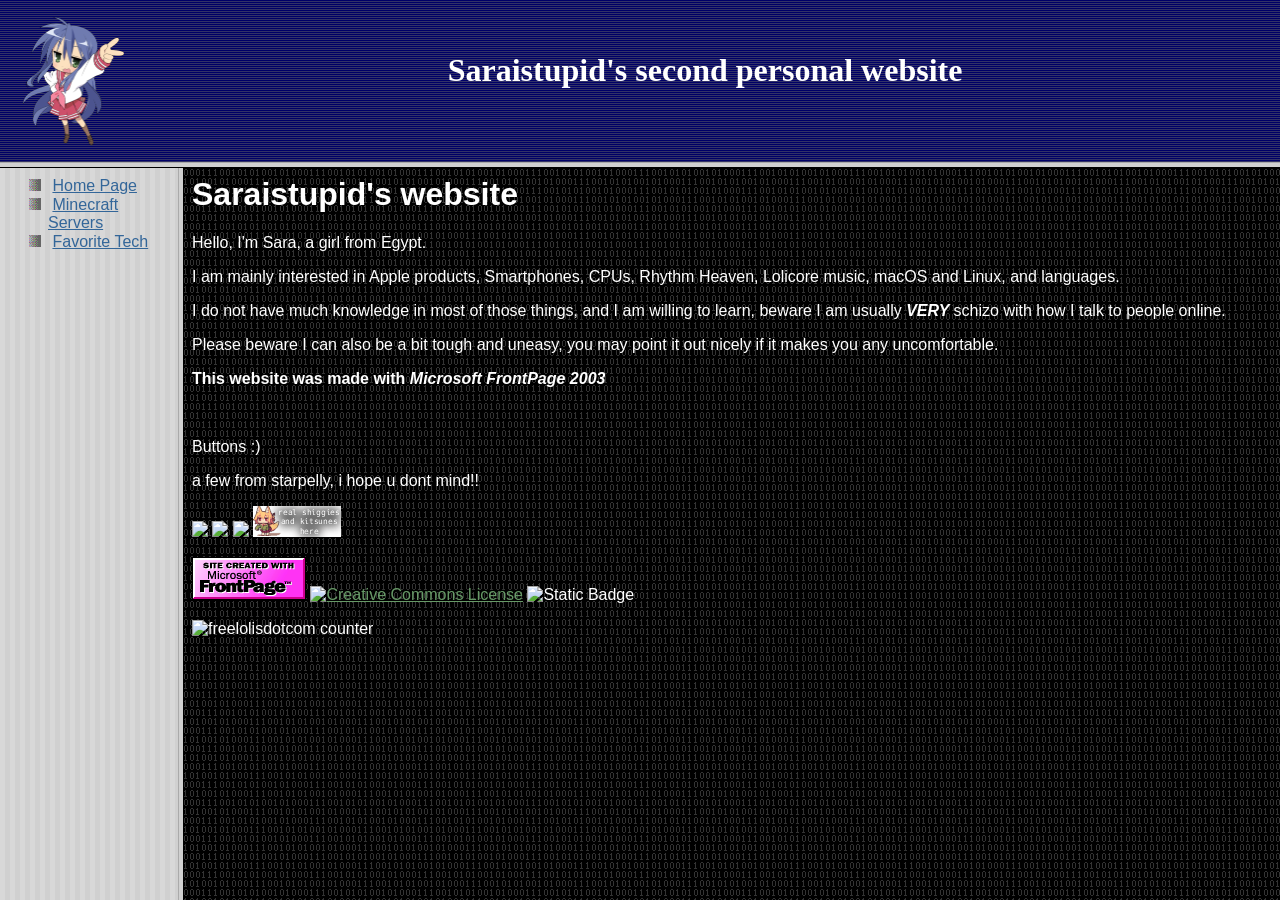
<file: index.htm>
<html>

<head>
<title>Saraistupid's second personal website</title>
<!--mstheme--><link rel="stylesheet" type="text/css" href="_themes/breeze/bree1111.css"><meta name="Microsoft Theme" content="breeze 1111">
<meta name="application-name" content="Freelolis"/>
<meta name="msapplication-TileColor" content="#f97061"/>
<meta name="msapplication-square70x70logo" content="/konataplaceholder.png">
<meta name="msapplication-square150x150logo" content="/konataplaceholder.png">
<meta name="msapplication-wide310x150logo" content="/konataplaceholder.png">
<meta name="msapplication-square310x310logo" content="/konataplaceholder.png">
</head>

<frameset rows="162,*">
	<frame name="banner" scrolling="no" noresize target="contents" src="saraistupid.htm">
	<frameset cols="14%,*">
		<frame name="contents" target="main" src="home_page.htm" scrolling="auto" noresize seamless>
		<frame name="main" src="homepage.htm">
	</frameset>
	<noframes>
	<body>

	<p>This page uses frames, but your browser doesn't support them.
</file>
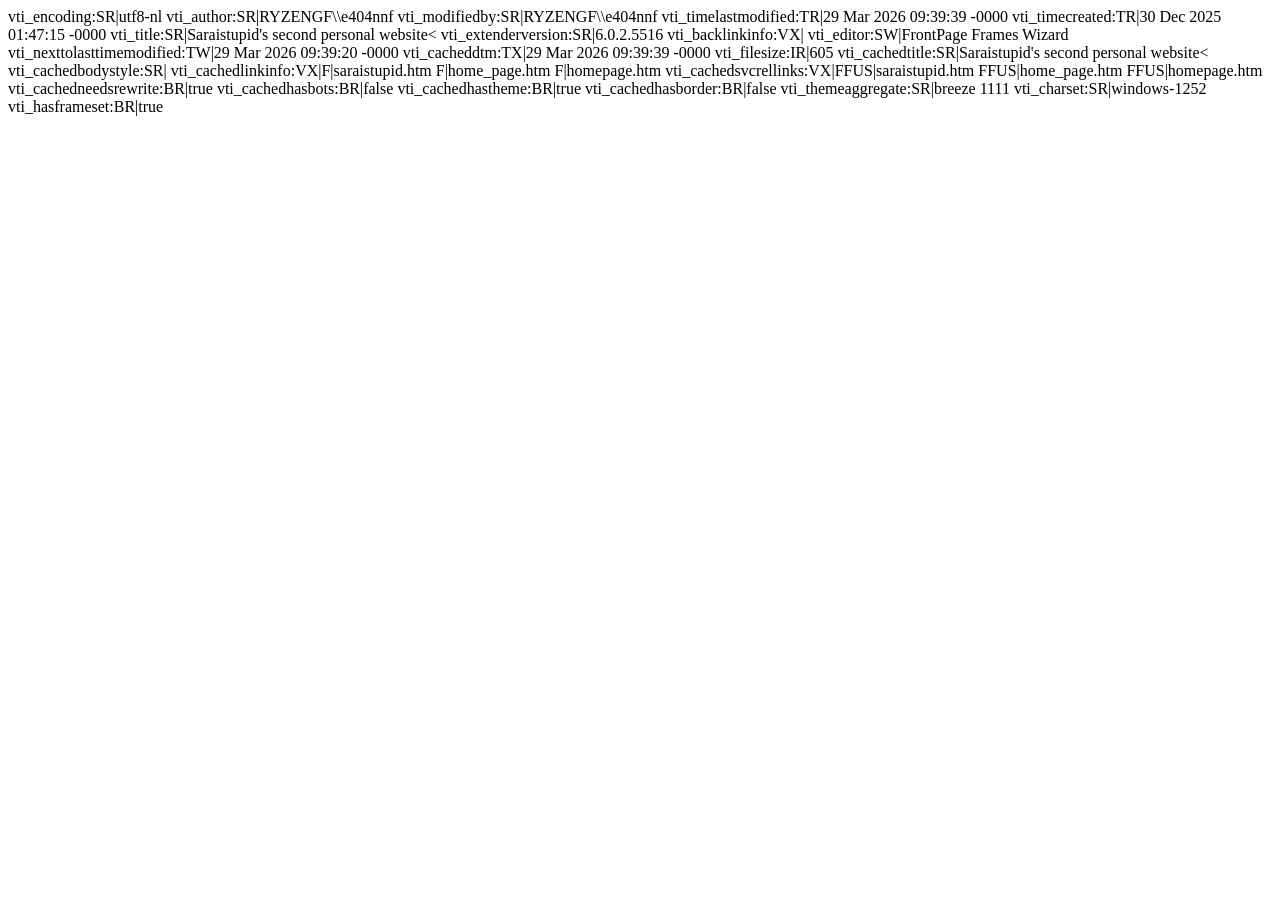
<file: _vti_cnf/index.htm>
vti_encoding:SR|utf8-nl
vti_author:SR|RYZENGF\\e404nnf
vti_modifiedby:SR|RYZENGF\\e404nnf
vti_timelastmodified:TR|29 Mar 2026 09:39:39 -0000
vti_timecreated:TR|30 Dec 2025 01:47:15 -0000
vti_title:SR|Saraistupid's second personal website<
vti_extenderversion:SR|6.0.2.5516
vti_backlinkinfo:VX|
vti_editor:SW|FrontPage Frames Wizard
vti_nexttolasttimemodified:TW|29 Mar 2026 09:39:20 -0000
vti_cacheddtm:TX|29 Mar 2026 09:39:39 -0000
vti_filesize:IR|605
vti_cachedtitle:SR|Saraistupid's second personal website<
vti_cachedbodystyle:SR|<body>
vti_cachedlinkinfo:VX|F|saraistupid.htm F|home_page.htm F|homepage.htm
vti_cachedsvcrellinks:VX|FFUS|saraistupid.htm FFUS|home_page.htm FFUS|homepage.htm
vti_cachedneedsrewrite:BR|true
vti_cachedhasbots:BR|false
vti_cachedhastheme:BR|true
vti_cachedhasborder:BR|false
vti_themeaggregate:SR|breeze 1111
vti_charset:SR|windows-1252
vti_hasframeset:BR|true
</file>
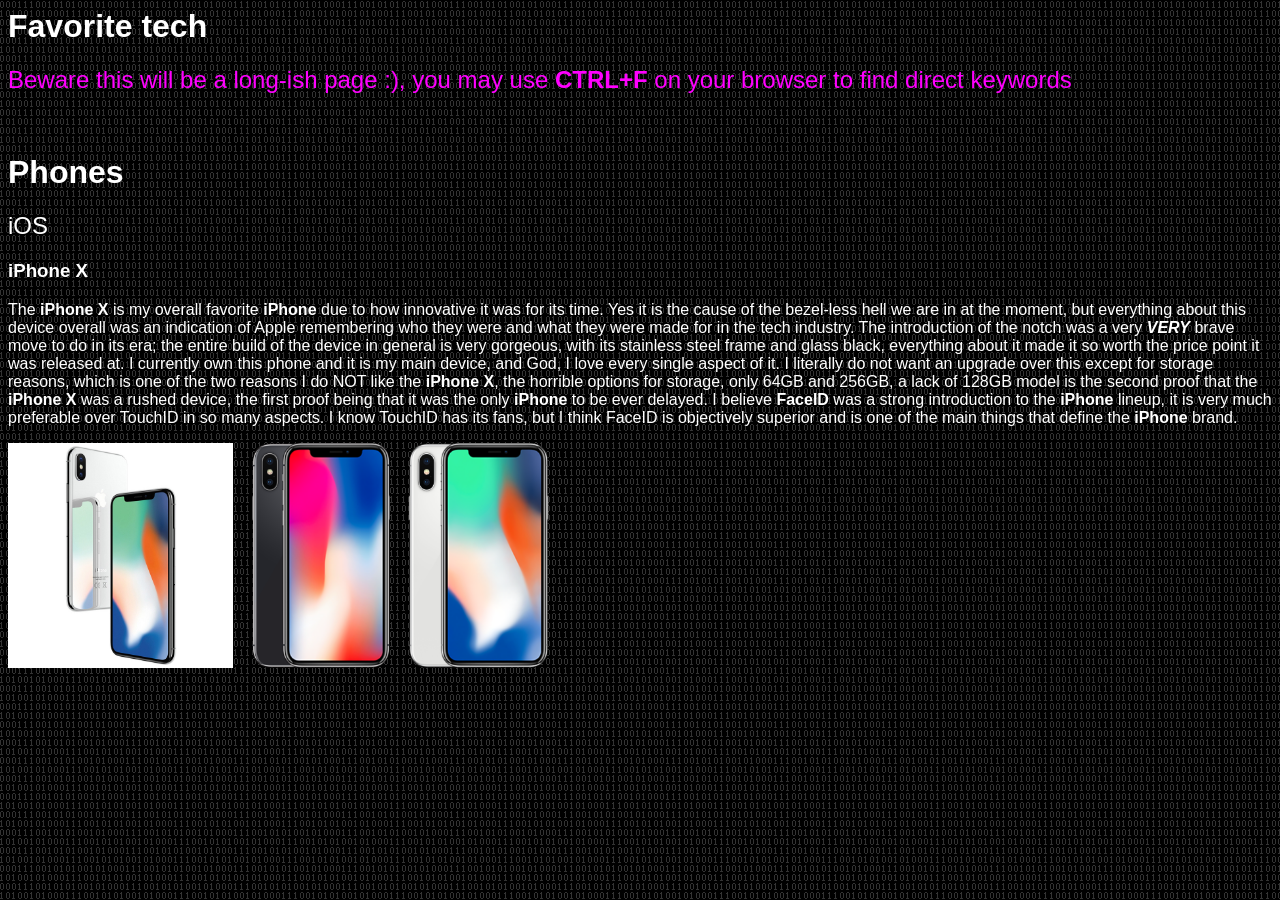
<file: favtech.htm>
<html>

<head>
<meta http-equiv="Content-Language" content="en-us">
<meta http-equiv="Content-Type" content="text/html; charset=windows-1252">
<title>Favorite Tech</title>
<!--mstheme--><link rel="stylesheet" type="text/css" href="_themes/zero/zero1011.css"><meta name="Microsoft Theme" content="zero 1011">
</head>

<body>

<h1>Favorite tech</h1>
<h2><font color="#FF00FF">Beware this will be a long-ish page :), you may use <b>CTRL+F</b> on your browser 
to find direct keywords</font></h2>
<p>&nbsp;</p>
<h1>Phones</h1>
<h2>iOS</h2>
<h3><b>iPhone X</b></h3>
<p>The <b>iPhone X </b>is my overall favorite <b>iPhone</b> due to how 
innovative it was for its time. Yes it is the cause of the bezel-less hell we 
are in at the moment, but everything about this device overall was an indication 
of Apple remembering who they were and what they were made for in the tech 
industry. The introduction of the notch was a very <b><i>VERY</i></b> brave move 
to do in its era; the entire build of the device in general is very gorgeous, 
with its stainless steel frame and glass black, everything about it made it so 
worth the price point it was released at. I currently own this phone and it is 
my main device, and God, I love every single aspect of it. I literally do not 
want an upgrade over this except for storage reasons, which is one of the two 
reasons I do NOT like the <b>iPhone X</b>, the horrible options for storage, 
only 64GB and 256GB, a lack of 128GB model is the second proof that the <b>
iPhone X </b>was a rushed device, the first proof being that it was the only <b>
iPhone</b> to be ever delayed. I believe <b>FaceID</b> was a strong introduction 
to the <b>iPhone </b>lineup, it is very much preferable over TouchID in so many 
aspects. I know TouchID has its fans, but I think FaceID is objectively superior 
and is one of the main things that define the <b>iPhone </b>brand.</p>
<p><img border="0" src="images/iPhoneX1.jpg" width="225" height="225"><img border="0" src="images/iPhoneX2.png" width="326" height="225"></p>

</body>

</html>
</file>
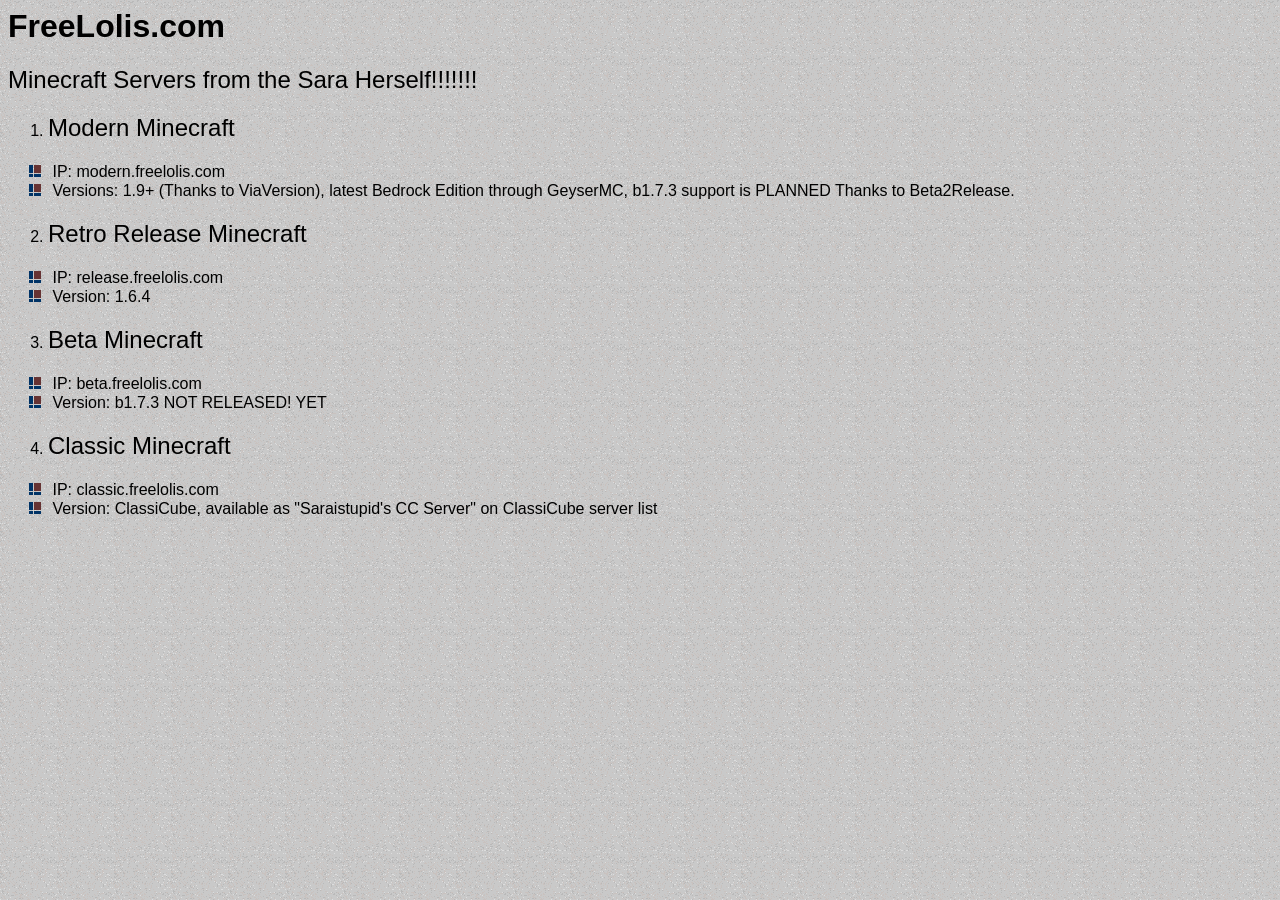
<file: freelolis_dot_com.htm>
<html>

<head>
<meta http-equiv="Content-Language" content="en-us">
<meta http-equiv="Content-Type" content="text/html; charset=windows-1252">
<title>FreeLolis dot com</title>
<!--mstheme--><link rel="stylesheet" type="text/css" href="_themes/corporat/corp1111.css"><meta name="Microsoft Theme" content="corporat 1111">
</head>

<body>

<h1>FreeLolis.com</h1>
<h2>Minecraft Servers from the Sara Herself!!!!!!!</h2>
<ol>
	<li>
	<h2>Modern Minecraft</h2>
	</li>
</ol>
<ul>
	<li>&nbsp;IP: modern.freelolis.com</li>
	<li>&nbsp;Versions: 1.9+ (Thanks to ViaVersion), latest Bedrock Edition through GeyserMC, 
	b1.7.3 support is PLANNED Thanks to Beta2Release.</li>
</ul>
<ol>
	<li value="2">
	<h2>Retro Release Minecraft</h2>
	</li>
</ol>
<ul>
	<li>&nbsp;IP: release.freelolis.com</li>
	<li>&nbsp;Version: 1.6.4</li>
</ul>
<ol>
	<li value="3">
	<h2>Beta Minecraft</h2>
	</li>
</ol>
<ul>
	<li>&nbsp;IP: beta.freelolis.com</li>
	<li>&nbsp;Version: b1.7.3 NOT RELEASED! YET</li>
</ul>
<ol>
	<li value="4">
	<h2>Classic Minecraft</h2>
	</li>
</ol>
<ul>
	<li>&nbsp;IP: classic.freelolis.com</li>
	<li>&nbsp;Version: ClassiCube, available as &quot;Saraistupid's CC Server&quot; on 
	ClassiCube server list</li>
</ul>
<p>&nbsp;</p>
<p>&nbsp;</p>

</body>

</html>
</file>
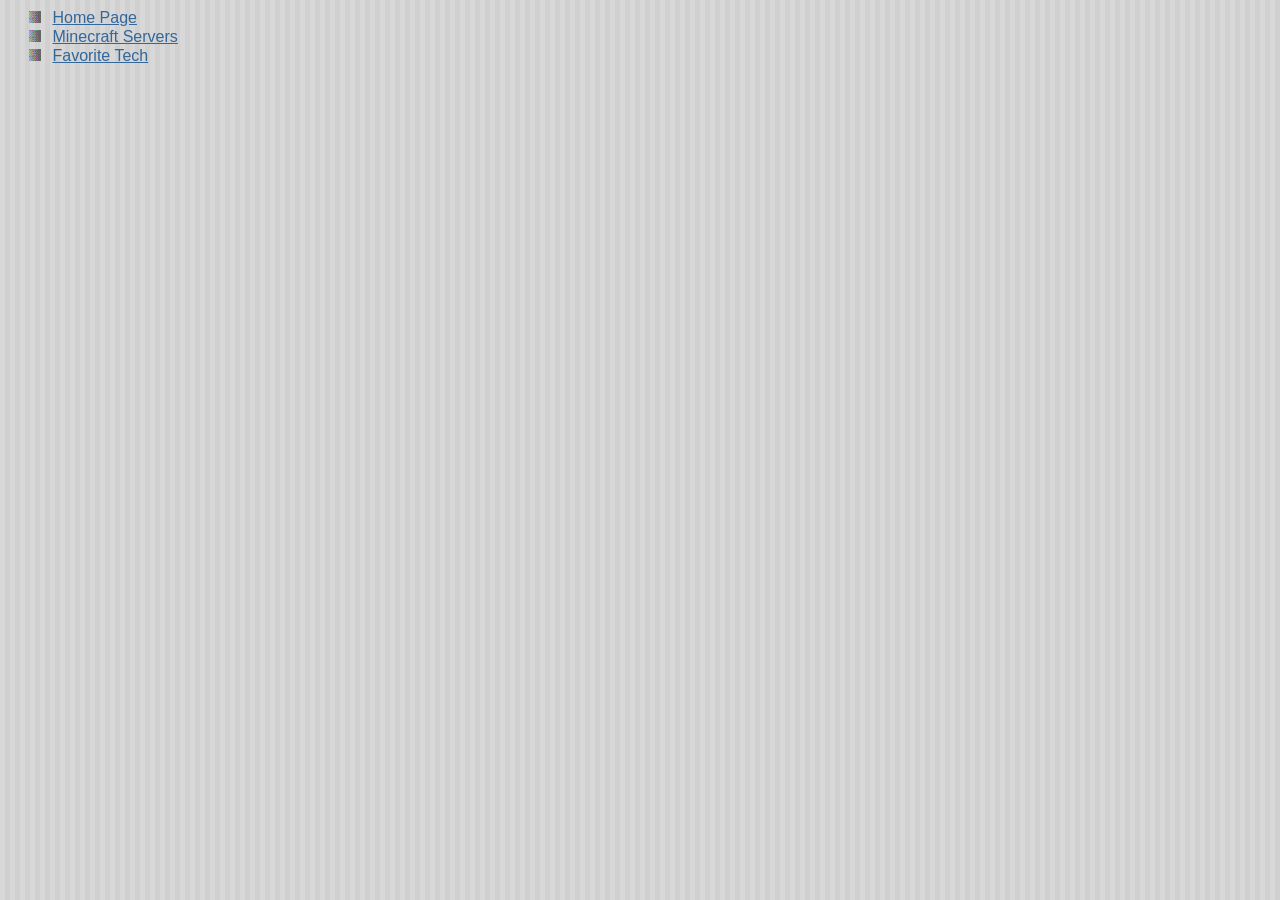
<file: home_page.htm>
<html>

<head>
<meta http-equiv="Content-Language" content="en-us">
<meta http-equiv="Content-Type" content="text/html; charset=windows-1252">
<title>Home Page</title>
<base target="main">
<!--mstheme--><link rel="stylesheet" type="text/css" href="_themes/boldstri/bold1111.css"><meta name="Microsoft Theme" content="boldstri 1111">
</head>

<body>

<ul>
	<li>&nbsp;<a href="homepage.htm">Home Page</a></li>
	<li>&nbsp;<a href="freelolis_dot_com.htm">Minecraft Servers</a></li>
	<li>&nbsp;<a href="favtech.htm">Favorite Tech</a></li>
</ul>

</body>

</html>
</file>
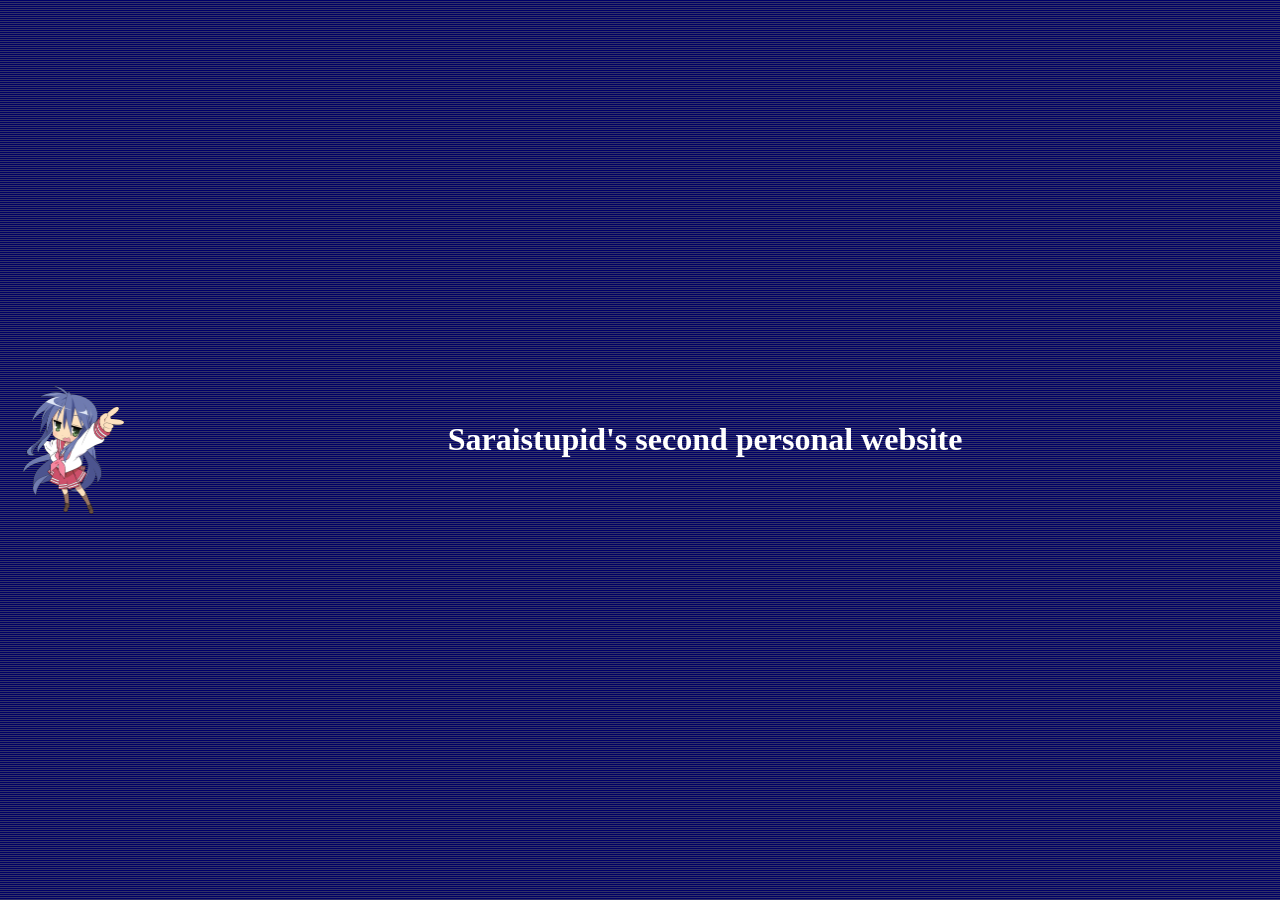
<file: saraistupid.htm>
<html>

<head>
<meta http-equiv="Content-Language" content="en-us">
<meta http-equiv="Content-Type" content="text/html; charset=windows-1252">
<title>Saraistupid</title>
<base target="contents">
<!--mstheme--><link rel="stylesheet" type="text/css" href="_themes/cascade/casc1111.css"><meta name="Microsoft Theme" content="cascade 1111">
</head>

<body>

<table border="1" width="100%" cellspacing="1" height="100%" style="border-width: 0px">
	<tr>
		<td width="128" style="border-style: none; border-width: medium">
		<p align="center">
		<img border="0" src="konataplaceholder.png" width="101" height="128"></td>
		<td width="1165" style="border-style: none; border-width: medium">
		<h1 style="display=table; text-align: center; vertical-align: middle;">Saraistupid's 
		second personal website</h1></td>
	</tr>
</table>

</body>

</html>
</file>
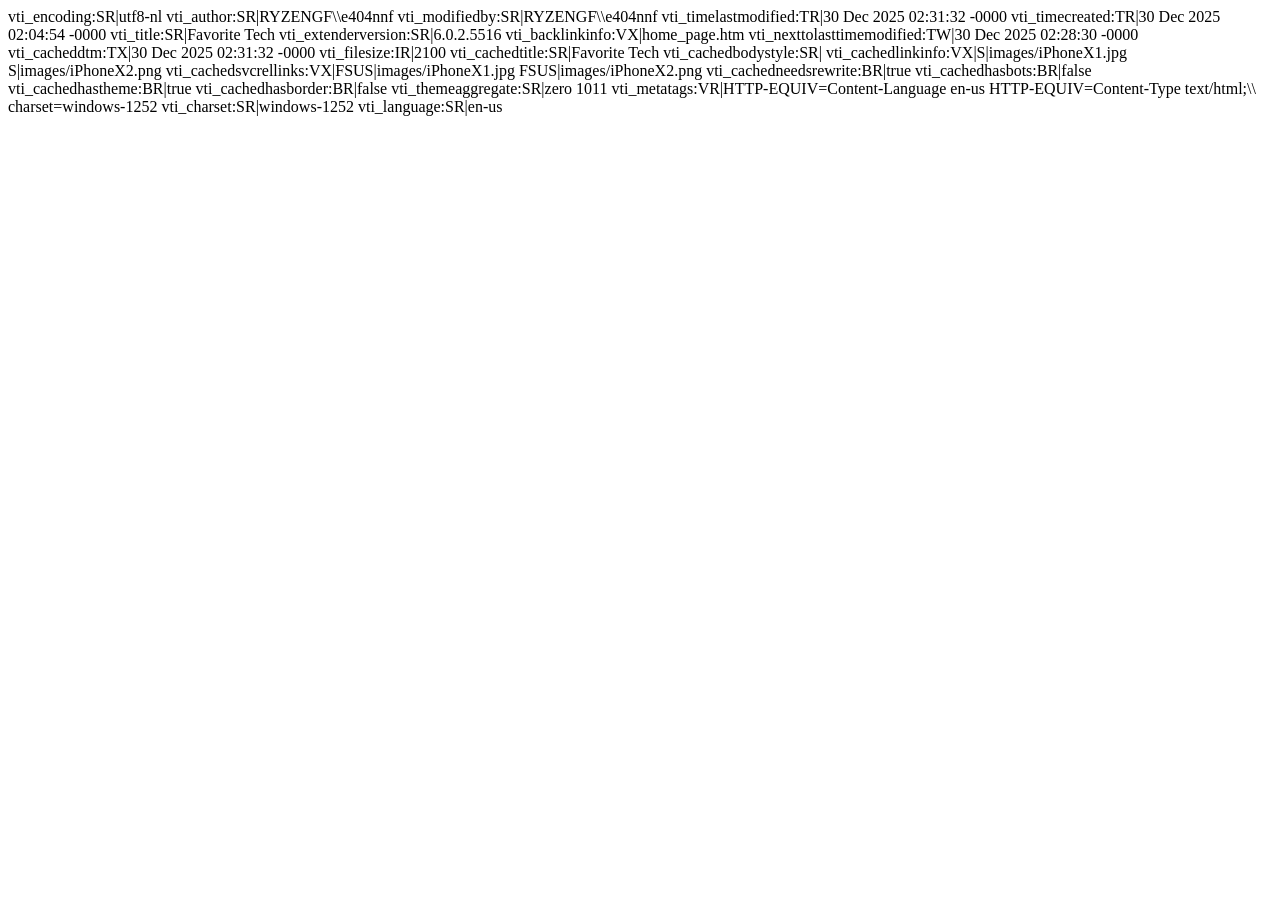
<file: _vti_cnf/favtech.htm>
vti_encoding:SR|utf8-nl
vti_author:SR|RYZENGF\\e404nnf
vti_modifiedby:SR|RYZENGF\\e404nnf
vti_timelastmodified:TR|30 Dec 2025 02:31:32 -0000
vti_timecreated:TR|30 Dec 2025 02:04:54 -0000
vti_title:SR|Favorite Tech
vti_extenderversion:SR|6.0.2.5516
vti_backlinkinfo:VX|home_page.htm
vti_nexttolasttimemodified:TW|30 Dec 2025 02:28:30 -0000
vti_cacheddtm:TX|30 Dec 2025 02:31:32 -0000
vti_filesize:IR|2100
vti_cachedtitle:SR|Favorite Tech
vti_cachedbodystyle:SR|<body>
vti_cachedlinkinfo:VX|S|images/iPhoneX1.jpg S|images/iPhoneX2.png
vti_cachedsvcrellinks:VX|FSUS|images/iPhoneX1.jpg FSUS|images/iPhoneX2.png
vti_cachedneedsrewrite:BR|true
vti_cachedhasbots:BR|false
vti_cachedhastheme:BR|true
vti_cachedhasborder:BR|false
vti_themeaggregate:SR|zero 1011
vti_metatags:VR|HTTP-EQUIV=Content-Language en-us HTTP-EQUIV=Content-Type text/html;\\ charset=windows-1252
vti_charset:SR|windows-1252
vti_language:SR|en-us
</file>
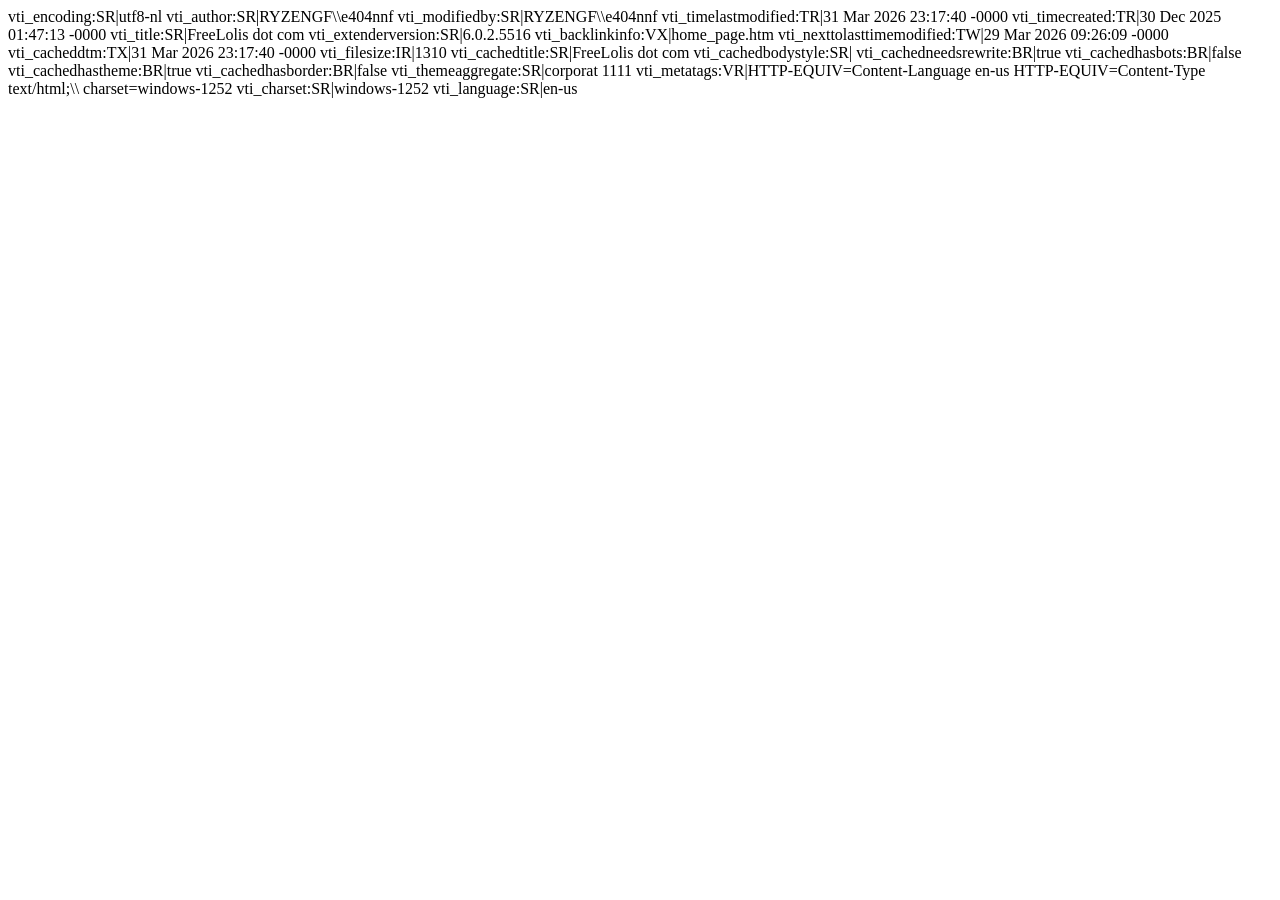
<file: _vti_cnf/freelolis_dot_com.htm>
vti_encoding:SR|utf8-nl
vti_author:SR|RYZENGF\\e404nnf
vti_modifiedby:SR|RYZENGF\\e404nnf
vti_timelastmodified:TR|31 Mar 2026 23:17:40 -0000
vti_timecreated:TR|30 Dec 2025 01:47:13 -0000
vti_title:SR|FreeLolis dot com
vti_extenderversion:SR|6.0.2.5516
vti_backlinkinfo:VX|home_page.htm
vti_nexttolasttimemodified:TW|29 Mar 2026 09:26:09 -0000
vti_cacheddtm:TX|31 Mar 2026 23:17:40 -0000
vti_filesize:IR|1310
vti_cachedtitle:SR|FreeLolis dot com
vti_cachedbodystyle:SR|<body>
vti_cachedneedsrewrite:BR|true
vti_cachedhasbots:BR|false
vti_cachedhastheme:BR|true
vti_cachedhasborder:BR|false
vti_themeaggregate:SR|corporat 1111
vti_metatags:VR|HTTP-EQUIV=Content-Language en-us HTTP-EQUIV=Content-Type text/html;\\ charset=windows-1252
vti_charset:SR|windows-1252
vti_language:SR|en-us
</file>
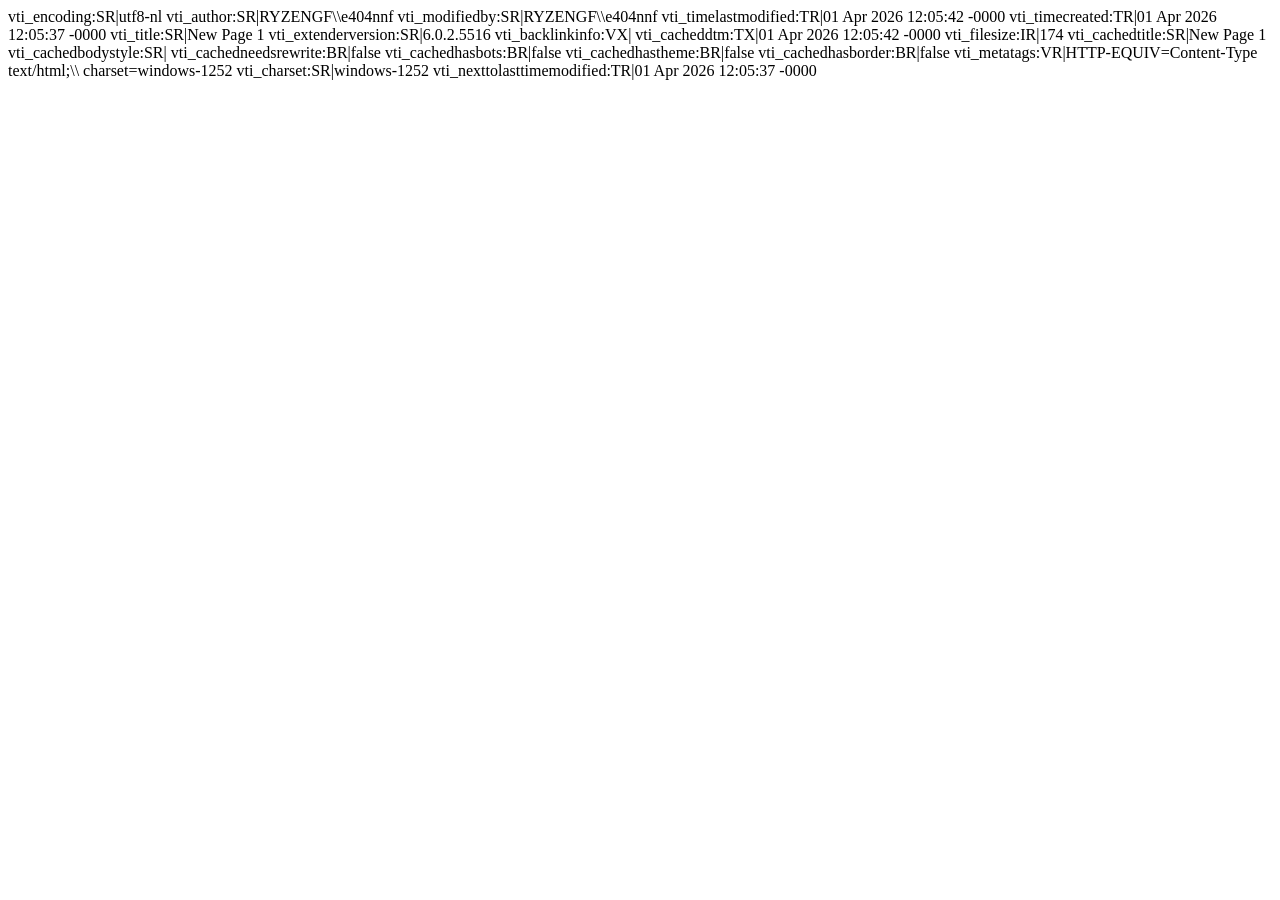
<file: _vti_cnf/funnygifs.htm>
vti_encoding:SR|utf8-nl
vti_author:SR|RYZENGF\\e404nnf
vti_modifiedby:SR|RYZENGF\\e404nnf
vti_timelastmodified:TR|01 Apr 2026 12:05:42 -0000
vti_timecreated:TR|01 Apr 2026 12:05:37 -0000
vti_title:SR|New Page 1
vti_extenderversion:SR|6.0.2.5516
vti_backlinkinfo:VX|
vti_cacheddtm:TX|01 Apr 2026 12:05:42 -0000
vti_filesize:IR|174
vti_cachedtitle:SR|New Page 1
vti_cachedbodystyle:SR|<body>
vti_cachedneedsrewrite:BR|false
vti_cachedhasbots:BR|false
vti_cachedhastheme:BR|false
vti_cachedhasborder:BR|false
vti_metatags:VR|HTTP-EQUIV=Content-Type text/html;\\ charset=windows-1252
vti_charset:SR|windows-1252
vti_nexttolasttimemodified:TR|01 Apr 2026 12:05:37 -0000
</file>
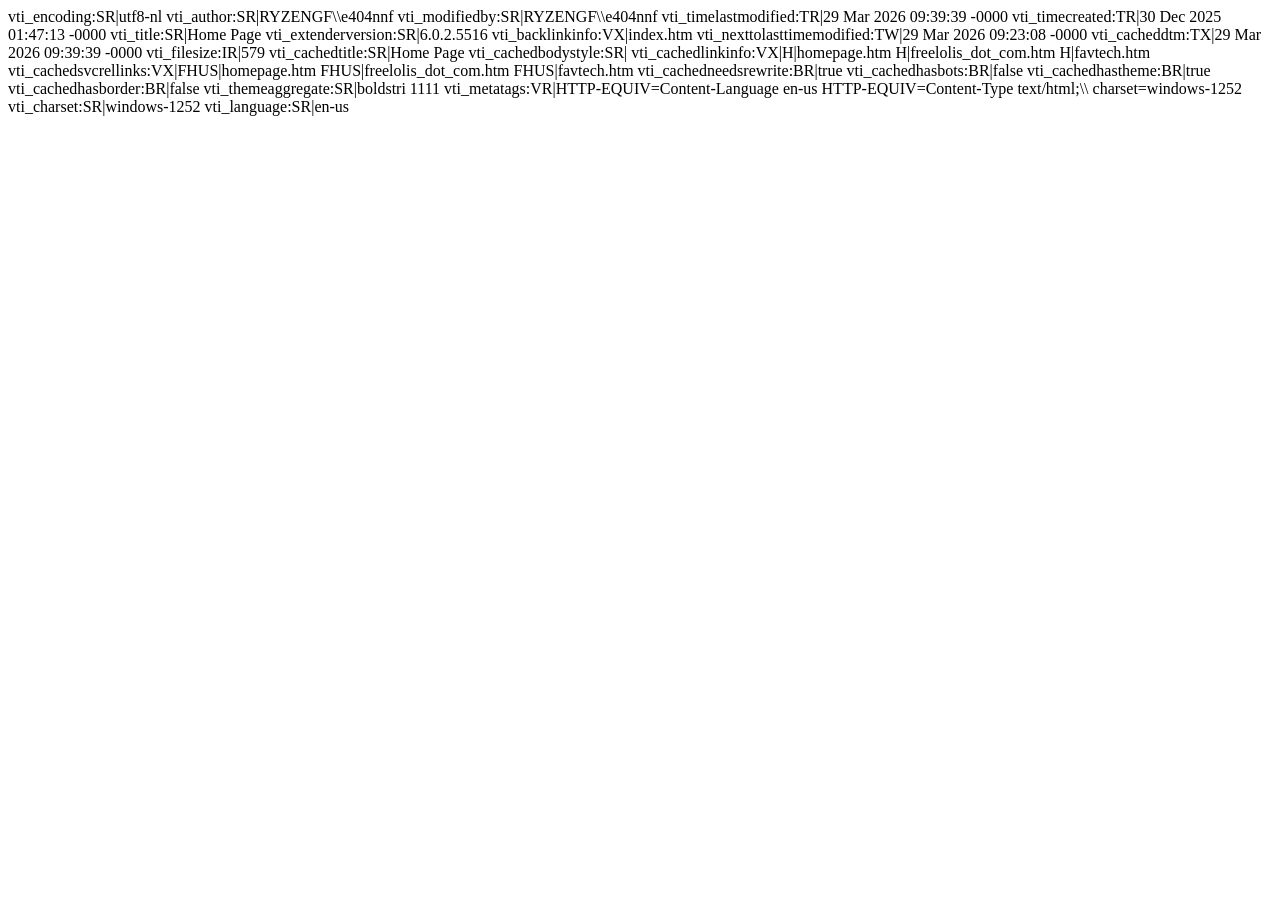
<file: _vti_cnf/home_page.htm>
vti_encoding:SR|utf8-nl
vti_author:SR|RYZENGF\\e404nnf
vti_modifiedby:SR|RYZENGF\\e404nnf
vti_timelastmodified:TR|29 Mar 2026 09:39:39 -0000
vti_timecreated:TR|30 Dec 2025 01:47:13 -0000
vti_title:SR|Home Page
vti_extenderversion:SR|6.0.2.5516
vti_backlinkinfo:VX|index.htm
vti_nexttolasttimemodified:TW|29 Mar 2026 09:23:08 -0000
vti_cacheddtm:TX|29 Mar 2026 09:39:39 -0000
vti_filesize:IR|579
vti_cachedtitle:SR|Home Page
vti_cachedbodystyle:SR|<body>
vti_cachedlinkinfo:VX|H|homepage.htm H|freelolis_dot_com.htm H|favtech.htm
vti_cachedsvcrellinks:VX|FHUS|homepage.htm FHUS|freelolis_dot_com.htm FHUS|favtech.htm
vti_cachedneedsrewrite:BR|true
vti_cachedhasbots:BR|false
vti_cachedhastheme:BR|true
vti_cachedhasborder:BR|false
vti_themeaggregate:SR|boldstri 1111
vti_metatags:VR|HTTP-EQUIV=Content-Language en-us HTTP-EQUIV=Content-Type text/html;\\ charset=windows-1252
vti_charset:SR|windows-1252
vti_language:SR|en-us
</file>
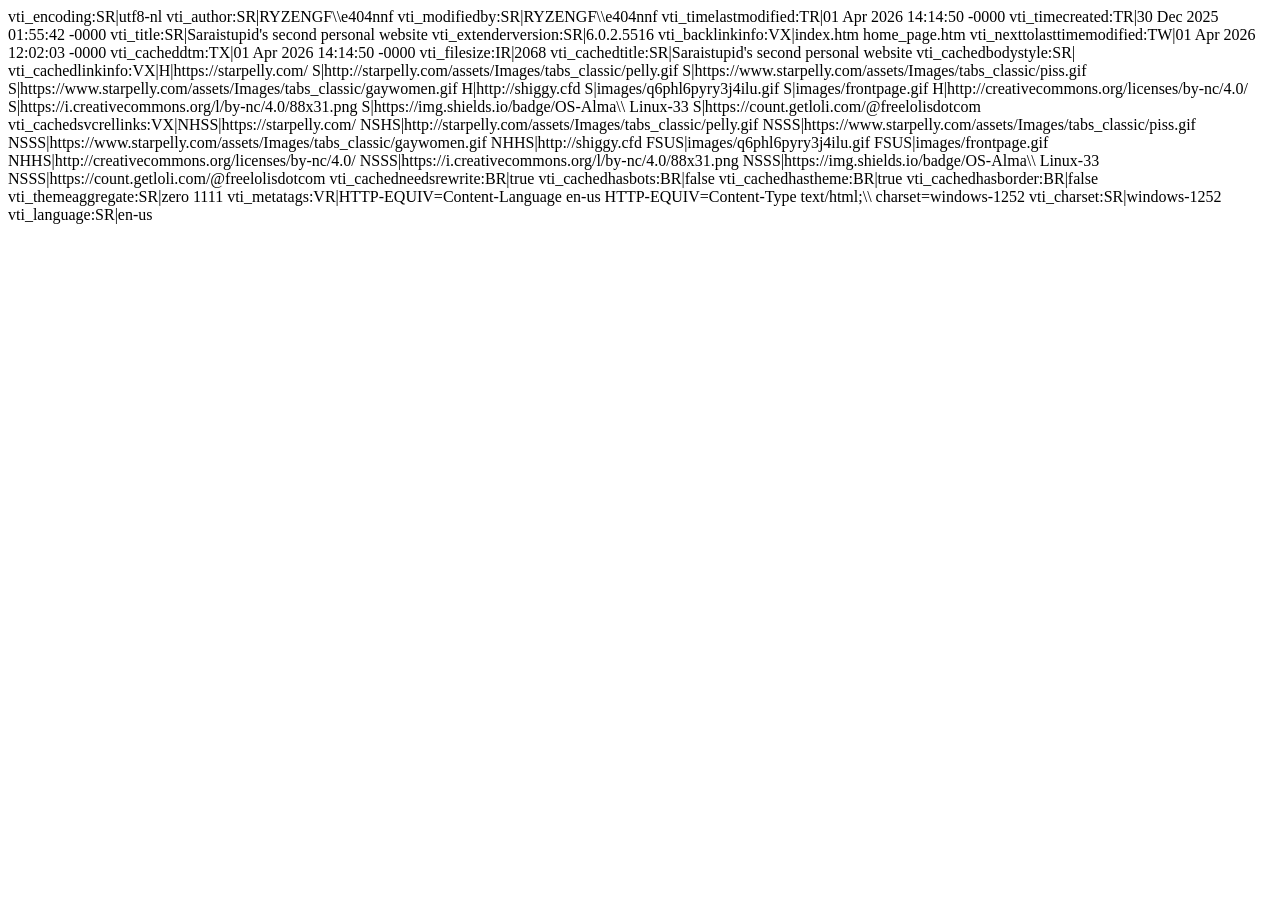
<file: _vti_cnf/homepage.htm>
vti_encoding:SR|utf8-nl
vti_author:SR|RYZENGF\\e404nnf
vti_modifiedby:SR|RYZENGF\\e404nnf
vti_timelastmodified:TR|01 Apr 2026 14:14:50 -0000
vti_timecreated:TR|30 Dec 2025 01:55:42 -0000
vti_title:SR|Saraistupid's second personal website
vti_extenderversion:SR|6.0.2.5516
vti_backlinkinfo:VX|index.htm home_page.htm
vti_nexttolasttimemodified:TW|01 Apr 2026 12:02:03 -0000
vti_cacheddtm:TX|01 Apr 2026 14:14:50 -0000
vti_filesize:IR|2068
vti_cachedtitle:SR|Saraistupid's second personal website
vti_cachedbodystyle:SR|<body>
vti_cachedlinkinfo:VX|H|https://starpelly.com/ S|http://starpelly.com/assets/Images/tabs_classic/pelly.gif S|https://www.starpelly.com/assets/Images/tabs_classic/piss.gif S|https://www.starpelly.com/assets/Images/tabs_classic/gaywomen.gif H|http://shiggy.cfd S|images/q6phl6pyry3j4ilu.gif S|images/frontpage.gif H|http://creativecommons.org/licenses/by-nc/4.0/ S|https://i.creativecommons.org/l/by-nc/4.0/88x31.png S|https://img.shields.io/badge/OS-Alma\\ Linux-33 S|https://count.getloli.com/@freelolisdotcom
vti_cachedsvcrellinks:VX|NHSS|https://starpelly.com/ NSHS|http://starpelly.com/assets/Images/tabs_classic/pelly.gif NSSS|https://www.starpelly.com/assets/Images/tabs_classic/piss.gif NSSS|https://www.starpelly.com/assets/Images/tabs_classic/gaywomen.gif NHHS|http://shiggy.cfd FSUS|images/q6phl6pyry3j4ilu.gif FSUS|images/frontpage.gif NHHS|http://creativecommons.org/licenses/by-nc/4.0/ NSSS|https://i.creativecommons.org/l/by-nc/4.0/88x31.png NSSS|https://img.shields.io/badge/OS-Alma\\ Linux-33 NSSS|https://count.getloli.com/@freelolisdotcom
vti_cachedneedsrewrite:BR|true
vti_cachedhasbots:BR|false
vti_cachedhastheme:BR|true
vti_cachedhasborder:BR|false
vti_themeaggregate:SR|zero 1111
vti_metatags:VR|HTTP-EQUIV=Content-Language en-us HTTP-EQUIV=Content-Type text/html;\\ charset=windows-1252
vti_charset:SR|windows-1252
vti_language:SR|en-us
</file>
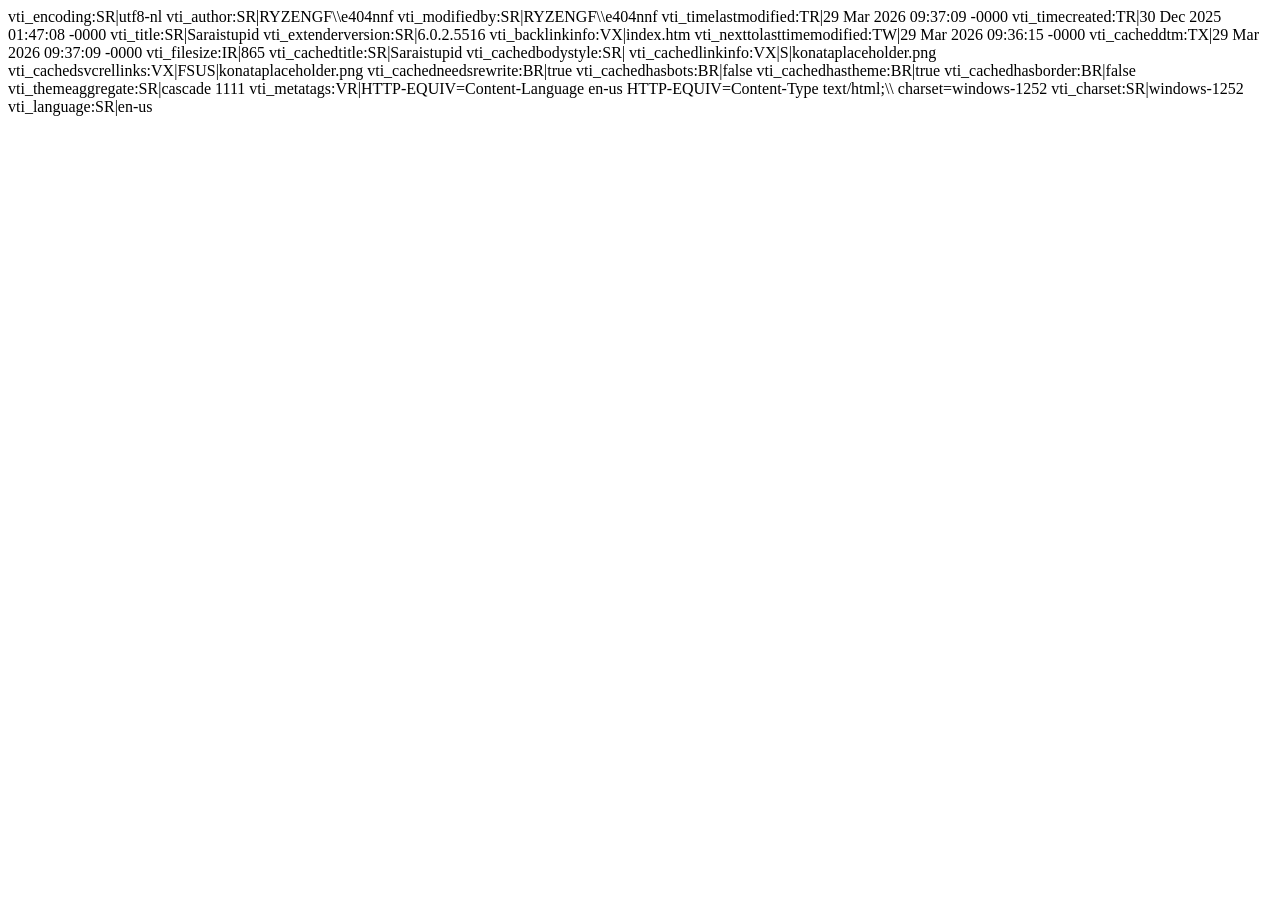
<file: _vti_cnf/saraistupid.htm>
vti_encoding:SR|utf8-nl
vti_author:SR|RYZENGF\\e404nnf
vti_modifiedby:SR|RYZENGF\\e404nnf
vti_timelastmodified:TR|29 Mar 2026 09:37:09 -0000
vti_timecreated:TR|30 Dec 2025 01:47:08 -0000
vti_title:SR|Saraistupid
vti_extenderversion:SR|6.0.2.5516
vti_backlinkinfo:VX|index.htm
vti_nexttolasttimemodified:TW|29 Mar 2026 09:36:15 -0000
vti_cacheddtm:TX|29 Mar 2026 09:37:09 -0000
vti_filesize:IR|865
vti_cachedtitle:SR|Saraistupid
vti_cachedbodystyle:SR|<body>
vti_cachedlinkinfo:VX|S|konataplaceholder.png
vti_cachedsvcrellinks:VX|FSUS|konataplaceholder.png
vti_cachedneedsrewrite:BR|true
vti_cachedhasbots:BR|false
vti_cachedhastheme:BR|true
vti_cachedhasborder:BR|false
vti_themeaggregate:SR|cascade 1111
vti_metatags:VR|HTTP-EQUIV=Content-Language en-us HTTP-EQUIV=Content-Type text/html;\\ charset=windows-1252
vti_charset:SR|windows-1252
vti_language:SR|en-us
</file>
<file: _themes/breeze/bree1111.css>
.mstheme{
nav-banner-image:url(banner_breeze.gif);
separator-image:url(rule_breeze.gif);
list-image-1:url(bull1_breeze.gif);
list-image-2:url(bull2_breeze.gif);
list-image-3:url(bull3_breeze.gif);
navbutton-horiz-normal:url(nav_hor_breeze.gif);
navbutton-horiz-hovered:url(nav_hor_over_breeze.gif);
navbutton-horiz-pushed:url(nav_hor_down_breeze.gif);
navbutton-vert-normal:url(nav_vert_breeze.gif);
navbutton-vert-hovered:url(nav_vert_over_breeze.gif);
navbutton-vert-pushed:url(nav_vert_down_breeze.gif);
navbutton-home-normal:url(nav_home_breeze.gif);
navbutton-home-hovered:url(nav_home_over_breeze.gif);
navbutton-up-normal:url(nav_up_breeze.gif);
navbutton-up-hovered:url(nav_up_over_breeze.gif);
navbutton-prev-normal:url(nav_prev_breeze.gif);
navbutton-prev-hovered:url(nav_prev_over_breeze.gif);
navbutton-next-normal:url(nav_next_breeze.gif);
navbutton-next-hovered:url(nav_next_over_breeze.gif);
navbutton-next-pushed:url(nav_next_down_breeze.gif);
}
UL{
list-style-image:url(bull1_breeze.gif);
}
UL UL{
list-style-image:url(bull2_breeze.gif);
}
UL UL UL{
list-style-image:url(bull3_breeze.gif);
}
.mstheme-bannertxt{
font-family:Verdana,Arial,Helvetica,sans-serif;
font-size:5;
color:#E9E8ED;
}
.mstheme-horiz-navtxt{
font-family:Verdana,Arial,Helvetica,sans-serif;
font-size:2;
color:#E9E8ED;
}
.mstheme-vert-navtxt{
font-family:Verdana,Arial,Helvetica,sans-serif;
font-size:2;
color:#E9E8ED;
}
.mstheme-navtxthome{
font-family:Verdana,Arial,Helvetica,sans-serif;
font-size:1;
color:#E9E8ED;
}
.mstheme-navtxtup{
font-family:Verdana,Arial,Helvetica,sans-serif;
font-size:1;
color:#E9E8ED;
}
.mstheme-navtxtprev{
font-family:Verdana,Arial,Helvetica,sans-serif;
font-size:1;
color:#E9E8ED;
}
.mstheme-navtxtnext{
font-family:Verdana,Arial,Helvetica,sans-serif;
font-size:1;
color:#E9E8ED;
}


a:link{
color:#c5f8af;
}
a:visited{
color:#a34ccc;
}
a:active{
color:#d67fff;
}
body{
color:#ddd8fe;
background-color:#302557;
}
h1{
color:#ddd8fe;
}
h2, marquee{
color:#ddd8fe;
}
h3{
color:#ddd8fe;
}
h4{
color:#ddd8fe;
}
h5{
color:#ddd8fe;
}
h6{
color:#ddd8fe;
}
label, .mstheme-label{
color:#ddd8fe;
}
fieldset{
border-color:#5c4f7b;
color:#ffffff;
}
legend{
color:#ddd8fe;
}
select{
border-color:#c3bdd2;
color:#000000;
}
table{
table-border-color-light:#FFFFFF;
table-border-color-dark:#FFFFFF;
border-color:#FFFFFF;
color:#ddd8fe;
}
caption{
color:#ddd8fe;
}
th{
color:#ddd8fe;
}
hr{
color:#5c4f7b;
}
td{
border-color:#FFFFFF;
}
.mstheme{
navbutton-background-color:#211443;
top-bar-button:url(top_bar_button_breeze.gif);
}
.mstheme-topbar-font{
font-family:Verdana,Arial,Helvetica,sans-serif;
color:#E9E8ED;
}
body{
font-family:Verdana,Arial,Helvetica,sans-serif;
background-image:url('background.jpg');
}
h1{
font-family:Verdana,Arial,Helvetica,sans-serif;
font-weight:bold;
font-style:normal;
}
h2{
font-family:Verdana,Arial,Helvetica,sans-serif;
font-weight:normal;
font-style:normal;
}
h3{
font-family:Verdana,Arial,Helvetica,sans-serif;
font-weight:normal;
font-style:normal;
}
h4{
font-family:Verdana,Arial,Helvetica,sans-serif;
font-weight:normal;
font-style:normal;
}
h5{
font-family:Verdana,Arial,Helvetica,sans-serif;
font-weight:normal;
font-style:normal;
}
h6{
font-family:Verdana,Arial,Helvetica,sans-serif;
font-weight:normal;
font-style:normal;
}
IL{
list-style-image:url('bull2_breeze.gif');
}
BUTTON{
border-style:solid;
border-width:1pt;
font-family:Arial,Helvetica,sans-serif;
font-style:normal;
}
label, .MSTHEME-LABEL{
font-family:Verdana,Arial,Helvetica,sans-serif;
font-style:normal;
}
TEXTAREA{
font-family:Verdana,Arial,Helvetica,sans-serif;
font-style:normal
}
FIELDSET{
border-style:solid;
border-width:1pt;
font-family:Verdana,Arial,Helvetica,sans-serif;
font-style:normal;
}
LEGEND{
font-family:Verdana,Arial,Helvetica,sans-serif;
font-style:normal;
}
SELECT{
border-style:solid;
font-family:Verdana,Arial,Helvetica,sans-serif;
font-style:normal
}
TABLE{
font-family:Verdana,Arial,Helvetica,sans-serif;
font-style:normal;
}
CAPTION{
font-family:Verdana,Arial,Helvetica,sans-serif;
font-style:normal;
}
TH{
font-family:Verdana,Arial,Helvetica,sans-serif;
font-style:bold;
}
MARQUEE{
font-family:Verdana,Arial,Helvetica,sans-serif;
}
.ms-main{
border-color:#000000;
}
.ms-bannerframe, .ms-GRHeaderBackground, .ms-storMeFree{
background-image:url('');
background-color:#2D2450;
background-repeat:repeat-x;
}
.ms-banner{
color:#000000;
font-family:Verdana,Arial,Helvetica,sans-serif;
}
.ms-banner a:link{
font-family:Verdana,Arial,Helvetica,sans-serif;
color:#E9E8ED;
font-weight:normal;
text-decoration:none;
}
.ms-banner a:visited{
font-family:Verdana,Arial,Helvetica,sans-serif;
color:#E9E8ED;
font-weight:normal;
text-decoration:none;
}
.ms-nav td{
font-family:Verdana,Arial,Helvetica,sans-serif;
font-weight:normal;
color:#E9E8ED;
}
.ms-navframe{
border-color:#241745;
}
.ms-nav a{
text-decoration:none;
font-family:Verdana,Arial,Helvetica,sans-serif;
font-weight:normal;
color:#C0D8B8;
}
.ms-nav a:hover{
text-decoration:underline;
color:#D67FFF;
}
.ms-nav a:visited{
color:#C0D8B8;
}
.ms-viewselect a:link{
font-family:Verdana,Arial,Helvetica,sans-serif;
color:#C0D8B8;
}
.ms-titlearea{
font-family:Verdana,Arial,Helvetica,sans-serif;
color:#E9E8ED;
}
.ms-pagetitle{
color:#E9E8ED;
font-family:Verdana,Arial,Helvetica,sans-serif;
font-weight:bold;
}
.ms-pagetitle a{
text-decoration:underline;
color:#C0D8B8;
}
.ms-pagetitle a:hover{
text-decoration:underline;
color:#D67FFF;
}
.ms-announcementtitle{
font-weight:bold;
}
.ms-formlabel{
font-family:verdana;
font-size:.7em;
font-weight:normal;
color:#837B93;
}
.ms-formbody{
font-family:Verdana,Arial,Helvetica,sans-serif;
color:#E9E8ED;
}
.ms-formdescription{
font-family:Verdana,Arial,Helvetica,sans-serif;
color:#837B93;
}
.ms-selected{
background-color:#837B93;
color:#E9E8ED;
}
.ms-selected SPAN{
color:#837B93;
}
.ms-filedialog TD{
height:16px;
}
.ms-descriptiontext{
color:#E9E8ED;
font-family:Verdana,Arial,Helvetica,sans-serif;
}
.ms-descriptiontext a{
color:#C0D8B8;
font-family:Verdana,Arial,Helvetica,sans-serif;
}
.ms-separator{
color:#E9E8ED;
}
.ms-authoringcontrols{
background-color:#241745;
font-family:Verdana,Arial,Helvetica,sans-serif;
color:#E9E8ED;
}
.ms-alternating{
background-color:#241745;
}
.ms-back{
vertical-align:top;
padding-left:4;
padding-right:4;
padding-top:2;
padding-bottom:4;
background-color:#241745;
}
.ms-sectionheader{
color:#E9E8ED;
font-family:Verdana,Arial,Helvetica,sans-serif;
font-weight:bold;
}
.ms-sectionline{
background-color:#4E416D;
}
.ms-partline{
background-color:#4E416D;
}
.ms-propertysheet{
font-family:Verdana,Arial,Helvetica,sans-serif;
}
.ms-propertysheet th{
font-family:Verdana,Arial,Helvetica,sans-serif;
color:#E9E8ED;
font-weight:bold;
}
.ms-propertysheet a{
text-decoration:none;
color:#C0D8B8;
}
.ms-propertysheet a:hover{
text-decoration:underline;
color:#D67FFF;
}
.ms-propertysheet a:visited{
text-decoration:none;
color:#B685ED;
}
.ms-propertysheet a:visited:hover{
text-decoration:underline;
}
.ms-itemheader a{
font-family:Verdana,Arial,Helvetica,sans-serif;
font-weight:bold;
color:#E9E8ED;
text-decoration:none;
}
.ms-itemheader a:hover{
text-decoration:underline;
color:#E9E8ED;
}
.ms-itemheader a:visited{
text-decoration:none;
color:#E9E8ED;
}
.ms-itemheader a:visited:hover{
text-decoration:underline;
}
.ms-vh{
font-family:Verdana,Arial,Helvetica,sans-serif;
color:#C0D8B8;
text-decoration:none;
font-weight:normal;
}
.ms-vb{
font-family:Verdana,Arial,Helvetica,sans-serif;
color:#E9E8ED;
height:18px;
vertical-align:top;
}
.ms-homepagetitle{
font-family:Verdana,Arial,Helvetica,sans-serif;
color:#E9E8ED;
font-weight:bold;
text-decoration:none;
}
:hover.ms-homepagetitle{
text-decoration:underline;
color:#C0D8B8;
}
.ms-addnew{
font-weight:normal;
font-family:Verdana,Arial,Helvetica,sans-serif;
color:#E9E8ED;
text-decoration:none;
}
.ms-cal{
border-collapse:collapse;
table-layout:fixed;
font-family:Verdana,Arial,Helvetica,sans-serif;
cursor:default;
}
.ms-caltop{
border-top:1px solid #4E416D;
border-left:1px solid #4E416D;
border-right:1px solid #4E416D;
vertical-align:top;
width:14%;
height:30px;
}
.ms-calhead{
border:none;
text-align:center;
background-color:#E9E8ED;
color:#211443;
font-family:Verdana,Arial,Helvetica,sans-serif;
padding:2px;
}
.ms-caldow{
border-top:1px solid #4E416D;
border-left:1px solid #4E416D;
border-right:1px solid #4E416D;
vertical-align:top;
text-align:center;
font-weight:bold;
color:#E9E8ED;
height:20px;
}
.ms-calmid{
border-left:1px solid #4E416D;
border-right:1px solid #4E416D;
height:20px;
}
.ms-calspacer{
border-left:1px solid #4E416D;
border-right:1px solid #4E416D;
height:4px;
}
.ms-calbot{
border-top:none;
border-left:1px solid #4E416D;
border-right:1px solid #4E416D;
border-bottom:1px solid #4E416D;
height:2px;
}
.ms-appt a{
color:#C0D8B8;
}
.ms-appt a:hover{
color:#D67FFF;
}
.ms-appt{
border:2px solid #4E416D;
text-align:center;
vertical-align:middle;
height:18px;
overflow:hidden;
text-overflow:ellipsis;
background-color:#837B93;
color:#E9E8ED;
}
.ms-caldowdown{
font-family:Verdana,Arial,Helvetica,sans-serif;
font-weight:bold;
color:#E9E8ED;
text-align:center;
vertical-align:middle;
}
.ms-caldown{
color:#E9E8ED;
vertical-align:top;
}
.ms-datepickeriframe{
position:absolute;
display:none;
background:#FFFFFF;
}
.ms-datepicker{
font-family:Verdana,Arial,Helvetica,sans-serif;
background-color:#211443;
color:#E9E8ED;
border:2px outset activeborder;
cursor:default
}
.ms-dpdow{
border:none;
vertical-align:top;
text-align:center;
font-weight:bold;
color:#E9E8ED;
border-bottom:1px solid #4E416D;
}
.ms-dpday{
border:none;
text-align:center;
cursor:hand;
}
.ms-dpselectedday{
border:none;
background-color:#241745;
text-align:center;
cursor:hand;
}
.ms-dpnonmonth{
color:#383838;
border:none;
text-align:center;
cursor:hand;
}
.ms-dphead{
border:none;
text-align:center;
font-weight:bold;
background-color:#9C9A9C;
color:#E9E8ED;
}
.ms-dpfoot{
text-align:center;
text-align:center;
font-style:italic;
border-top:1px solid;
border-left:none;
border-bottom:none;
border-right:none;
height:24px;
}
IMG.ms-button{
cursor:hand;
}
.ms-toolbar, .ms-toolbar a:visited{
font-family:Verdana,Arial,Helvetica,sans-serif;
text-decoration:none;
color:#C0D8B8;
}
.ms-stylebody{
font-family:verdana;
font-size:8pt;
}
.ms-styleheader a:link, .ms-stylebody a:link{
color:#C0D8B8;
text-decoration:none;
}
.ms-styleheader a:visited, .ms-stylebody a:visited{
text-decoration:none
}
.ms-styleheader a:hover, .ms-stylebody a:hover{
color:#ff3300;
text-decoration:underline;
}
table.ms-toolbar{
background-image:url('toolgrad_breeze.gif');
border:1px solid #383838
background-color:#000000;
}
.ms-gridT1{
font-family:Verdana,Arial,Helvetica,sans-serif;
text-align:center;
color:#837B93;
}
select{
font-family:Verdana,Arial,Helvetica,sans-serif;
}
hr{
color:#4E416D;
height:2px;
}
.ms-formdescription A{
color:#C0D8B8;
text-decoration:none;
}
.ms-formtable .ms-formbody{
line-height:1.3em;
}
.ms-radiotext{
cursor:default;
text-align:left;
font-family:verdana;
font-size:10pt;
height:19px;
}
.ms-gridtext{
cursor:default;
font-family:Verdana,Arial,Helvetica,sans-serif;
height:19px;
}
.ms-formbody{
font-family:Verdana,Arial,Helvetica,sans-serif;
vertical-align:top;
}
table.ms-form th{
color:#E9E8ED;
font-family:Verdana,Arial,Helvetica,sans-serif;
font-weight:normal;
vertical-align:top;
}
table.ms-form td{
width:100%;
vertical-align:top;
}
.ms-formrecurrence{
font-family:Verdana,Arial,Helvetica,sans-serif;
font-weight:normal;
vertical-align:top;
}
.ms-long{
font-family:Verdana,Arial,Helvetica,sans-serif;
width:386px;
}
.ms-banner a:link{
font-family:Verdana,Arial,Helvetica,sans-serif;
color:#FFFFFF;
font-weight:bold;
text-decoration:none;
}
.ms-banner a:visited{
font-family:Verdana,Arial,Helvetica,sans-serif;
color:#FFFFFF;
font-weight:bold;
text-decoration:none;
}
.ms-nav td, .ms-nav .ms-SPZoneLabel, .ms-input{
font-family:Verdana,Arial,Helvetica,sans-serif;
}
.ms-nav th{
font-family:Verdana,Arial,Helvetica,sans-serif;
font-weight:normal;
color:#E9E8ED;
}
.ms-navheader a, .ms-navheader a:link, .ms-navheader a:visited{
font-weight:bold;
}
.ms-navframe{
background:#4E4577;
}
.ms-navline{
border-bottom:1px solid #241745;
}
.ms-nav .ms-navwatermark{
color:#44628E;
}
.ms-selectednav{
border:1px solid #E9E8ED;
background:#211443;
padding-top:1px;
padding-bottom:2px;
}
.ms-unselectednav{
border:1px solid #4E4577;
padding-top:1px;
padding-bottom:2px;
}
.ms-verticaldots{
border-right:1px solid #4E416D;
border-left:none;
}
.ms-nav a:link{
}
TD.ms-titleareaframe{
color:#000000;
border-color:#000000;
}
TABLE.ms-titleareaframe{
border-left:0px;
}
Div.ms-titleareaframe{
border-top:4px solid #000000;
}
.ms-searchform{
background-color: #000000;
}
.ms-searchcorner{
background-color:#000000;
background-image:none;
}
.ms-titlearealine{
background-color:#4E416D;
}
.ms-bodyareaframe{
border-color:#000000;
}
.ms-pagetitle{
font-family:Verdana,Arial,Helvetica,sans-serif;
}
.ms-pagetitle a{
text-decoration:none;
}
.ms-pagetitle a:hover{
text-decoration:underline;
}
.ms-pagecaption{
color:#FFFFFF;
font-family:Verdana,Arial,Helvetica,sans-serif;
}
.ms-selectedtitle{
background-color:#241745;
border:1px solid #C3BDD2;
padding-top:1px;
padding-bottom:2px;
}
.ms-unselectedtitle{
margin:1px;
padding-top:1px;
padding-bottom:2px;
}
.ms-menuimagecell{
background-color:#C3BDD2;
cursor:hand;
}
.ms-filedialog td{
height:16px;
}
.ms-alerttext{
color:#DB6751;
font-family:Verdana,Arial,Helvetica,sans-serif;
}
.ms-sectionheader a{
color:#E9E8ED;
text-decoration:none;
}
.ms-sectionheader a:hover{
color:#E9E8ED;
text-decoration:none;
}
.ms-sectionheader a:visited{
color:#E9E8ED;
text-decoration:none;
}
.ms-discussiontitle{
font-family:Verdana,Arial,Helvetica,sans-serif;
color:#FFFFFF;
font-weight:bold;
}
.ms-vh2{
font-family:Verdana,Arial,Helvetica,sans-serif;
color:#C0D8B8;
text-decoration:none;
font-weight:normal;
vertical-align:top;
}
.ms-vh-icon{
font-family:Verdana,Arial,Helvetica,sans-serif;
color:#C0D8B8;
text-decoration:none;
font-weight:normal;
vertical-align:top;
width:22px;
}
.ms-vh-icon-empty{
font-family:Verdana,Arial,Helvetica,sans-serif;
color:#C0D8B8;
text-decoration:none;
font-weight:normal;
vertical-align:top;
width:0px;
}
.ms-vh-left{
font-family:Verdana,Arial,Helvetica,sans-serif;
color:#C0D8B8;
text-decoration:none;
font-weight:normal;
}
.ms-vh-left-icon{
font-family:Verdana,Arial,Helvetica,sans-serif;
color:#C0D8B8;
text-decoration:none;
font-weight:normal;
width:22px;
}
.ms-vh-left-icon-empty{
font-family:Verdana,Arial,Helvetica,sans-serif;
color:#C0D8B8;
text-decoration:none;
font-weight:normal;
width:0px;
}
.ms-vh-right{
font-family:Verdana,Arial,Helvetica,sans-serif;
color:#C0D8B8;
text-decoration:none;
font-weight:normal;
}
.ms-vh-right-icon{
font-family:Verdana,Arial,Helvetica,sans-serif;
color:#C0D8B8;
text-decoration:none;
font-weight:normal;
width:22px;
}
.ms-vh-right-icon-empty{
font-family:Verdana,Arial,Helvetica,sans-serif;
color:#C0D8B8;
text-decoration:none;
font-weight:normal;
width:0px;
}
.ms-vh a, .ms-vh a:visited, .ms-vh2 a, .ms-vh2 a:visited, .ms-vh-left a, .ms-vh-right a{
color:#C0D8B8;
text-decoration:none;
}
.ms-vh a:hover, .ms-vh2 a:hover{
text-decoration:underline;
}
.ms-vhImage{
font-family:Verdana,Arial,Helvetica,sans-serif;
color:#B9B9B9;
text-decoration:none;
font-weight:normal;
vertical-align:top;
width:18pt;
}
.ms-gb{
font-family:Verdana,Arial,Helvetica,sans-serif;
height:18px;
color:#E9E8ED;
background-color:#241745;
font-weight:bold;
}
.ms-styleheader{
font-family:verdana;
font-size:0.68em;
background-color:#241745;
}
.ms-vb, .ms-vb2, .ms-GRFont, .ms-vb-user{
font-family:Verdana,Arial,Helvetica,sans-serif;
vertical-align:top;
}
.ms-vb a, .ms-vb2 a, .ms-GRStatusText a, .ms-vb-user a{
color:#C0D8B8;
text-decoration:none;
}
.ms-vb a:hover, .ms-vb2 a:hover, .ms-vb-user a:hover{
color:#D67FFF;
text-decoration:underline;
}
.ms-vb a:visited, .ms-vb2 a:visited, .ms-GRStatusText a:visited, .ms-vb-user a:visited{
color:#C0D8B8;
text-decoration:none;
}
.ms-vb a:visited:hover, .ms-vb2 a:visited:hover, .ms-vb-user a:visited:hover{
color:#D67FFF;
text-decoration:underline;
}
.ms-vb2, .ms-vb-title, .ms-vb-icon, .ms-vb-user{
border-top:1px solid #000000;
}
.ms-vb-icon{
vertical-align:top;
width:16px;
padding-top:2px;
padding-bottom:0px;
}
.ms-vb2{
padding-top:3px;
padding-bottom:0px;
}
.ms-addnew{
font-weight:normal;
font-family:Verdana,Arial,Helvetica,sans-serif;
color:#C0D8B8;
text-decoration:none;
}
.ms-error{
font-family:Verdana,Arial,Helvetica,sans-serif;
font-weight:normal;
color:#DB6751;
}
.ms-vcal{
border-collapse:separate;
table-layout:fixed;
font-family:Verdana,Arial,Helvetica,sans-serif;
cursor:default;
}
.ms-Dcal{
border-collapse:collapse;
border-left:1px solid #4E416D;
border-right:1px solid #4E416D;
table-layout:fixed;
font-family:Verdana,Arial,Helvetica,sans-serif;
cursor:default;
}
.ms-calDmidHour{
border-color:#4E416D;
height:20px;
}
.ms-calDmidHalfHour{
border-color:#4E416D;
height:20px;
}
.ms-calDmidQuarterHour{
border:0px none;
height:20px;
}
.ms-CalSpacer{
border-left:1px solid #4E416D;
border-right:1px solid #4E416D;
height:4px;
}
.ms-CalDSpacer{
border-left:1px solid #4E416D;
border-right:1px solid #4E416D;
height:4px;
}
.ms-CalVSpacer{
background-color:#4E416D;
width:0px;
}
.ms-CalAllDay{
text-align:center;
vertical-align:top;
width:10%;
height:12px;
}
.ms-firstCalHour{
vertical-align:top;
width:10%;
height:12px;
}
.ms-calHour{
border-top:1px solid #4E416D;
vertical-align:top;
width:10%;
height:12px;
}
.ms-calHalfHour{
border-top:1px solid #241745;
vertical-align:top;
height:12px;
}
.ms-calQuarterHour{
border-top:0px none;
vertical-align:top;
height:12px;
}
.ms-Dappt{
border:2px solid #4E416D;
text-align:center;
vertical-align:middle;
height:18px;
overflow:hidden;
background-color:#837B93;
color:#E9E8ED;
}
.ms-Vappt{
border-top:1px solid #211443;
border-left:2px solid #211443;
border-bottom:3px solid #211443;
border-right:2px solid #211443;
text-align:center;
padding-left:3px;
padding-right:3px;
vertical-align:middle;
height:12px;
overflow:hidden;
text-overflow:ellipsis;
background-color:#44628E;
color:#E9E8ED;
}
.ms-Vapptsingle a, .ms-Vappt a{
text-decoration:none;
font-family:Verdana,Arial,Helvetica,sans-serif;
font-weight:normal;
color:#C0D8B8;
overflow:hidden;
text-overflow:ellipsis;
}
.ms-Vappt a:link{
}
.ms-Vappt a:hover{
text-decoration:underline;
color:#E9E8ED;
}
.ms-Vevt{
padding:0px;
text-align:center;
vertical-align:top;
font-family:Verdana,Arial,Helvetica,sans-serif;
font-weight:normal;
height:12px;
overflow:hidden;
text-overflow:ellipsis;
color:#E9E8ED;
}
.ms-Vevt a{
text-decoration:none;
font-family:Verdana,Arial,Helvetica,sans-serif;
font-weight:normal;
color:#E9E8ED;
}
.ms-Vevt a:link{
}
.ms-Vevt a:hover{
text-decoration:underline;
color:#E9E8ED;
}
.ms-Vevt a:visited{
color:#DFD664;
}
.ms-apptsingle{
border-left:1px solid #4E416D;
border-right:1px solid #4E416D;
height:18px;
vertical-align:middle;
overflow:hidden;
text-overflow:ellipsis;
color:#E9E8ED;
}
.ms-Dapptsingle{
border-left:1px solid #4E416D;
border-right:1px solid #4E416D;
height:18px;
vertical-align:middle;
overflow:hidden;
color:#E9E8ED;
}
.ms-Vapptsingle{
border:1px solid #4E416D;
text-align:center;
vertical-align:middle;
overflow:hidden;
text-overflow:ellipsis;
color:#E9E8ED;
background-color:#44628E;
}
.ms-Vapptsingle a:link{
}
.ms-Vapptsingle a:hover{
text-decoration:underline;
}
.ms-Vapptsingle a:visited{
}
.ms-dpnextprev{
border:none;
text-align:center;
font-weight:bold;
background-color:#2E2C3B;
color:#E9E8ED;
cursor:hand;
}
.ms-discussionseparator{
color:#241745;
height:1px;
}
.ms-stylelabel{
font-family:verdana;
font-size:8pt;
color:#CCCCCC;
}
.ms-stylebox{
font-family:verdana;
border:1px solid #241745;
text-align:left
}
img.thumbnail{
border:3px solid #9C9A9C;
}
tr.ms-imglibselectedrow{
background-color:#000000;
}
table.ms-imglibtitletable{
border:0px solid #000000;
}
.ms-imglibthumbnail{
background-color:#000000;
border:solid #9C9A9C 0px;
}
span.thumbnail{
padding:16 10;
position:relative;
width:5px;
}
span.userdata{
behavior:url(#default#userData);
display:none;
}
.ms-imglibmenuhead{
cursor:move;
}
.ms-imglibmenu{
background-color:#000000;
cursor:hand;
font-family:Verdana,Arial,Helvetica,sans-serif;
color:#C0D8B8;
}
.ms-imglibmenutext{
cursor:move;
font-weight:bold;
color:#C0D8B8;
}
.ms-imglibmenuarea{
background-color:#000000;
}
img.ms-imglibpreviewarea{
border:solid #241745 3px;
margin-top:3px;
}
a.ms-imglibPreviewTitle{
overflow:hidden;
text-overflow:ellipsis;
width:130;
}
table.ms-imglibPreviewTable{
display:none;
}
.UserShadedRegion{
font-family:Verdana,Arial,Helvetica,sans-serif;
background-color:#241745;
}
.UserCaption{
font-family:Verdana,Arial,Helvetica,sans-serif;
background-color:#241745;
}
.UserConfiguration{
font-family:Verdana,Arial,Helvetica,sans-serif;
background-color:#241745;
}
.UserDottedLine{
margin-bottom:2px;
height:1px;
overflow:hidden;
background-color:transparent;
background-image:url('dot_breeze.gif');
background-repeat:repeat-x
}
.UserButton, .UserInput, .UserSelect{
font-family:Verdana,Arial,Helvetica,sans-serif;
color:#000000;
}
.UserNotification{
font-family:Verdana,Arial,Helvetica,sans-serif;
padding:4px;
COLOR:#787878;
}
.UserToolBarTextArea{
padding-bottom:5px;
font-weight:normal;
font-family:Verdana,Arial,Helvetica,sans-serif;
}
.UserToolbarTextArea A:link{
COLOR:#C0D8B8;
TEXT-DECORATION:none;
}
.UserToolbarTextArea A:visited{
COLOR:#C0D8B8;
TEXT-DECORATION:none;
}
.UserToolbarTextArea A:hover{
COLOR:#D67FFF;
TEXT-DECORATION:underline;
}
.UserToolbarDisabledLink{
COLOR:#4E416D;
font-family:Verdana,Arial,Helvetica,sans-serif;
padding:4px;
}
.UserToolbarImage{
border:medium none;
cursor:hand;
background-color:#383838;
text-align:center;
}
.UserToolBarImageArea{
padding-bottom:5px;
font-weight:normal;
font-family:Verdana,Arial,Helvetica,sans-serif;
}
.UserToolbarSelectedImage{
border-right:medium none;
border-top:medium none;
border-left:medium none;
border-bottom:#000000 1px solid;
font-weight:bold;
vertical-align:top;
text-align:center;
}
.UserGenericHeader{
font-weight:bold;
color:#E9E8ED;
font-family:Verdana,Arial,Helvetica,sans-serif;
}
.UserGeneric{
padding:8px 5px 7px 5px;
}
.UserGenericText{
color:#E9E8ED;
}
.UserGenericBody{
padding:5px 0px 0px 17px;
}
.UserSectionTitle{
font-weight:bold;
width:100%;
margin-bottom:5px;
padding-bottom:2px;
border-bottom:solid 1px #9C9A9C;
color:#E9E8ED;
}
.UserSectionHead{
width:100%;
padding:0px 0px 3px 0px;
color:#E9E8ED;
}
.UserSectionFooter{
color:#000000;
border-top:solid 1px #9C9A9C;
}
.UserSectionBody{
width:100%;
padding:0px 0px 0px 7px;
}
.UserControlGroup{
padding-bottom:10px;
padding-top:2px;
}
.UserFooter{
width:100%;
padding:10px 7px 7px 7px;
}
.UserCommandArea{
padding-top:7px;
}
.UserToolbar{
background-image:url('toolgrad_breeze.gif');
border:1px solid #383838;
background-repeat:repeat-x;
background-color:transparent
}
.UserCellSelected{
font-family:Verdana,Arial,Helvetica,sans-serif;
padding:1px 4px 2px 4px;
background-color:#241745;
border:solid 1px #FFFFFF;
color:#E9E8ED;
}
.UserCell{
font-family:Verdana,Arial,Helvetica,sans-serif;
padding:2px 5px 3px 5px;
color:#E9E8ED;
}
.UserGenericBulletItem{
padding-bottom:2px;
}
.ms-ToolPaneFrame{
padding:0px;
background-color:#343142;
}
.ms-ToolPaneBody{
padding-bottom:2px;
padding-top:2px;
}
.ms-ToolPaneHeader{
background-color:#9C9A9C;
border-style:none;
}
.ms-ToolPaneBorder{
border-right:#343142 1px solid;
border-top:solid none;
border-bottom:solid none;
border-left:#343142 1px solid;
}
.ms-ToolPaneClose{
background-color:#9C9A9C;
}
.ms-ToolPaneTitle{
color:#E9E8ED;
font-weight:bold;
font-family:Verdana,Arial,Helvetica,sans-serif;
padding-top:3px;
padding-bottom:3px;
background-color:#9C9A9C;
}
.ms-ToolPaneFooter{
background-color:#9C9A9C;
padding:5px;
font-family:Verdana,Arial,Helvetica,sans-serif;
color:#E9E8ED;
}
.ms-ToolPaneError{
color:#DB6751;
font-family:Verdana,Arial,Helvetica,sans-serif;
padding:2px;
}
.ms-ToolPaneInfo{
padding-right:5px;
padding-top:5px;
padding-bottom:0px;
padding-left:5px;
color:#E9E8ED;
font-family:Verdana,Arial,Helvetica,sans-serif;
background-color:#343142;
}
.ms-ToolPartSpacing{
padding-top:8px;
}
.ms-TPBorder{
border:none;
}
.ms-TPHeader{
background-color:#241745;
}
.ms-TPTitle{
color:#E9E8ED;
font-weight:bold;
font-family:Verdana,Arial,Helvetica,sans-serif;
padding-top:2px;
padding-bottom:2px;
}
.ms-TPBody{
color:#E9E8ED;
font-family:Verdana,Arial,Helvetica,sans-serif;
}
.ms-TPBody a:link, .ms-TPBody a:visited, .ms-TPBody a:hover{
color:#C0D8B8;
text-decoration:none;
cursor:hand;
}
.ms-TPCommands{
}
.ms-TPInput{
color:#000000;
font-family:Verdana,Arial,Helvetica,sans-serif;
}
.ms-CategoryTitle{
font-family:Verdana,Arial,Helvetica,sans-serif;
font-weight:bold;
text-decoration:none;
}
.ms-PropGridBuilderButton{
border:solid 1px #C3BDD2;
width:16px;
display:none;
background-color:#837B93;
}
.ms-SPZone{
border:#7376AC 1px solid;
padding:5px;
}
.ms-SPZoneSelected{
border:#D67FFF 1px solid;
padding:5px;
}
.ms-SPZoneIBar{
border:#D67FFF 3px solid;
}
.ms-SPZoneLabel{
color:#7376AC;
font-family:Verdana,Arial,Helvetica,sans-serif;
padding:0;
}
.ms-SPError{
color:#DB6751;
font-family:Verdana,Arial,Helvetica,sans-serif;
padding-right:2px;
padding-top:2px;
padding-bottom:2px;
padding-left:2px;
border-bottom:#343142 2px solid;
}
.ms-SPZoneCaption{
color:#7376AC;
font-family:Verdana,Arial,Helvetica,sans-serif;
}
.ms-WPDesign{
background-color:#343142;
}
.ms-WPMenu{
background-color:#343142;
}
.ms-WPTitle{
font-weight:bold;
font-family:Verdana,Arial,Helvetica,sans-serif;
color:#E9E8ED;
padding-top:2px;
padding-bottom:2px;
}
.ms-WPTitle a:link, .ms-WPTitle a:visited{
color:#E9E8ED;
text-decoration:none;
cursor:hand;
}
.ms-WPTitle A:hover{
color:#D67FFF;
text-decoration:underline;
cursor:hand;
}
.ms-WPSelected{
border:#BE01A2 3px dashed;
}
.ms-WPBody{
font-family:Verdana,Arial,Helvetica,sans-serif;
}
.ms-WPBody table, .ms-TPBody table{
}
.ms-WPBody a:link, .ms-WPBody a:visited{
color:#C0D8B8;
text-decoration:none;
}
.ms-WPBody A:hover{
color:#D67FFF;
text-decoration:underline;
}
.ms-WPBody th, .ms-TPBody th{
font-weight:bold;
}
.ms-WPBody td{
font-family:Verdana,Arial,Helvetica,sans-serif;
}
.ms-WPBody h1, .ms-TPBody h1{
font-weight:bold;
}
.ms-WPBody h2, .ms-TPBody h2{
font-weight:bold;
}
.ms-WPBody h3, .ms-TPBody h3{
font-weight:bold;
}
.ms-WPBody h4, .ms-TPBody h4{
font-weight:bold;
}
.ms-WPBody h5, .ms-TPBody h5{
font-weight:bold;
}
.ms-WPBody h6, .ms-TPBody h6{
font-weight:bold;
}
.ms-WPBorder{
border-right:#7376AC 1px solid;
border-left:#7376AC 1px solid;
border-top-style:none;
border-bottom:#7376AC 1px solid;
}
.ms-HoverCellActive{
border:#C0D8B8 1px solid;
background-color:#9C9A9C;
}
.ms-HoverCellActiveDark{
border:solid 1px #241745;
background-color:#343142;
}
.ms-SPLink{
font-family:Verdana,Arial,Helvetica,sans-serif;
color:#C0D8B8;
}
.ms-SPLink a:link, .ms-SPLink a:visited{
color:#C0D8B8;
text-decoration:none;
}
.ms-SPButton{
font-family:Verdana,Arial,Helvetica,sans-serif;
}
.ms-PartSpacingVertical, .ms-PartSpacingHorizontal{
padding-top:10px;
}
.ms-WPHeader{
background-color:#4E4577;
background-image:url('partgrad.gif');
background-repeat:repeat-x;
}
.ms-PageHeaderDate{
color:#E9E8ED;
font-family:Verdana,Arial,Helvetica,sans-serif;
}
.ms-PageHeaderGreeting{
color:#E9E8ED;
font-family:Verdana,Arial,Helvetica,sans-serif;
}
.ms-rtApplyBackground{
background-color:#837B93;
border:0.02cm solid #C3BDD2;
}
.ms-rtRemoveBackground{
background-color:transparent;
border:0.02cm solid #211443;
}
.ms-rtToolbarDefaultStyle{
font:normal 8pt Verdana,Arial,Helvetica,sans-serif;
}
.ms-subsmanageheader{
background-color:#241745;
font-family:Verdana,Arial,Helvetica,sans-serif;
text-decoration:none;
font-weight:bold;
vertical-align:top;
}
.ms-subsmanagecell{
color:#E9E8ED;
font-family:Verdana,Arial,Helvetica,sans-serif;
height:18px;
vertical-align:top;
}
.ms-ConnError{
color:#DB6751;
}
.ms-storMeUsed{
background-color:#C5F8AF;
}
.ms-storMeFree{
background-color:#A34CCC;
}
.ms-storMeEstimated{
background-color:#D67FFF;
}
.ms-underline{
vertical-align:top;
border-bottom:1px solid #000000;
padding-left:4;
padding-right:4;
padding-top:2;
padding-bottom:4;
}
.ms-underlineback{
vertical-align:top;
border-bottom:1px solid #000000;
padding-left:4;
padding-right:4;
padding-top:2;
padding-bottom:4;
background-color:#241745;
}
.ms-smallheader{
font-weight:bold;
color:#E9E8ED;
font-family:Verdana,Arial,Helvetica,sans-serif;
}
.ms-smallsectionline{
padding-left:0;
padding-right:0;
padding-top:2;
padding-bottom:0;
border-bottom:1px solid #000000;
}
.ms-tabselected{
font-family:Verdana,Arial,Helvetica,sans-serif;
background-color:#4E416D;
border-right:#4E416D 2px solid;
border-left:#4E416D 2px solid;
border-top:#4E416D 2px solid;
border-bottom:#4E416D 2px solid;
font-weight:bold;
padding-top:3px;
padding-bottom:3px;
padding-left:10px;
padding-right:10px;
color:#FFFFFF;
}
.ms-tabinactive{
font-family:Verdana,Arial,Helvetica,sans-serif;
background-color:#4E4577;
border-right:#4E4577 2px solid;
border-left:#4E4577 2px solid;
border-top:#4E4577 2px solid;
border-bottom:#4E4577 2px solid;
padding-top:3px;
padding-bottom:3px;
padding-right:10px;
padding-left:10px;
color:#C0D8B8;
}
.ms-tabinactive a:link, .ms-tabinactive a:hover, .ms-tabinactive a:visited{
color:#C0D8B8;
text-decoration:none;
}
.ms-surveyVBarT{
font-size:7pt;
font-family:verdana;
text-align:center;
color:#837B93;
}
.ms-surveyGVVBar{
width:9px;
background-color:#211443;
border-top-color:#211443;
border-top-style:solid;
border-top-width:0px;
border-bottom-color:#C3BDD2;
border-bottom-style:solid;
border-bottom-width:0px;
}
.ms-surveyGVVBarS{
width:20px;
}
.ms-uploadborder{
border:1px solid #2D2450;
}
.ms-uploadcontrol{
background-color:#837B93;
}
.ms-highlight{
background-color:#837B93;
}
.UserBackground{
background-color:#211443;
}
.ms-MWSSelectedInstance{
color:#E9E8ED;
text-decoration:none;
}
.ms-MWSInstantiated a:link, .ms-MWSInstantiated a:visited{
color:#C0D8B8;
text-decoration:none;
}
.ms-MWSInstantiated a:hover{
color:#D67FFF;
text-decoration:underline;
}
.ms-MWSUninstantiated a:link, .ms-MWSUninstantiated a:visited{
color:#C0D8B8;
text-decoration:none;
}
.ms-MWSUninstantiated a:hover{
color:#C0D8B8;
text-decoration:underline;
}
.ms-ToolStrip{
color:#E9E8ED;
background-color:#4E4577;
border-left:#7376AC 1px solid;
border-right:#7376AC 1px solid;
border-top:#7376AC 1px solid;
border-bottom:#7376AC 1px solid;
}
</file>
<file: _themes/zero/zero1011.css>
.mstheme{
nav-banner-image:url(zerbana.gif);
separator-image:url(zerrulea.gif);
list-image-1:url(zerbul1a.gif);
list-image-2:url(zerbul2a.gif);
list-image-3:url(zerbul3a.gif);
navbutton-horiz-pushed:url(zernavhe.gif);
navbutton-horiz-normal:url(zernavha.gif);
navbutton-horiz-hovered:url(zernavhh.gif);
navbutton-vert-pushed:url(zernavve.gif);
navbutton-vert-normal:url(zernavva.gif);
navbutton-vert-hovered:url(zernavvh.gif);
navbutton-home-normal:url(zerhoma.gif);
navbutton-home-hovered:url(zerhomh.gif);
navbutton-up-normal:url(zerupa.gif);
navbutton-up-hovered:url(zeruph.gif);
navbutton-prev-normal:url(zerprea.gif);
navbutton-prev-hovered:url(zerpreh.gif);
navbutton-next-normal:url(zernxta.gif);
navbutton-next-hovered:url(zernxth.gif);
}
UL{
list-style-image:url(zerbul1a.gif);
}
UL UL{
list-style-image:url(zerbul2a.gif);
}
UL UL UL{
list-style-image:url(zerbul3a.gif);
}
.mstheme-bannertxt{
font-family:Arial,Helvetica;
font-size:5;
color:#FFFFFF;
}
.mstheme-horiz-navtxt{
font-family:arial,helvetica;
font-size:2;
color:#FFFFFF;
}
.mstheme-vert-navtxt{
font-family:arial,helvetica;
font-size:2;
color:#FFFFFF;
}
.mstheme-navtxthome{
font-family:arial,helvetica;
font-size:1;
color:#FFFFFF;
}
.mstheme-navtxtup{
font-family:arial,helvetica;
font-size:1;
color:#FFFFFF;
}
.mstheme-navtxtprev{
font-family:arial,helvetica;
font-size:1;
color:#FFFFFF;
}
.mstheme-navtxtnext{
font-family:arial,helvetica;
font-size:1;
color:#FFFFFF;
}
a:link{
color:#6699CC;
}
a:visited{
color:#669966;
}
a:active{
color:#999999;
}
body{
color:#FFFFFF;
background-color:#000000;
}
h1{
color:#FFFFFF;
}
h2,marquee{
color:#FFFFFF;
}
h3{
color:#FFFFFF;
}
h4{
color:#FFFFFF;
}
h5{
color:#FFFFFF;
}
h6{
color:#FFFFFF;
}
LABEL,.MSTHEME-LABEL{
color:#FFFFFF;
}
FIELDSET{
border-color:#CCCCCC;
color:#FFFFFF;
}
LEGEND{
color:#FFFFFF;
}
SELECT{
border-color:#BBBBBB;
color:#000000;
}
TABLE{
table-border-color-light:#CCCCCC;
table-border-color-dark:#666666;
border-color:#666666;
color:#FFFFFF;
}
CAPTION{
color:#FFFFFF;
}
TH{
color:#FFFFFF;
}
HR{
color:#CCCCCC;
}
TD{
border-color:#CCCCCC;
}
.mstheme{
navbutton-background-color:#000000;
top-bar-button:url(zerglobd.gif);
}
body{
font-family:arial,helvetica;
background-image:url(zertxtr.gif);
}
IL{
list-style-image:url(zerbul2d.gif);
}
table.ms-toolbar{
background-image:url(toolgrad.gif);
border:1px solid #BBBBBB;
}
.UserDottedLine{
margin-bottom:2px;
height:1px;
overflow:hidden;
background-color:transparent;
background-image:url(dot.gif);
background-repeat:repeat-x;
}
.UserToolbar{
background-image:url(toolgrad.gif);
border:1px solid #BBBBBB;
background-repeat:repeat-x;
background-color:transparent;
}
.mstheme-topbar-font{
font-family:arial,helvetica;
color:#FFFFFF;
}
h1{
font-family:Arial,Helvetica;
font-weight:bold;
font-style:normal;
}
h2{
font-family:Arial,Helvetica;
font-weight:normal;
font-style:normal;
}
h3{
font-family:arial,helvetica;
font-weight:normal;
font-style:normal;
}
h4{
font-family:arial,helvetica;
font-weight:normal;
font-style:normal;
}
h5{
font-family:arial,helvetica;
font-weight:normal;
font-style:normal;
}
h6{
font-family:arial,helvetica;
font-weight:normal;
font-style:normal;
}
BUTTON{
border-style:solid;
border-width:1pt;
font-family:Arial,Helvetica,sans-serif;
font-style:normal;
}
label, .MSTHEME-LABEL{
font-family:arial,helvetica;
font-style:normal;
}
TEXTAREA{
font-family:arial,helvetica;
font-style:normal
}
FIELDSET{
border-style:solid;
border-width:1pt;
font-family:arial,helvetica;
font-style:normal;
}
LEGEND{
font-family:arial,helvetica;
font-style:normal;
}
SELECT{
border-style:solid;
font-family:arial,helvetica;
font-style:normal
}
TABLE{
font-family:arial,helvetica;
font-style:normal;
}
CAPTION{
font-family:arial,helvetica;
font-style:normal;
}
TH{
font-family:arial,helvetica;
font-style:bold;
}
MARQUEE{
font-family:arial,helvetica;
}
.ms-main{
border-color:#6699CC;
}
.ms-bannerframe, .ms-GRHeaderBackground, .ms-storMeFree{
background-image:url('');
background-color:#333333;
background-repeat:repeat-x;
}
.ms-banner{
color:#6699CC;
font-family:arial,helvetica;
}
.ms-banner a:link{
font-family:arial,helvetica;
color:#FFFFFF;
font-weight:normal;
text-decoration:none;
}
.ms-banner a:visited{
font-family:arial,helvetica;
color:#FFFFFF;
font-weight:normal;
text-decoration:none;
}
.ms-nav td{
font-family:arial,helvetica;
font-weight:normal;
color:#FFFFFF;
}
.ms-navframe{
border-color:#737373;
}
.ms-nav a{
text-decoration:none;
font-family:arial,helvetica;
font-weight:normal;
color:#6699CC;
}
.ms-nav a:hover{
text-decoration:underline;
color:#999999;
}
.ms-nav a:visited{
color:#6699CC;
}
.ms-viewselect a:link{
font-family:arial,helvetica;
color:#6699CC;
}
.ms-titlearea{
font-family:arial,helvetica;
color:#FFFFFF;
}
.ms-pagetitle{
color:#FFFFFF;
font-family:arial,helvetica;
font-weight:bold;
}
.ms-pagetitle a{
text-decoration:underline;
color:#6699CC;
}
.ms-pagetitle a:hover{
text-decoration:underline;
color:#999999;
}
.ms-announcementtitle{
font-weight:bold;
}
.ms-formlabel{
font-family:verdana;
font-size:.7em;
font-weight:normal;
color:#CCCCCC;
}
.ms-formbody{
font-family:arial,helvetica;
color:#FFFFFF;
}
.ms-formdescription{
font-family:arial,helvetica;
color:#CCCCCC;
}
.ms-selected{
background-color:#6699CC;
color:#FFFFFF;
}
.ms-selected SPAN{
color:#6699CC;
}
.ms-filedialog TD{
height:16px;
}
.ms-descriptiontext{
color:#FFFFFF;
font-family:arial,helvetica;
}
.ms-descriptiontext a{
color:#6699CC;
font-family:arial,helvetica;
}
.ms-separator{
color:#FFFFFF;
}
.ms-authoringcontrols{
background-color:#737373;
font-family:arial,helvetica;
color:#FFFFFF;
}
.ms-alternating{
background-color:#737373;
}
.ms-back{
vertical-align:top;
padding-left:4;
padding-right:4;
padding-top:2;
padding-bottom:4;
background-color:#737373;
}
.ms-sectionheader{
color:#FFFFFF;
font-family:arial,helvetica;
font-weight:bold;
}
.ms-sectionline{
background-color:#CCCCCC;
}
.ms-partline{
background-color:#CCCCCC;
}
.ms-propertysheet{
font-family:arial,helvetica;
}
.ms-propertysheet th{
font-family:arial,helvetica;
color:#FFFFFF;
font-weight:bold;
}
.ms-propertysheet a{
text-decoration:none;
color:#6699CC;
}
.ms-propertysheet a:hover{
text-decoration:underline;
color:#999999;
}
.ms-propertysheet a:visited{
text-decoration:none;
color:#669966;
}
.ms-propertysheet a:visited:hover{
text-decoration:underline;
}
.ms-itemheader a{
font-family:arial,helvetica;
font-weight:bold;
color:#FFFFFF;
text-decoration:none;
}
.ms-itemheader a:hover{
text-decoration:underline;
color:#FFFFFF;
}
.ms-itemheader a:visited{
text-decoration:none;
color:#FFFFFF;
}
.ms-itemheader a:visited:hover{
text-decoration:underline;
}
.ms-vh{
font-family:arial,helvetica;
color:#6699CC;
text-decoration:none;
font-weight:normal;
}
.ms-vb{
font-family:arial,helvetica;
color:#FFFFFF;
height:18px;
vertical-align:top;
}
.ms-homepagetitle{
font-family:arial,helvetica;
color:#FFFFFF;
font-weight:bold;
text-decoration:none;
}
:hover.ms-homepagetitle{
text-decoration:underline;
color:#6699CC;
}
.ms-addnew{
font-weight:normal;
font-family:arial,helvetica;
color:#FFFFFF;
text-decoration:none;
}
.ms-cal{
border-collapse:collapse;
table-layout:fixed;
font-family:arial,helvetica;
cursor:default;
}
.ms-caltop{
border-top:1px solid #CCCCCC;
border-left:1px solid #CCCCCC;
border-right:1px solid #CCCCCC;
vertical-align:top;
width:14%;
height:30px;
}
.ms-calhead{
border:none;
text-align:center;
background-color:#FFFFFF;
color:#000000;
font-family:arial,helvetica;
padding:2px;
}
.ms-caldow{
border-top:1px solid #CCCCCC;
border-left:1px solid #CCCCCC;
border-right:1px solid #CCCCCC;
vertical-align:top;
text-align:center;
font-weight:bold;
color:#FFFFFF;
height:20px;
}
.ms-calmid{
border-left:1px solid #CCCCCC;
border-right:1px solid #CCCCCC;
height:20px;
}
.ms-calspacer{
border-left:1px solid #CCCCCC;
border-right:1px solid #CCCCCC;
height:4px;
}
.ms-calbot{
border-top:none;
border-left:1px solid #CCCCCC;
border-right:1px solid #CCCCCC;
border-bottom:1px solid #CCCCCC;
height:2px;
}
.ms-appt a{
color:#6699CC;
}
.ms-appt a:hover{
color:#999999;
}
.ms-appt{
border:2px solid #CCCCCC;
text-align:center;
vertical-align:middle;
height:18px;
overflow:hidden;
text-overflow:ellipsis;
background-color:#6699CC;
color:#FFFFFF;
}
.ms-caldowdown{
font-family:arial,helvetica;
font-weight:bold;
color:#FFFFFF;
text-align:center;
vertical-align:middle;
}
.ms-caldown{
color:#FFFFFF;
vertical-align:top;
}
.ms-datepickeriframe{
position:absolute;
display:none;
background:#FFFFFF;
}
.ms-datepicker{
font-family:Arial,Helvetica,sans-serif;
background-color:#000000;
color:#FFFFFF;
border:2 outset activeborder;
cursor:default;
}
.ms-dpdow{
border:none;
vertical-align:top;
text-align:center;
font-weight:bold;
color:#FFFFFF;
border-bottom:1px solid #CCCCCC;
}
.ms-dpday{
border:none;
text-align:center;
cursor:hand;
}
.ms-dpselectedday{
border:none;
background-color:#737373;
text-align:center;
cursor:hand;
}
.ms-dpnonmonth{
color:#BBBBBB;
border:none;
text-align:center;
cursor:hand;
}
.ms-dphead{
border:none;
text-align:center;
font-weight:bold;
background-color:#454546;
color:#FFFFFF;
}
.ms-dpfoot{
text-align:center;
font-style:italic;
border-top:1px solid;
border-left:none;
border-bottom:none;
border-right:none;
height:24px;
}
IMG.ms-button{
cursor:hand;
}
.ms-toolbar, .ms-toolbar a:visited{
font-family:arial,helvetica;
text-decoration:none;
color:#6699CC;
}
.ms-stylebody{
font-family:verdana;
font-size:8pt;
}
.ms-styleheader a:link, .ms-stylebody a:link{
color:#6699CC;
text-decoration:none;
}
.ms-styleheader a:visited, .ms-stylebody a:visited{
text-decoration:none
}
.ms-styleheader a:hover, .ms-stylebody a:hover{
color:#ff3300;
text-decoration:underline;
}
.ms-gridT1{
font-family:arial,helvetica;
text-align:center;
color:#BBBBBB;
}
select{
font-family:arial,helvetica;
}
hr{
color:#CCCCCC;
height:2px;
}
.ms-formdescription A{
color:#6699CC;
text-decoration:none;
}
.ms-formtable .ms-formbody{
line-height:1.3em;
}
.ms-radiotext{
cursor:default;
text-align:left;
font-family:verdana;
font-size:10pt;
height:19px;
}
.ms-gridtext{
cursor:default;
font-family:arial,helvetica;
height:19px;
}
.ms-formbody{
font-family:arial,helvetica;
vertical-align:top;
}
table.ms-form th{
color:#FFFFFF;
font-family:arial,helvetica;
font-weight:normal;
vertical-align:top;
}
table.ms-form td{
width:100%;
vertical-align:top;
}
.ms-formrecurrence{
font-family:arial,helvetica;
font-weight:normal;
vertical-align:top;
}
.ms-long{
font-family:Arial,Helvetica,sans-serif;
width:386px;
}
.ms-banner a:link{
font-family:arial,helvetica;
color:#FFFFFF;
font-weight:bold;
text-decoration:none;
}
.ms-banner a:visited{
font-family:arial,helvetica;
color:#FFFFFF;
font-weight:bold;
text-decoration:none;
}
.ms-nav td, .ms-nav .ms-SPZoneLabel, .ms-input{
font-family:arial,helvetica;
}
.ms-nav th{
font-family:arial,helvetica;
font-weight:normal;
color:#FFFFFF;
}
.ms-navheader a, .ms-navheader a:link, .ms-navheader a:visited{
font-weight:bold;
}
.ms-navframe{
background:#737373;
}
.ms-navline{
border-bottom:1px solid #6699CC;
}
.ms-nav .ms-navwatermark{
color:#636363;
}
.ms-selectednav{
border:1px solid #FFFFFF;
background:#000000;
padding-top:1px;
padding-bottom:2px;
}
.ms-unselectednav{
border:1px solid #737373;
padding-top:1px;
padding-bottom:2px;
}
.ms-verticaldots{
border-right:1px solid #CCCCCC;
border-left:none;
}
.ms-nav a:link{
}
TD.ms-titleareaframe{
color:#000000;
border-color:#6699CC;
}
TABLE.ms-titleareaframe{
border-left:0px;
}
Div.ms-titleareaframe{
border-top:4px solid #6699CC;
}
.ms-searchform{
background-color: #6699CC;
}
.ms-searchcorner{
background-color:#6699CC;
background-image:none;
}
.ms-titlearealine{
background-color:#CCCCCC;
}
.ms-bodyareaframe{
border-color:#6699CC;
}
.ms-pagetitle{
font-family:arial,helvetica;
}
.ms-pagetitle a{
text-decoration:none;
}
.ms-pagetitle a:hover{
text-decoration:underline;
}
.ms-pagecaption{
color:#FFFFFF;
font-family:arial,helvetica;
}
.ms-selectedtitle{
background-color:#737373;
border:1px solid #CCCCCC;
padding-top:1px;
padding-bottom:2px;
}
.ms-unselectedtitle{
margin:1px;
padding-top:1px;
padding-bottom:2px;
}
.ms-menuimagecell{
background-color:#737373;
cursor:hand;
}
.ms-filedialog td{
height:16px;
}
.ms-alerttext{
color:#DB6751;
font-family:arial,helvetica;
}
.ms-sectionheader a{
color:#FFFFFF;
text-decoration:none;
}
.ms-sectionheader a:hover{
color:#FFFFFF;
text-decoration:none;
}
.ms-sectionheader a:visited{
color:#FFFFFF;
text-decoration:none;
}
.ms-discussiontitle{
font-family:arial,helvetica;
color:#FFFFFF;
font-weight:bold;
}
.ms-vh2{
font-family:arial,helvetica;
color:#6699CC;
text-decoration:none;
font-weight:normal;
vertical-align:top;
}
.ms-vh-icon{
font-family:arial,helvetica;
color:#6699CC;
text-decoration:none;
font-weight:normal;
vertical-align:top;
width:22px;
}
.ms-vh-icon-empty{
font-family:arial,helvetica;
color:#6699CC;
text-decoration:none;
font-weight:normal;
vertical-align:top;
width:0px;
}
.ms-vh-left{
font-family:arial,helvetica;
color:#6699CC;
text-decoration:none;
font-weight:normal;
}
.ms-vh-left-icon{
font-family:arial,helvetica;
color:#6699CC;
text-decoration:none;
font-weight:normal;
width:22px;
}
.ms-vh-left-icon-empty{
font-family:arial,helvetica;
color:#6699CC;
text-decoration:none;
font-weight:normal;
width:0px;
}
.ms-vh-right{
font-family:arial,helvetica;
color:#6699CC;
text-decoration:none;
font-weight:normal;
}
.ms-vh-right-icon{
font-family:arial,helvetica;
color:#6699CC;
text-decoration:none;
font-weight:normal;
width:22px;
}
.ms-vh-right-icon-empty{
font-family:arial,helvetica;
color:#6699CC;
text-decoration:none;
font-weight:normal;
width:0px;
}
.ms-vh a, .ms-vh a:visited, .ms-vh2 a, .ms-vh2 a:visited, .ms-vh-left a, .ms-vh-right a{
color:#6699CC;
text-decoration:none;
}
.ms-vh a:hover, .ms-vh2 a:hover{
text-decoration:underline;
}
.ms-vhImage{
font-family:arial,helvetica;
color:#CDCDCD;
text-decoration:none;
font-weight:normal;
vertical-align:top;
width:18pt;
}
.ms-gb{
font-family:arial,helvetica;
height:18px;
color:#FFFFFF;
background-color:#737373;
font-weight:bold;
}
.ms-styleheader{
font-family:verdana;
font-size:0.68em;
background-color:#737373;
}
.ms-vb, .ms-vb2, .ms-GRFont, .ms-vb-user{
font-family:arial,helvetica;
vertical-align:top;
}
.ms-vb a, .ms-vb2 a, .ms-GRStatusText a, .ms-vb-user a{
color:#6699CC;
text-decoration:none;
}
.ms-vb a:hover, .ms-vb2 a:hover, .ms-vb-user a:hover{
color:#999999;
text-decoration:underline;
}
.ms-vb a:visited, .ms-vb2 a:visited, .ms-GRStatusText a:visited, .ms-vb-user a:visited{
color:#6699CC;
text-decoration:none;
}
.ms-vb a:visited:hover, .ms-vb2 a:visited:hover, .ms-vb-user a:visited:hover{
color:#999999;
text-decoration:underline;
}
.ms-vb2, .ms-vb-title, .ms-vb-icon, .ms-vb-user{
border-top:1px solid #6699CC;
}
.ms-vb-icon{
vertical-align:top;
width:16px;
padding-top:2px;
padding-bottom:0px;
}
.ms-vb2{
padding-top:3px;
padding-bottom:0px;
}
.ms-addnew{
font-weight:normal;
font-family:arial,helvetica;
color:#6699CC;
text-decoration:none;
}
.ms-error{
font-family:arial,helvetica;
font-weight:normal;
color:#FF0000;
}
.ms-vcal{
border-collapse:separate;
table-layout:fixed;
font-family:arial,helvetica;
cursor:default;
}
.ms-Dcal{
border-collapse:collapse;
border-left:1px solid #CCCCCC;
border-right:1px solid #CCCCCC;
table-layout:fixed;
font-family:arial,helvetica;
cursor:default;
}
.ms-calDmidHour{
border-color:#CCCCCC;
height:20px;
}
.ms-calDmidHalfHour{
border-color:#CCCCCC;
height:20px;
}
.ms-calDmidQuarterHour{
border:0px none;
height:20px;
}
.ms-CalSpacer{
border-left:1px solid #CCCCCC;
border-right:1px solid #CCCCCC;
height:4px;
}
.ms-CalDSpacer{
border-left:1px solid #CCCCCC;
border-right:1px solid #CCCCCC;
height:4px;
}
.ms-CalVSpacer{
background-color:#CCCCCC;
width:0px;
}
.ms-CalAllDay{
text-align:center;
vertical-align:top;
width:10%;
height:12px;
}
.ms-firstCalHour{
vertical-align:top;
width:10%;
height:12px;
}
.ms-calHour{
border-top:1px solid #CCCCCC;
vertical-align:top;
width:10%;
height:12px;
}
.ms-calHalfHour{
border-top:1px solid #6699CC;
vertical-align:top;
height:12px;
}
.ms-calQuarterHour{
border-top:0px none;
vertical-align:top;
height:12px;
}
.ms-Dappt{
border:2px solid #CCCCCC;
text-align:center;
vertical-align:middle;
height:18px;
overflow:hidden;
background-color:#6699CC;
color:#FFFFFF;
}
.ms-Vappt{
border-top:1px solid #666666;
border-left:2px solid #666666;
border-bottom:3px solid #666666;
border-right:2px solid #666666;
text-align:center;
padding-left:3px;
padding-right:3px;
vertical-align:middle;
height:12px;
overflow:hidden;
text-overflow:ellipsis;
background-color:#636363;
color:#FFFFFF;
}
.ms-Vapptsingle a, .ms-Vappt a{
text-decoration:none;
font-family:arial,helvetica;
font-weight:normal;
color:#6699CC;
overflow:hidden;
text-overflow:ellipsis;
}
.ms-Vappt a:link{
}
.ms-Vappt a:hover{
text-decoration:underline;
color:#FFFFFF;
}
.ms-Vevt{
padding:0px;
text-align:center;
vertical-align:top;
font-family:arial,helvetica;
font-weight:normal;
height:12px;
overflow:hidden;
text-overflow:ellipsis;
color:#FFFFFF;
}
.ms-Vevt a{
text-decoration:none;
font-family:arial,helvetica;
font-weight:normal;
color:#FFFFFF;
}
.ms-Vevt a:link{
}
.ms-Vevt a:hover{
text-decoration:underline;
color:#FFFFFF;
}
.ms-Vevt a:visited{
color:#DFD664;
}
.ms-apptsingle{
border-left:1px solid #CCCCCC;
border-right:1px solid #CCCCCC;
height:18px;
vertical-align:middle;
overflow:hidden;
text-overflow:ellipsis;
color:#FFFFFF;
}
.ms-Dapptsingle{
border-left:1px solid #CCCCCC;
border-right:1px solid #CCCCCC;
height:18px;
vertical-align:middle;
overflow:hidden;
color:#FFFFFF;
}
.ms-Vapptsingle{
border:1px solid #CCCCCC;
text-align:center;
vertical-align:middle;
overflow:hidden;
text-overflow:ellipsis;
color:#FFFFFF;
background-color:#636363;
}
.ms-Vapptsingle a:link{
}
.ms-Vapptsingle a:hover{
text-decoration:underline;
}
.ms-Vapptsingle a:visited{
}
.ms-dpnextprev{
border:none;
text-align:center;
font-weight:bold;
background-color:#454546;
color:#FFFFFF;
cursor:hand;
}
.ms-discussionseparator{
color:#6699CC;
height:1px;
}
.ms-stylelabel{
font-family:verdana;
font-size:8pt;
color:#6699CC;
}
.ms-stylebox{
font-family:verdana;
border:1px solid #6699CC;
text-align:left
}
img.thumbnail{
border:3px solid #454546;
}
tr.ms-imglibselectedrow{
background-color:#737373;
}
table.ms-imglibtitletable{
border:0px solid #6699CC;
}
.ms-imglibthumbnail{
background-color:#737373;
border:solid #454546 0px;
}
span.thumbnail{
padding:16 10;
position:relative;
width:5px;
}
span.userdata{
behavior:url(#default#userData);
display:none;
}
.ms-imglibmenuhead{
cursor:move;
}
.ms-imglibmenu{
background-color:#737373;
cursor:hand;
font-family:arial,helvetica;
color:#6699CC;
}
.ms-imglibmenutext{
cursor:move;
font-weight:bold;
color:#6699CC;
}
.ms-imglibmenuarea{
background-color:#737373;
}
img.ms-imglibpreviewarea{
border:solid #737373 3px;
margin-top:3px;
}
a.ms-imglibPreviewTitle{
overflow:hidden;
text-overflow:ellipsis;
width:130;
}
table.ms-imglibPreviewTable{
display:none;
}
.UserShadedRegion{
font-family:arial,helvetica;
background-color:#737373;
}
.UserCaption{
font-family:arial,helvetica;
background-color:#737373;
}
.UserConfiguration{
font-family:arial,helvetica;
background-color:#737373;
}
.UserButton, .UserInput, .UserSelect{
font-family:arial,helvetica;
color:#000000;
}
.UserNotification{
font-family:arial,helvetica;
padding:4px;
COLOR:#BBBBBB;
}
.UserToolBarTextArea{
padding-bottom:5px;
font-weight:normal;
font-family:arial,helvetica;
}
.UserToolbarTextArea A:link{
COLOR:#6699CC;
TEXT-DECORATION:none;
}
.UserToolbarTextArea A:visited{
COLOR:#6699CC;
TEXT-DECORATION:none;
}
.UserToolbarTextArea A:hover{
COLOR:#999999;
TEXT-DECORATION:underline;
}
.UserToolbarDisabledLink{
COLOR:#333333;
font-family:arial,helvetica;
padding:4px;
}
.UserToolbarImage{
border:medium none;
cursor:hand;
background-color:#BBBBBB;
text-align:center;
}
.UserToolBarImageArea{
padding-bottom:5px;
font-weight:normal;
font-family:arial,helvetica;
}
.UserToolbarSelectedImage{
border-right:medium none;
border-top:medium none;
border-left:medium none;
border-bottom:#000000 1px solid;
font-weight:bold;
vertical-align:top;
text-align:center;
}
.UserGenericHeader{
font-weight:bold;
color:#FFFFFF;
font-family:arial,helvetica;
}
.UserGeneric{
padding:8px 5px 7px 5px;
}
.UserGenericText{

}
.UserGenericBody{
padding:5px 0px 0px 17px;
}
.UserSectionTitle{
font-weight:bold;
width:100%;
margin-bottom:5px;
padding-bottom:2px;
border-bottom:solid 1px #454546;
color:#FFFFFF;
}
.UserSectionHead{
width:100%;
padding:0px 0px 3px 0px;
color:#FFFFFF;
}
.UserSectionFooter{
color: ;
border-top:1px solid #454546
}
.UserSectionBody{
width:100%;
padding:0px 0px 0px 7px;
}
.UserControlGroup{
padding-bottom:10px;
padding-top:2px;
}
.UserFooter{
width:100%;
padding:10px 7px 7px 7px;
}
.UserCommandArea{
padding-top:7px;
}
.UserCellSelected{
font-family:arial,helvetica;
padding:1px 4px 2px 4px;
background-color:#000000;
border:solid 1px #FFFFFF;
color:#cbdced;
}
.UserCell{
font-family:arial,helvetica;
padding:2px 5px 3px 5px;
color:#cbdced;
}
.UserGenericBulletItem{
padding-bottom:2px;
}
.ms-ToolPaneFrame{
padding:0px;
background-color:#737373;
}
.ms-ToolPaneBody{
padding-bottom:2px;
padding-top:2px;
}
.ms-ToolPaneHeader{
background-color:#454546;
border-style:none;
}
.ms-ToolPaneBorder{
border-right:#737373 1px solid;
border-top:solid none;
border-bottom:solid none;
border-left:#737373 1px solid;
}
.ms-ToolPaneClose{
background-color:#454546;
}
.ms-ToolPaneTitle{
color:#FFFFFF;
font-weight:bold;
font-family:arial,helvetica;
padding-top:3px;
padding-bottom:3px;
background-color:#454546;
}
.ms-ToolPaneFooter{
background-color:#454546;
padding:5px;
font-family:arial,helvetica;
color:#FFFFFF;
}
.ms-ToolPaneError{
color:#db6751;
font-family:arial,helvetica;
padding:2px;
}
.ms-ToolPaneInfo{
padding-right:5px;
padding-top:5px;
padding-bottom:0px;
padding-left:5px;
color:#FFFFFF;
font-family:arial,helvetica;
background-color:#737373;
}
.ms-ToolPartSpacing{
padding-top:8px;
}
.ms-TPBorder{
border:none;
}
.ms-TPHeader{
background-color:#6699CC;
}
.ms-TPTitle{
color:#FFFFFF;
font-weight:bold;
font-family:arial,helvetica;
padding-top:2px;
padding-bottom:2px;
}
.ms-TPBody{
color:#FFFFFF;
font-family:arial,helvetica;
}
.ms-TPBody a:link, .ms-TPBody a:visited, .ms-TPBody a:hover{
color:#6699CC;
text-decoration:none;
cursor:hand;
}
.ms-TPCommands{
}
.ms-TPInput{
color:#000000;
font-family:arial,helvetica;
}
.ms-CategoryTitle{
font-family:arial,helvetica;
font-weight:bold;
text-decoration:none;
}
.ms-PropGridBuilderButton{
border:solid 1px #CCCCCC;
width:16px;
display:none;
background-color:#454546;
}
.ms-SPZone{
border:#CCCCCC 1px solid;
padding:5px;
}
.ms-SPZoneSelected{
border:#FFFFFF 1px solid;
padding:5px;
}
.ms-SPZoneIBar{
border:#FFFFFF 3px solid;
}
.ms-SPZoneLabel{
color:#CCCCCC;
font-family:arial,helvetica;
padding:0;
}
.ms-SPError{
color:#DB6751;
font-family:arial,helvetica;
padding-right:2px;
padding-top:2px;
padding-bottom:2px;
padding-left:2px;
border-bottom:#737373 2px solid;
}
.ms-SPZoneCaption{
color:#CCCCCC;
font-family:arial,helvetica;
}
.ms-WPDesign{
background-color:#737373;
}
.ms-WPMenu{
background-color:#737373;
}
.ms-WPTitle{
font-weight:bold;
font-family:arial,helvetica;
color:#FFFFFF;
padding-top:2px;
padding-bottom:2px;
}
.ms-WPTitle A:link, .ms-WPTitle A:visited{
color:#FFFFFF;
text-decoration:none;
cursor:hand;
}
.ms-WPTitle A:hover{
color:#a80000;
text-decoration:underline;
cursor:hand;
}
.ms-WPSelected{
border:#99CCFF 3px dashed;
}
.ms-WPBody{
font-family:arial,helvetica;
}
.ms-WPBody table, .ms-TPBody table{
}
.ms-WPBody a:link, .ms-WPBody a:visited{
color:#6699CC;
text-decoration:none;
}
.ms-WPBody A:hover{
color:#999999;
text-decoration:underline;
}
.ms-WPBody th, .ms-TPBody th{
font-weight:bold;
}
.ms-WPBody td{
font-family:arial,helvetica;
}
.ms-WPBody h1, .ms-TPBody h1{
font-weight:bold;
}
.ms-WPBody h2, .ms-TPBody h2{
font-weight:bold;
}
.ms-WPBody h3, .ms-TPBody h3{
font-weight:bold;
}
.ms-WPBody h4, .ms-TPBody h4{
font-weight:bold;
}
.ms-WPBody h5, .ms-TPBody h5{
font-weight:bold;
}
.ms-WPBody h6, .ms-TPBody h6{
font-weight:bold;
}
.ms-WPBorder{
border-right:#6699CC 1px solid;
border-left:#6699CC 1px solid;
border-top-style:none;
border-bottom:#6699CC 1px solid;
}
.ms-HoverCellActive{
border:#6699CC 1px solid;
background-color:#454546;
}
.ms-HoverCellActiveDark{
border:solid 1px #6699CC;
background-color:#737373;
}
.ms-SPLink{
font-family:arial,helvetica;
color:#6699CC;
}
.ms-SPLink a:link, .ms-SPLink A:visited{
color:#6699CC;
text-decoration:none;
}
.ms-SPButton{
font-family:arial,helvetica;
}
.ms-PartSpacingVertical, .ms-PartSpacingHorizontal{
padding-top:10px;
}
.ms-WPHeader{
background-color:#737373;
background-image:url('blank.gif');
background-repeat:repeat-x;
}
.ms-PageHeaderDate{
color:#FFFFFF;
font-family:arial,helvetica;
}
.ms-PageHeaderGreeting{
color:#FFFFFF;
font-family:arial,helvetica;
}
.ms-rtApplyBackground{
background-color:#CCCCCC;
border:0.02cm solid #CCCCCC;
}
.ms-rtRemoveBackground{
background-color:transparent;
border:0.02cm solid #000000;
}
.ms-rtToolbarDefaultStyle{
font:normal 8pt arial,helvetica;
}
.ms-subsmanageheader{
background-color:#737373;
font-family:arial,helvetica;
text-decoration:none;
font-weight:bold;
vertical-align:top;
}
.ms-subsmanagecell{
color:#FFFFFF;
font-family:arial,helvetica;
height:18px;
vertical-align:top;
}
.ms-ConnError{
color:#db6751;
}
.ms-storMeUsed{
background-color:#669966;
}
.ms-storMeFree{
background-color:#6699CC;
}
.ms-storMeEstimated{
background-color:#999999;
}
.ms-underline{
vertical-align:top;
border-bottom:1px solid #6699CC;
padding-left:4;
padding-right:4;
padding-top:2;
padding-bottom:4;
}
.ms-underlineback{
vertical-align:top;
border-bottom:1px solid #6699CC;
padding-left:4;
padding-right:4;
padding-top:2;
padding-bottom:4;
background-color:#737373;
}
.ms-smallheader{
font-weight:bold;
color:#FFFFFF;
font-family:arial,helvetica;
}
.ms-smallsectionline{
padding-left:0;
padding-right:0;
padding-top:2;
padding-bottom:0;
border-bottom:1px solid #6699CC;
}
.ms-tabselected{
font-family:arial,helvetica;
background-color:#CCCCCC;
border-right:#CCCCCC 2px solid;
border-left:#CCCCCC 2px solid;
border-top:#CCCCCC 2px solid;
border-bottom:#CCCCCC 2px solid;
font-weight:bold;
padding-top:3px;
padding-bottom:3px;
padding-left:10px;
padding-right:10px;
color:#6699CC;
}
.ms-tabinactive{
font-family:arial,helvetica;
background-color:#737373;
border-right:#737373 2px solid;
border-left:#737373 2px solid;
border-top:#737373 2px solid;
border-bottom:#737373 2px solid;
padding-top:3px;
padding-bottom:3px;
padding-right:10px;
padding-left:10px;
color:#6699CC;
}
.ms-tabinactive a:link, .ms-tabinactive a:hover, .ms-tabinactive a:visited{
color:#6699CC;
text-decoration:none;
}
.ms-surveyVBarT{
font-size:7pt;
font-family:verdana;
text-align:center;
color:#BBBBBB;
}
.ms-surveyGVVBar{
width:9px;
background-color:#666666;
border-top-color:#666666;
border-top-style:solid;
border-top-width:0px;
border-bottom-color:#CCCCCC;
border-bottom-style:solid;
border-bottom-width:0px;
}
.ms-surveyGVVBarS{
width:20px;
}
.ms-uploadborder{
border:1px solid #333333;
}
.ms-uploadcontrol{
background-color:#6699CC;
}
.ms-highlight{
background-color:#333333;
}
.UserBackground{
background-color:#000000;
}
.ms-MWSSelectedInstance{
color:#FFFFFF;
text-decoration:none;
}
.ms-MWSInstantiated a:link, .ms-MWSInstantiated a:visited{
color:#6699CC;
text-decoration:none;
}
.ms-MWSInstantiated a:hover{
color:#999999;
text-decoration:underline;
}
.ms-MWSUninstantiated a:link, .ms-MWSUninstantiated a:visited{
color:#6699CC;
text-decoration:none;
}
.ms-MWSUninstantiated a:hover{
color:#6699CC;
text-decoration:underline;
}
.ms-ToolStrip{
color:#FFFFFF;
background-color:#737373;
border-left:#CCCCCC 1px solid;
border-right:#CCCCCC 1px solid;
border-top:#CCCCCC 1px solid;
border-bottom:#CCCCCC 1px solid;
}
</file>
<file: _themes/corporat/corp1111.css>
.mstheme{
nav-banner-image:url(acorbanr.gif);
separator-image:url(acorrule.gif);
list-image-1:url(acorbul1.gif);
list-image-2:url(acorbul2.gif);
list-image-3:url(acorbul3.gif);
navbutton-horiz-pushed:url(acorhsel.gif);
navbutton-horiz-normal:url(acorhbtn.gif);
navbutton-horiz-hovered:url(acorhhov.gif);
navbutton-vert-pushed:url(acorvsel.gif);
navbutton-vert-normal:url(acorvbtn.gif);
navbutton-vert-hovered:url(acorvhov.gif);
navbutton-home-normal:url(acorhom.gif);
navbutton-home-hovered:url(acorhomh.gif);
navbutton-up-normal:url(acorup.gif);
navbutton-up-hovered:url(acoruph.gif);
navbutton-prev-normal:url(acorbck.gif);
navbutton-prev-hovered:url(acorbckh.gif);
navbutton-next-normal:url(acornxt.gif);
navbutton-next-hovered:url(acornxth.gif);
}
UL{
list-style-image:url(acorbul1.gif);
}
UL UL{
list-style-image:url(acorbul2.gif);
}
UL UL UL{
list-style-image:url(acorbul3.gif);
}
.mstheme-bannertxt{
font-family:"Century Gothic",Arial,Helvetica;
font-size:5;
color:#FFFFFF;
}
.mstheme-horiz-navtxt{
font-family:arial,helvetica;
font-size:2;
color:#FFFFFF;
}
.mstheme-vert-navtxt{
font-family:arial,helvetica;
font-size:2;
color:#FFFFFF;
}
.mstheme-navtxthome{
font-family:arial,helvetica;
font-size:1;
color:#FFFFFF;
}
.mstheme-navtxtup{
font-family:arial,helvetica;
font-size:1;
color:#FFFFFF;
}
.mstheme-navtxtprev{
font-family:arial,helvetica;
font-size:1;
color:#FFFFFF;
}
.mstheme-navtxtnext{
font-family:arial,helvetica;
font-size:1;
color:#FFFFFF;
}
a:link{
color:#993300;
}
a:visited{
color:#333399;
}
a:active{
color:#666666;
}
body{
color:#000000;
background-color:#CCCCCC;
}
h1{
color:#000000;
}
h2,marquee{
color:#000000;
}
h3{
color:#000000;
}
h4{
color:#000000;
}
h5{
color:#000000;
}
h6{
color:#000000;
}
LABEL,.MSTHEME-LABEL{
color:#000000;
}
FIELDSET{
border-color:#663333;
color:#000000;
}
LEGEND{
color:#000000;
}
SELECT{
border-color:#999999;
color:#000000;
}
TABLE{
table-border-color-light:#FFFFFF;
table-border-color-dark:#000066;
border-color:#000066;
color:#000000;
}
CAPTION{
color:#000000;
}
TH{
color:#000000;
}
HR{
color:#663333;
}
TD{
border-color:#663333;
}
.mstheme{
navbutton-background-color:#FFFFFF;
top-bar-button:url(corglobl.gif);
}
body{
font-family:arial,helvetica;
background-image:url(corbkgnd.gif);
}
IL{
list-style-image:url(corbul2.gif);
}
table.ms-toolbar{
background-image:url(toolgrad.gif);
border:1px solid #999999;
}
.UserDottedLine{
margin-bottom:2px;
height:1px;
overflow:hidden;
background-color:transparent;
background-image:url(dot.gif);
background-repeat:repeat-x;
}
.UserToolbar{
background-image:url(toolgrad.gif);
border:1px solid #999999;
background-repeat:repeat-x;
background-color:transparent;
}
.mstheme-topbar-font{
font-family:arial,helvetica;
color:#000000;
}
h1{
font-family:"Century Gothic",Arial,Helvetica;
font-weight:bold;
font-style:normal;
}
h2{
font-family:"Century Gothic",Arial,Helvetica;
font-weight:normal;
font-style:normal;
}
h3{
font-family:"Century Gothic",Arial,Helvetica;
font-weight:normal;
font-style:normal;
}
h4{
font-family:"Century Gothic",Arial,Helvetica;
font-weight:normal;
font-style:normal;
}
h5{
font-family:"Century Gothic",Arial,Helvetica;
font-weight:normal;
font-style:normal;
}
h6{
font-family:"Century Gothic",Arial,Helvetica;
font-weight:normal;
font-style:normal;
}
BUTTON{
border-style:solid;
border-width:1pt;
font-family:Arial,Helvetica,sans-serif;
font-style:normal;
}
label, .MSTHEME-LABEL{
font-family:arial,helvetica;
font-style:normal;
}
TEXTAREA{
font-family:arial,helvetica;
font-style:normal
}
FIELDSET{
border-style:solid;
border-width:1pt;
font-family:arial,helvetica;
font-style:normal;
}
LEGEND{
font-family:arial,helvetica;
font-style:normal;
}
SELECT{
border-style:solid;
font-family:arial,helvetica;
font-style:normal
}
TABLE{
font-family:arial,helvetica;
font-style:normal;
}
CAPTION{
font-family:arial,helvetica;
font-style:normal;
}
TH{
font-family:arial,helvetica;
font-style:bold;
}
MARQUEE{
font-family:arial,helvetica;
}
.ms-main{
border-color:#663333;
}
.ms-bannerframe, .ms-GRHeaderBackground, .ms-storMeFree{
background-image:url('');
background-color:#003366;
background-repeat:repeat-x;
}
.ms-banner{
color:#663333;
font-family:arial,helvetica;
}
.ms-banner a:link{
font-family:arial,helvetica;
color:#000000;
font-weight:normal;
text-decoration:none;
}
.ms-banner a:visited{
font-family:arial,helvetica;
color:#000000;
font-weight:normal;
text-decoration:none;
}
.ms-nav td{
font-family:arial,helvetica;
font-weight:normal;
color:#000000;
}
.ms-navframe{
border-color:#ADADAD;
}
.ms-nav a{
text-decoration:none;
font-family:arial,helvetica;
font-weight:normal;
color:#993300;
}
.ms-nav a:hover{
text-decoration:underline;
color:#666666;
}
.ms-nav a:visited{
color:#993300;
}
.ms-viewselect a:link{
font-family:arial,helvetica;
color:#993300;
}
.ms-titlearea{
font-family:arial,helvetica;
color:#000000;
}
.ms-pagetitle{
color:#000000;
font-family:arial,helvetica;
font-weight:bold;
}
.ms-pagetitle a{
text-decoration:underline;
color:#993300;
}
.ms-pagetitle a:hover{
text-decoration:underline;
color:#666666;
}
.ms-announcementtitle{
font-weight:bold;
}
.ms-formlabel{
font-family:verdana;
font-size:.7em;
font-weight:normal;
color:#464646;
}
.ms-formbody{
font-family:arial,helvetica;
color:#000000;
}
.ms-formdescription{
font-family:arial,helvetica;
color:#666666;
}

.ms-selected{
background-color:#663333;
color:#000000;
}
.ms-selected SPAN{
color:#663333;
}
.ms-filedialog TD{
height:16px;
}
.ms-descriptiontext{
color:#000000;
font-family:arial,helvetica;
}
.ms-descriptiontext a{
color:#993300;
font-family:arial,helvetica;
}
.ms-separator{
color:#000000;
}
.ms-authoringcontrols{
background-color:#ADADAD;
font-family:arial,helvetica;
color:#000000;
}
.ms-alternating{
background-color:#ADADAD;
}
.ms-back{
vertical-align:top;
padding-left:4;
padding-right:4;
padding-top:2;
padding-bottom:4;
background-color:#ADADAD;
}
.ms-sectionheader{
color:#000000;
font-family:arial,helvetica;
font-weight:bold;
}
.ms-sectionline{
background-color:#663333;
}
.ms-partline{
background-color:#663333;
}
.ms-propertysheet{
font-family:arial,helvetica;
}
.ms-propertysheet th{
font-family:arial,helvetica;
color:#000000;
font-weight:bold;
}
.ms-propertysheet a{
text-decoration:none;
color:#993300;
}
.ms-propertysheet a:hover{
text-decoration:underline;
color:#666666;
}
.ms-propertysheet a:visited{
text-decoration:none;
color:#666666;
}
.ms-propertysheet a:visited:hover{
text-decoration:underline;
}
.ms-itemheader a{
font-family:arial,helvetica;
font-weight:bold;
color:#000000;
text-decoration:none;
}
.ms-itemheader a:hover{
text-decoration:underline;
color:#000000;
}
.ms-itemheader a:visited{
text-decoration:none;
color:#000000;
}
.ms-itemheader a:visited:hover{
text-decoration:underline;
}
.ms-vh{
font-family:arial,helvetica;
color:#993300;
text-decoration:none;
font-weight:normal;
}
.ms-vb{
font-family:arial,helvetica;
color:#000000;
height:18px;
vertical-align:top;
}
.ms-homepagetitle{
font-family:arial,helvetica;
color:#000000;
font-weight:bold;
text-decoration:none;
}
:hover.ms-homepagetitle{
text-decoration:underline;
color:#993300;
}
.ms-addnew{
font-weight:normal;
font-family:arial,helvetica;
color:#000000;
text-decoration:none;
}
.ms-cal{
border-collapse:collapse;
table-layout:fixed;
font-family:arial,helvetica;
cursor:default;
}
.ms-caltop{
border-top:1px solid #663333;
border-left:1px solid #663333;
border-right:1px solid #663333;
vertical-align:top;
width:14%;
height:30px;
}
.ms-calhead{
border:none;
text-align:center;
background-color:#000000;
color:#FFFFFF;
font-family:arial,helvetica;
padding:2px;
}
.ms-caldow{
border-top:1px solid #663333;
border-left:1px solid #663333;
border-right:1px solid #663333;
vertical-align:top;
text-align:center;
font-weight:bold;
color:#000000;
height:20px;
}
.ms-calmid{
border-left:1px solid #663333;
border-right:1px solid #663333;
height:20px;
}
.ms-calspacer{
border-left:1px solid #663333;
border-right:1px solid #663333;
height:4px;
}
.ms-calbot{
border-top:none;
border-left:1px solid #663333;
border-right:1px solid #663333;
border-bottom:1px solid #663333;
height:2px;
}
.ms-appt a{
color:#993300;
}
.ms-appt a:hover{
color:#666666;
}
.ms-appt{
border:2px solid #663333;
text-align:center;
vertical-align:middle;
height:18px;
overflow:hidden;
text-overflow:ellipsis;
background-color:#663333;
color:#000000;
}
.ms-caldowdown{
font-family:arial,helvetica;
font-weight:bold;
color:#000000;
text-align:center;
vertical-align:middle;
}
.ms-caldown{
color:#000000;
vertical-align:top;
}
.ms-datepickeriframe{
position:absolute;
display:none;
background:#FFFFFF;
}
.ms-datepicker{
font-family:Arial,Helvetica,sans-serif;
background-color:#FFFFFF;
color:#000000;
border:2 outset activeborder;
cursor:default;
}
.ms-dpdow{
border:none;
vertical-align:top;
text-align:center;
font-weight:bold;
color:#000000;
border-bottom:1px solid #663333;
}
.ms-dpday{
border:none;
text-align:center;
cursor:hand;
}
.ms-dpselectedday{
border:none;
background-color:#ADADAD;
text-align:center;
cursor:hand;
}
.ms-dpnonmonth{
color:#999999;
border:none;
text-align:center;
cursor:hand;
}
.ms-dphead{
border:none;
text-align:center;
font-weight:bold;
background-color:#ADADAD;
color:#000000;
}
.ms-dpfoot{
text-align:center;
font-style:italic;
border-top:1px solid;
border-left:none;
border-bottom:none;
border-right:none;
height:24px;
}
IMG.ms-button{
cursor:hand;
}
.ms-toolbar, .ms-toolbar a:visited{
font-family:arial,helvetica;
text-decoration:none;
color:#993300;
}
.ms-stylebody{
font-family:verdana;
font-size:8pt;
}
.ms-styleheader a:link, .ms-stylebody a:link{
color:#993300;
text-decoration:none;
}
.ms-styleheader a:visited, .ms-stylebody a:visited{
text-decoration:none
}
.ms-styleheader a:hover, .ms-stylebody a:hover{
color:#ff3300;
text-decoration:underline;
}
.ms-gridT1{
font-family:arial,helvetica;
text-align:center;
color:#999999;
}
select{
font-family:arial,helvetica;
}
hr{
color:#000066;
height:2px;
}
.ms-formdescription A{
color:#993300;
text-decoration:none;
}
.ms-formtable .ms-formbody{
line-height:1.3em;
}
.ms-radiotext{
cursor:default;
text-align:left;
font-family:verdana;
font-size:10pt;
height:19px;
}
.ms-gridtext{
cursor:default;
font-family:arial,helvetica;
height:19px;
}
.ms-formbody{
font-family:arial,helvetica;
vertical-align:top;
}
table.ms-form th{
color:#000000;
font-family:arial,helvetica;
font-weight:normal;
vertical-align:top;
}
table.ms-form td{
width:100%;
vertical-align:top;
}
.ms-formrecurrence{
font-family:arial,helvetica;
font-weight:normal;
vertical-align:top;
}
.ms-long{
font-family:Arial,Helvetica,sans-serif;
width:386px;
}
.ms-banner a:link{
font-family:arial,helvetica;
color:#FFFFFF;
font-weight:bold;
text-decoration:none;
}
.ms-banner a:visited{
font-family:arial,helvetica;
color:#FFFFFF;
font-weight:bold;
text-decoration:none;
}
.ms-nav td, .ms-nav .ms-SPZoneLabel, .ms-input{
font-family:arial,helvetica;
}
.ms-nav th{
font-family:arial,helvetica;
font-weight:normal;
color:#000000;
}
.ms-navheader a, .ms-navheader a:link, .ms-navheader a:visited{
font-weight:bold;
}
.ms-navframe{
background:#ADADAD;
}
.ms-navline{
border-bottom:1px solid #003366;
}
.ms-nav .ms-navwatermark{
color:#C1BFBF;
}
.ms-selectednav{
border:1px solid #000000;
background:#FFFFFF;
padding-top:1px;
padding-bottom:2px;
}
.ms-unselectednav{
border:1px solid #ADADAD;
padding-top:1px;
padding-bottom:2px;
}
.ms-verticaldots{
border-right:1px solid #663333;
border-left:none;
}
.ms-nav a:link{
}
TD.ms-titleareaframe{
color:#000000;
border-color:#663333;
}
TABLE.ms-titleareaframe{
border-left:0px;
}
Div.ms-titleareaframe{
border-top:4px solid #663333;
}
.ms-searchform{
background-color: #663333;
}
.ms-searchcorner{
background-color:#663333;
background-image:none;
}
.ms-titlearealine{
background-color:#663333;
}
.ms-bodyareaframe{
border-color:#663333;
}
.ms-pagetitle{
font-family:arial,helvetica;
}
.ms-pagetitle a{
text-decoration:none;
}
.ms-pagetitle a:hover{
text-decoration:underline;
}
.ms-pagecaption{
color:#000000;
font-family:arial,helvetica;
}
.ms-selectedtitle{
background-color:#ADADAD;
border:1px solid #FFFFFF;
padding-top:1px;
padding-bottom:2px;
}
.ms-unselectedtitle{
margin:1px;
padding-top:1px;
padding-bottom:2px;
}
.ms-menuimagecell{
background-color:#ADADAD;
cursor:hand;
}
.ms-filedialog td{
height:16px;
}
.ms-alerttext{
color:#DB6751;
font-family:arial,helvetica;
}
.ms-sectionheader a{
color:#000000;
text-decoration:none;
}
.ms-sectionheader a:hover{
color:#000000;
text-decoration:none;
}
.ms-sectionheader a:visited{
color:#000000;
text-decoration:none;
}
.ms-discussiontitle{
font-family:arial,helvetica;
color:#000000;
font-weight:bold;
}
.ms-vh2{
font-family:arial,helvetica;
color:#993300;
text-decoration:none;
font-weight:normal;
vertical-align:top;
}
.ms-vh-icon{
font-family:arial,helvetica;
color:#993300;
text-decoration:none;
font-weight:normal;
vertical-align:top;
width:22px;
}
.ms-vh-icon-empty{
font-family:arial,helvetica;
color:#993300;
text-decoration:none;
font-weight:normal;
vertical-align:top;
width:0px;
}
.ms-vh-left{
font-family:arial,helvetica;
color:#993300;
text-decoration:none;
font-weight:normal;
}
.ms-vh-left-icon{
font-family:arial,helvetica;
color:#993300;
text-decoration:none;
font-weight:normal;
width:22px;
}
.ms-vh-left-icon-empty{
font-family:arial,helvetica;
color:#993300;
text-decoration:none;
font-weight:normal;
width:0px;
}
.ms-vh-right{
font-family:arial,helvetica;
color:#993300;
text-decoration:none;
font-weight:normal;
}
.ms-vh-right-icon{
font-family:arial,helvetica;
color:#993300;
text-decoration:none;
font-weight:normal;
width:22px;
}
.ms-vh-right-icon-empty{
font-family:arial,helvetica;
color:#993300;
text-decoration:none;
font-weight:normal;
width:0px;
}
.ms-vh a, .ms-vh a:visited, .ms-vh2 a, .ms-vh2 a:visited, .ms-vh-left a, .ms-vh-right a{
color:#993300;
text-decoration:none;
}
.ms-vh a:hover, .ms-vh2 a:hover{
text-decoration:underline;
}
.ms-vhImage{
font-family:arial,helvetica;
color:#434343;
text-decoration:none;
font-weight:normal;
vertical-align:top;
width:18pt;
}
.ms-gb{
font-family:arial,helvetica;
height:18px;
color:#000000;
background-color:#ADADAD;
font-weight:bold;
}
.ms-styleheader{
font-family:verdana;
font-size:0.68em;
background-color:#ADADAD;
}
.ms-vb, .ms-vb2, .ms-GRFont, .ms-vb-user{
font-family:arial,helvetica;
vertical-align:top;
}
.ms-vb a, .ms-vb2 a, .ms-GRStatusText a, .ms-vb-user a{
color:#993300;
text-decoration:none;
}
.ms-vb a:hover, .ms-vb2 a:hover, .ms-vb-user a:hover{
color:#666666;
text-decoration:underline;
}
.ms-vb a:visited, .ms-vb2 a:visited, .ms-GRStatusText a:visited, .ms-vb-user a:visited{
color:#993300;
text-decoration:none;
}
.ms-vb a:visited:hover, .ms-vb2 a:visited:hover, .ms-vb-user a:visited:hover{
color:#666666;
text-decoration:underline;
}
.ms-vb2, .ms-vb-title, .ms-vb-icon, .ms-vb-user{
border-top:1px solid #663333;
}
.ms-vb-icon{
vertical-align:top;
width:16px;
padding-top:2px;
padding-bottom:0px;
}
.ms-vb2{
padding-top:3px;
padding-bottom:0px;
}
.ms-addnew{
font-weight:normal;
font-family:arial,helvetica;
color:#993300;
text-decoration:none;
}
.ms-error{
font-family:arial,helvetica;
font-weight:normal;
color:#db6751;
}
.ms-vcal{
border-collapse:separate;
table-layout:fixed;
font-family:arial,helvetica;
cursor:default;
}
.ms-Dcal{
border-collapse:collapse;
border-left:1px solid #663333;
border-right:1px solid #663333;
table-layout:fixed;
font-family:arial,helvetica;
cursor:default;
}
.ms-calDmidHour{
border-color:#663333;
height:20px;
}
.ms-calDmidHalfHour{
border-color:#663333;
height:20px;
}
.ms-calDmidQuarterHour{
border:0px none;
height:20px;
}
.ms-CalSpacer{
border-left:1px solid #663333;
border-right:1px solid #663333;
height:4px;
}
.ms-CalDSpacer{
border-left:1px solid #663333;
border-right:1px solid #663333;
height:4px;
}
.ms-CalVSpacer{
background-color:#663333;
width:0px;
}
.ms-CalAllDay{
text-align:center;
vertical-align:top;
width:10%;
height:12px;
}
.ms-firstCalHour{
vertical-align:top;
width:10%;
height:12px;
}
.ms-calHour{
border-top:1px solid #663333;
vertical-align:top;
width:10%;
height:12px;
}
.ms-calHalfHour{
border-top:1px solid #003366;
vertical-align:top;
height:12px;
}
.ms-calQuarterHour{
border-top:0px none;
vertical-align:top;
height:12px;
}
.ms-Dappt{
border:2px solid #663333;
text-align:center;
vertical-align:middle;
height:18px;
overflow:hidden;
background-color:#663333;
color:#000000;
}
.ms-Vappt{
border-top:1px solid #666666;
border-left:2px solid #666666;
border-bottom:3px solid #666666;
border-right:2px solid #666666;
text-align:center;
padding-left:3px;
padding-right:3px;
vertical-align:middle;
height:12px;
overflow:hidden;
text-overflow:ellipsis;
background-color:#C1BFBF;
color:#000000;
}
.ms-Vapptsingle a, .ms-Vappt a{
text-decoration:none;
font-family:arial,helvetica;
font-weight:normal;
color:#993300;
overflow:hidden;
text-overflow:ellipsis;
}
.ms-Vappt a:link{
}
.ms-Vappt a:hover{
text-decoration:underline;
color:#000000;
}
.ms-Vevt{
padding:0px;
text-align:center;
vertical-align:top;
font-family:arial,helvetica;
font-weight:normal;
height:12px;
overflow:hidden;
text-overflow:ellipsis;
color:#000000;
}
.ms-Vevt a{
text-decoration:none;
font-family:arial,helvetica;
font-weight:normal;
color:#000000;
}
.ms-Vevt a:link{
}
.ms-Vevt a:hover{
text-decoration:underline;
color:#000000;
}
.ms-Vevt a:visited{
color:#DFD664;
}
.ms-apptsingle{
border-left:1px solid #000066;
border-right:1px solid #000066;
height:18px;
vertical-align:middle;
overflow:hidden;
text-overflow:ellipsis;
color:#000000;
}
.ms-Dapptsingle{
border-left:1px solid #000066;
border-right:1px solid #000066;
height:18px;
vertical-align:middle;
overflow:hidden;
color:#000000;
}
.ms-Vapptsingle{
border:1px solid #000066;
text-align:center;
vertical-align:middle;
overflow:hidden;
text-overflow:ellipsis;
color:#000000;
background-color:#C1BFBF;
}
.ms-Vapptsingle a:link{
}
.ms-Vapptsingle a:hover{
text-decoration:underline;
}
.ms-Vapptsingle a:visited{
}
.ms-dpnextprev{
border:none;
text-align:center;
font-weight:bold;
background-color:#ADADAD;
color:#000000;
cursor:hand;
}
.ms-discussionseparator{
color:#003366;
height:1px;
}
.ms-stylelabel{
font-family:verdana;
font-size:8pt;
color:#003366;
}
.ms-stylebox{
font-family:verdana;
border:1px solid #003366;
text-align:left
}
img.thumbnail{
border:3px solid #ADADAD;
}
tr.ms-imglibselectedrow{
background-color:#ADADAD;
}
table.ms-imglibtitletable{
border:0px solid #663333;
}
.ms-imglibthumbnail{
background-color:#ADADAD;
border:solid #ADADAD 0px;
}
span.thumbnail{
padding:16 10;
position:relative;
width:5px;
}
span.userdata{
behavior:url(#default#userData);
display:none;
}
.ms-imglibmenuhead{
cursor:move;
}
.ms-imglibmenu{
background-color:#ADADAD;
cursor:hand;
font-family:arial,helvetica;
color:#993300;
}
.ms-imglibmenutext{
cursor:move;
font-weight:bold;
color:#993300;
}
.ms-imglibmenuarea{
background-color:#ADADAD;
}
img.ms-imglibpreviewarea{
border:solid #ADADAD 3px;
margin-top:3px;
}
a.ms-imglibPreviewTitle{
overflow:hidden;
text-overflow:ellipsis;
width:130;
}
table.ms-imglibPreviewTable{
display:none;
}
.UserShadedRegion{
font-family:arial,helvetica;
background-color:#ADADAD;
}
.UserCaption{
font-family:arial,helvetica;
background-color:#ADADAD;
}
.UserConfiguration{
font-family:arial,helvetica;
background-color:#ADADAD;
}
.UserButton, .UserInput, .UserSelect{
font-family:arial,helvetica;
color:#000000;
}
.UserNotification{
font-family:arial,helvetica;
padding:4px;
COLOR:#999999;
}
.UserToolBarTextArea{
padding-bottom:5px;
font-weight:normal;
font-family:arial,helvetica;
}
.UserToolbarTextArea A:link{
COLOR:#993300;
TEXT-DECORATION:none;
}
.UserToolbarTextArea A:visited{
COLOR:#993300;
TEXT-DECORATION:none;
}
.UserToolbarTextArea A:hover{
COLOR:#666666;
TEXT-DECORATION:underline;
}
.UserToolbarDisabledLink{
COLOR:#003366;
font-family:arial,helvetica;
padding:4px;
}
.UserToolbarImage{
border:medium none;
cursor:hand;
background-color:#999999;
text-align:center;
}
.UserToolBarImageArea{
padding-bottom:5px;
font-weight:normal;
font-family:arial,helvetica;
}
.UserToolbarSelectedImage{
border-right:medium none;
border-top:medium none;
border-left:medium none;
border-bottom:#000000 1px solid;
font-weight:bold;
vertical-align:top;
text-align:center;
}
.UserGenericHeader{
font-weight:bold;
color:#000000;
font-family:arial,helvetica;
}
.UserGeneric{
padding:8px 5px 7px 5px;
}
.UserGenericText{
color:#000000;
}
.UserGenericBody{
padding:5px 0px 0px 17px;
}
.UserSectionTitle{
font-weight:bold;
width:100%;
margin-bottom:5px;
padding-bottom:2px;
border-bottom:solid 1px #858585;
color:#000000;
}
.UserSectionHead{
width:100%;
padding:0px 0px 3px 0px;
color:#000000;
}
.UserSectionFooter{
color:#000000;
border-top:solid 1px #858585;
}
.UserSectionBody{
width:100%;
padding:0px 0px 0px 7px;
}
.UserControlGroup{
padding-bottom:10px;
padding-top:2px;
}
.UserFooter{
width:100%;
padding:10px 7px 7px 7px;
}
.UserCommandArea{
padding-top:7px;
}
.UserCellSelected{
font-family:arial,helvetica;
padding:1px 4px 2px 4px;
background-color:#FFFFFF;
border:solid 1px #000000;
color:#000000;
}
.UserCell{
font-family:arial,helvetica;
padding:2px 5px 3px 5px;
color:#000000;
}
.UserGenericBulletItem{
padding-bottom:2px;
}
.ms-ToolPaneFrame{
padding:0px;
background-color:#ADADAD;
}
.ms-ToolPaneBody{
padding-bottom:2px;
padding-top:2px;
}
.ms-ToolPaneHeader{
background-color:#858585;
border-style:none;
}
.ms-ToolPaneBorder{
border-right:#D9D9D9 1px solid;
border-top:solid none;
border-bottom:solid none;
border-left:#D9D9D9 1px solid;
}
.ms-ToolPaneClose{
background-color:#858585;
}
.ms-ToolPaneTitle{
color:#000000;
font-weight:bold;
font-family:arial,helvetica;
padding-top:3px;
padding-bottom:3px;
background-color:#858585;
}
.ms-ToolPaneFooter{
background-color:#858585;
padding:5px;
font-family:arial,helvetica;
color:#000000;
}
.ms-ToolPaneError{
color:#db6751;
font-family:arial,helvetica;
padding:2px;
}
.ms-ToolPaneInfo{
padding-right:5px;
padding-top:5px;
padding-bottom:0px;
padding-left:5px;
color:#000000;
font-family:arial,helvetica;
background-color:#D9D9D9;
}
.ms-ToolPartSpacing{
padding-top:8px;
}
.ms-TPBorder{
border:none;
}
.ms-TPHeader{
background-color:#003366;
}
.ms-TPTitle{
color:#D9D9D9;
font-weight:bold;
font-family:arial,helvetica;
padding-top:2px;
padding-bottom:2px;
}
.ms-TPBody{
color:#000000;
font-family:arial,helvetica;
}
.ms-TPBody a:link, .ms-TPBody a:visited, .ms-TPBody a:hover{
color:#993300;
text-decoration:none;
cursor:hand;
}
.ms-TPCommands{
}
.ms-TPInput{
color:#FFFFFF;
font-family:arial,helvetica;
}
.ms-CategoryTitle{
font-family:arial,helvetica;
font-weight:bold;
text-decoration:none;
}
.ms-PropGridBuilderButton{
border:solid 1px #FFFFFF;
width:16px;
display:none;
background-color:#858585;
}
.ms-SPZone{
border:#000066 1px solid;
padding:5px;
}
.ms-SPZoneSelected{
border:#666666 1px solid;
padding:5px;
}
.ms-SPZoneIBar{
border:#666666 3px solid;
}
.ms-SPZoneLabel{
color:#000066;
font-family:arial,helvetica;
padding:0;
}
.ms-SPError{
color:#DB6751;
font-family:arial,helvetica;
padding-right:2px;
padding-top:2px;
padding-bottom:2px;
padding-left:2px;
border-bottom:#D9D9D9 2px solid;
}
.ms-SPZoneCaption{
color:#000066;
font-family:arial,helvetica;
}
.ms-WPDesign{
background-color:#D9D9D9;
}
.ms-WPMenu{
background-color:#D9D9D9;
}
.ms-WPTitle{
font-weight:bold;
font-family:arial,helvetica;
color:#ffffff;
padding-top:2px;
padding-bottom:2px;
}
.ms-WPTitle a:link, .ms-WPTitle a:visited{
color:#FFFFFF;
text-decoration:none;
cursor:hand;
}
.ms-WPTitle A:hover{
color:#FFFFFF;
text-decoration:underline;
cursor:hand;
}
.ms-WPSelected{
border:#FFFFFF 3px dashed;
}
.ms-WPBody{
font-family:arial,helvetica;
}
.ms-WPBody table, .ms-TPBody table{
}
.ms-WPBody a:link, .ms-WPBody a:visited{
color:#993300;
text-decoration:none;
}
.ms-WPBody A:hover{
color:#666666;
text-decoration:underline;
}
.ms-WPBody th, .ms-TPBody th{
font-weight:bold;
}
.ms-WPBody td{
font-family:arial,helvetica;
}
.ms-WPBody h1, .ms-TPBody h1{
font-weight:bold;
}
.ms-WPBody h2, .ms-TPBody h2{
font-weight:bold;
}
.ms-WPBody h3, .ms-TPBody h3{
font-weight:bold;
}
.ms-WPBody h4, .ms-TPBody h4{
font-weight:bold;
}
.ms-WPBody h5, .ms-TPBody h5{
font-weight:bold;
}
.ms-WPBody h6, .ms-TPBody h6{
font-weight:bold;
}
.ms-WPBorder{
border-right:#003366 1px solid;
border-left:#003366 1px solid;
border-top-style:none;
border-bottom:#003366 1px solid;
}
.ms-HoverCellActive{
border:#993300 1px solid;
background-color:#ADADAD;
}
.ms-HoverCellActiveDark{
border:solid 1px #003366;
background-color:#D9D9D9;
}
.ms-SPLink{
font-family:arial,helvetica;
color:#993300;
}
.ms-SPLink a:link, .ms-SPLink a:visited{
color:#993300;
text-decoration:none;
}
.ms-SPButton{
font-family:arial,helvetica;
}
.ms-PartSpacingVertical, .ms-PartSpacingHorizontal{
padding-top:10px;
}
.ms-WPHeader{
background-color:#ADADAD;
background-image:url('blank.gif');
background-repeat:repeat-x;
}
.ms-PageHeaderDate{
color:#000000;
font-family:arial,helvetica;
}
.ms-PageHeaderGreeting{
color:#000000;
font-family:arial,helvetica;
}
.ms-rtApplyBackground{
background-color:#000066;
border:0.02cm solid #FFFFFF;
}
.ms-rtRemoveBackground{
background-color:transparent;
border:0.02cm solid #FFFFFF;
}
.ms-rtToolbarDefaultStyle{
font:normal 8pt arial,helvetica;
}
.ms-subsmanageheader{
background-color:#ADADAD;
font-family:arial,helvetica;
text-decoration:none;
font-weight:bold;
vertical-align:top;
}
.ms-subsmanagecell{
color:#000000;
font-family:arial,helvetica;
height:18px;
vertical-align:top;
}
.ms-ConnError{
color:#db6751;
}
.ms-storMeUsed{
background-color:#993300;
}
.ms-storMeFree{
background-color:#333399;
}
.ms-storMeEstimated{
background-color:#666666;
}
.ms-underline{
vertical-align:top;
border-bottom:1px solid #663333;
padding-left:4;
padding-right:4;
padding-top:2;
padding-bottom:4;
}
.ms-underlineback{
vertical-align:top;
border-bottom:1px solid #663333;
padding-left:4;
padding-right:4;
padding-top:2;
padding-bottom:4;
background-color:#ADADAD;
}
.ms-smallheader{
font-weight:bold;
color:#000000;
font-family:arial,helvetica;
}
.ms-smallsectionline{
padding-left:0;
padding-right:0;
padding-top:2;
padding-bottom:0;
border-bottom:1px solid #663333;
}
.ms-tabselected{
font-family:arial,helvetica;
background-color:#663333;
border-right:#663333 2px solid;
border-left:#663333 2px solid;
border-top:#663333 2px solid;
border-bottom:#663333 2px solid;
font-weight:bold;
padding-top:3px;
padding-bottom:3px;
padding-left:10px;
padding-right:10px;
color:#663333;
}
.ms-tabinactive{
font-family:arial,helvetica;
background-color:#ADADAD;
border-right:#ADADAD 2px solid;
border-left:#ADADAD 2px solid;
border-top:#ADADAD 2px solid;
border-bottom:#ADADAD 2px solid;
padding-top:3px;
padding-bottom:3px;
padding-right:10px;
padding-left:10px;
color:#993300;
}
.ms-tabinactive a:link, .ms-tabinactive a:hover, .ms-tabinactive a:visited{
color:#993300;
text-decoration:none;
}
.ms-surveyVBarT{
font-size:7pt;
font-family:verdana;
text-align:center;
color:#999999;
}
.ms-surveyGVVBar{
width:9px;
background-color:#666666;
border-top-color:#666666;
border-top-style:solid;
border-top-width:0px;
border-bottom-color:#FFFFFF;
border-bottom-style:solid;
border-bottom-width:0px;
}
.ms-surveyGVVBarS{
width:20px;
}
.ms-uploadborder{
border:1px solid #003366;
}
.ms-uploadcontrol{
background-color:#663333;
}
.ms-highlight{
background-color:#003366;
}
.UserBackground{
background-color:#FFFFFF;
}
.ms-MWSSelectedInstance{
color:#000000;
text-decoration:none;
}
.ms-MWSInstantiated a:link, .ms-MWSInstantiated a:visited{
color:#993300;
text-decoration:none;
}
.ms-MWSInstantiated a:hover{
color:#666666;
text-decoration:underline;
}
.ms-MWSUninstantiated a:link, .ms-MWSUninstantiated a:visited{
color:#993300;
text-decoration:none;
}
.ms-MWSUninstantiated a:hover{
color:#993300;
text-decoration:underline;
}
.ms-ToolStrip{
color:#ffffff;
background-color:#ADADAD;
border-left:#000066 1px solid;
border-right:#000066 1px solid;
border-top:#000066 1px solid;
border-bottom:#000066 1px solid;
}
</file>
<file: _themes/boldstri/bold1111.css>
.mstheme{
nav-banner-image:url(abstrbnr.gif);
separator-image:url(abstrrul.gif);
list-image-1:url(abstrbu1.gif);
list-image-2:url(abstrbu2.gif);
list-image-3:url(abstrbu3.gif);
navbutton-horiz-pushed:url(abstrhbs.gif);
navbutton-horiz-normal:url(abstrhb.gif);
navbutton-horiz-hovered:url(abstrhbh.gif);
navbutton-vert-pushed:url(abstrvbs.gif);
navbutton-vert-normal:url(abstrvb.gif);
navbutton-vert-hovered:url(abstrvbh.gif);
navbutton-home-normal:url(bstrhoma.gif);
navbutton-home-hovered:url(bstrhomh.gif);
navbutton-up-normal:url(bstrupa.gif);
navbutton-up-hovered:url(bstruph.gif);
navbutton-prev-normal:url(bstrprva.gif);
navbutton-prev-hovered:url(bstrpreh.gif);
navbutton-next-normal:url(bstrnxta.gif);
navbutton-next-hovered:url(bstrnxth.gif);
}
UL{
list-style-image:url(abstrbu1.gif);
}
UL UL{
list-style-image:url(abstrbu2.gif);
}
UL UL UL{
list-style-image:url(abstrbu3.gif);
}
.mstheme-bannertxt{
font-family:"Trebuchet MS",Arial,Helvetica;
font-size:5;
color:#000000;
}
.mstheme-horiz-navtxt{
font-family:"trebuchet ms",arial,helvetica;
font-size:2;
color:#000000;
}
.mstheme-vert-navtxt{
font-family:"trebuchet ms",arial,helvetica;
font-size:2;
color:#000000;
}
.mstheme-navtxthome{
font-family:"trebuchet ms",arial,helvetica;
font-size:1;
color:#000000;
}
.mstheme-navtxtup{
font-family:"trebuchet ms",arial,helvetica;
font-size:1;
color:#000000;
}
.mstheme-navtxtprev{
font-family:"trebuchet ms",arial,helvetica;
font-size:1;
color:#000000;
}
.mstheme-navtxtnext{
font-family:"trebuchet ms",arial,helvetica;
font-size:1;
color:#000000;
}
a:link{
color:#336699;
}
a:visited{
color:#990000;
}
a:active{
color:#006600;
}
body{
color:#000000;
background-color:#C0C0C0;
}
h1{
color:#000000;
}
h2,marquee{
color:#000000;
}
h3{
color:#000000;
}
h4{
color:#000000;
}
h5{
color:#000000;
}
h6{
color:#000000;
}
LABEL,.MSTHEME-LABEL{
color:#000000;
}
FIELDSET{
border-color:#999999;
color:#000000;
}
LEGEND{
color:#000000;
}
SELECT{
border-color:#999999;
color:#000000;
}
TABLE{
table-border-color-light:#6699CC;
table-border-color-dark:#336699;
border-color:#336699;
color:#000000;
}
CAPTION{
color:#000000;
}
TH{
color:#000000;
}
HR{
color:#336699;
}
TD{
border-color:#336699;
}
.mstheme{
navbutton-background-color:#FFFFFF;
top-bar-button:url(bstrglbu.gif);
}
body{
font-family:"trebuchet ms",arial,helvetica;
background-image:url(bstrbk.gif);
}
IL{
list-style-image:url(bstrbu2.gif);
}
table.ms-toolbar{
background-image:url(toolgrad.gif);
border:1px solid #999999;
}
.UserDottedLine{
margin-bottom:2px;
height:1px;
overflow:hidden;
background-color:transparent;
background-image:url(dot.gif);
background-repeat:repeat-x;
}
.UserToolbar{
background-image:url(toolgrad.gif);
border:1px solid #999999;
background-repeat:repeat-x;
background-color:transparent;
}
.mstheme-topbar-font{
font-family:"trebuchet ms",arial,helvetica;
color:#000000;
}
h1{
font-family:"trebuchet ms",arial,helvetica;
font-weight:bold;
font-style:normal;
}
h2{
font-family:"trebuchet ms",arial,helvetica;
font-weight:normal;
font-style:normal;
}
h3{
font-family:"trebuchet ms",arial,helvetica;
font-weight:normal;
font-style:normal;
}
h4{
font-family:"trebuchet ms",arial,helvetica;
font-weight:normal;
font-style:normal;
}
h5{
font-family:"trebuchet ms",arial,helvetica;
font-weight:normal;
font-style:normal;
}
h6{
font-family:"trebuchet ms",arial,helvetica;
font-weight:normal;
font-style:normal;
}
BUTTON{
border-style:solid;
border-width:1pt;
font-family:Arial,Helvetica,sans-serif;
font-style:normal;
}
label, .MSTHEME-LABEL{
font-family:"trebuchet ms",arial,helvetica;
font-style:normal;
}
TEXTAREA{
font-family:"trebuchet ms",arial,helvetica;
font-style:normal
}
FIELDSET{
border-style:solid;
border-width:1pt;
font-family:"trebuchet ms",arial,helvetica;
font-style:normal;
}
LEGEND{
font-family:"trebuchet ms",arial,helvetica;
font-style:normal;
}
SELECT{
border-style:solid;
font-family:"trebuchet ms",arial,helvetica;
font-style:normal
}
TABLE{
font-family:"trebuchet ms",arial,helvetica;
font-style:normal;
}
CAPTION{
font-family:"trebuchet ms",arial,helvetica;
font-style:normal;
}
TH{
font-family:"trebuchet ms",arial,helvetica;
font-style:bold;
}
MARQUEE{
font-family:"trebuchet ms",arial,helvetica;
}
.ms-main{
border-color:#666666;
}
.ms-bannerframe, .ms-GRHeaderBackground, .ms-storMeFree{
background-image:url('');
background-color:#000000;
background-repeat:repeat-x;
}
.ms-banner{
color:#666666;
font-family:"trebuchet ms",arial,helvetica;
}
.ms-banner a:link{
font-family:"trebuchet ms",arial,helvetica;
color:#000000;
font-weight:normal;
text-decoration:none;
}
.ms-banner a:visited{
font-family:"trebuchet ms",arial,helvetica;
color:#000000;
font-weight:normal;
text-decoration:none;
}
.ms-nav td{
font-family:"trebuchet ms",arial,helvetica;
font-weight:normal;
color:#000000;
}
.ms-navframe{
border-color:#BDBDBD;
}
.ms-nav a{
text-decoration:none;
font-family:"trebuchet ms",arial,helvetica;
font-weight:normal;
color:#990000;
}
.ms-nav a:hover{
text-decoration:underline;
color:#006600;
}
.ms-nav a:visited{
color:#990000;
}
.ms-viewselect a:link{
font-family:"trebuchet ms",arial,helvetica;
color:#990000;
}
.ms-titlearea{
font-family:"trebuchet ms",arial,helvetica;
color:#000000;
}
.ms-pagetitle{
color:#000000;
font-family:"trebuchet ms",arial,helvetica;
font-weight:bold;
}
.ms-pagetitle a{
text-decoration:underline;
color:#990000;
}
.ms-pagetitle a:hover{
text-decoration:underline;
color:#006600;
}
.ms-announcementtitle{
font-weight:bold;
}
.ms-formlabel{
font-family:verdana;
font-size:.7em;
font-weight:normal;
color:#666666;
}
.ms-formbody{
font-family:"trebuchet ms",arial,helvetica;
color:#000000;
}
.ms-formdescription{
font-family:"trebuchet ms",arial,helvetica;
color:#666666;
}
.ms-radiotext{
cursor:default;
text-align:left;
font-family:verdana;
font-size:10pt;
height:19px;
}
.ms-selected{
background-color:#336699;
color:#000000;
}
.ms-selected SPAN{
color:#336699;
}
.ms-filedialog TD{
height:16px;
}
.ms-descriptiontext{
color:#000000;
font-family:"trebuchet ms",arial,helvetica;
}
.ms-descriptiontext a{
color:#990000;
font-family:"trebuchet ms",arial,helvetica;
}
.ms-separator{
color:#000000;
}
.ms-authoringcontrols{
background-color:#BDBDBD;
font-family:"trebuchet ms",arial,helvetica;
color:#000000;
}
.ms-alternating{
background-color:#BDBDBD;
}
.ms-back{
vertical-align:top;
padding-left:4;
padding-right:4;
padding-top:2;
padding-bottom:4;
background-color:#BDBDBD;
}
.ms-sectionheader{
color:#000000;
font-family:"trebuchet ms",arial,helvetica;
font-weight:bold;
}
.ms-sectionline{
background-color:#666666;
}
.ms-partline{
background-color:#666666;
}
.ms-propertysheet{
font-family:"trebuchet ms",arial,helvetica;
}
.ms-propertysheet th{
font-family:"trebuchet ms",arial,helvetica;
color:#000000;
font-weight:bold;
}
.ms-propertysheet a{
text-decoration:none;
color:#990000;
}
.ms-propertysheet a:hover{
text-decoration:underline;
color:#006600;
}
.ms-propertysheet a:visited{
text-decoration:none;
color:#336699;
}
.ms-propertysheet a:visited:hover{
text-decoration:underline;
}
.ms-itemheader a{
font-family:"trebuchet ms",arial,helvetica;
font-weight:bold;
color:#000000;
text-decoration:none;
}
.ms-itemheader a:hover{
text-decoration:underline;
color:#000000;
}
.ms-itemheader a:visited{
text-decoration:none;
color:#000000;
}
.ms-itemheader a:visited:hover{
text-decoration:underline;
}
.ms-vh{
font-family:"trebuchet ms",arial,helvetica;
color:#990000;
text-decoration:none;
font-weight:normal;
}
.ms-vb{
font-family:"trebuchet ms",arial,helvetica;
color:#000000;
height:18px;
vertical-align:top;
}
.ms-homepagetitle{
font-family:"trebuchet ms",arial,helvetica;
color:#000000;
font-weight:bold;
text-decoration:none;
}
:hover.ms-homepagetitle{
text-decoration:underline;
color:#990000;
}
.ms-addnew{
font-weight:normal;
font-family:"trebuchet ms",arial,helvetica;
color:#000000;
text-decoration:none;
}
.ms-cal{
border-collapse:collapse;
table-layout:fixed;
font-family:"trebuchet ms",arial,helvetica;
cursor:default;
}
.ms-caltop{
border-top:1px solid #666666;
border-left:1px solid #666666;
border-right:1px solid #666666;
vertical-align:top;
width:14%;
height:30px;
}
.ms-calhead{
border:none;
text-align:center;
background-color:#000000;
color:#FFFFFF;
font-family:"trebuchet ms",arial,helvetica;
padding:2px;
}
.ms-caldow{
border-top:1px solid #666666;
border-left:1px solid #666666;
border-right:1px solid #666666;
vertical-align:top;
text-align:center;
font-weight:bold;
color:#000000;
height:20px;
}
.ms-calmid{
border-left:1px solid #666666;
border-right:1px solid #666666;
height:20px;
}
.ms-calspacer{
border-left:1px solid #666666;
border-right:1px solid #666666;
height:4px;
}
.ms-calbot{
border-top:none;
border-left:1px solid #666666;
border-right:1px solid #666666;
border-bottom:1px solid #666666;
height:2px;
}
.ms-appt a{
color:#990000;
}
.ms-appt a:hover{
color:#006600;
}
.ms-appt{
border:2px solid #666666;
text-align:center;
vertical-align:middle;
height:18px;
overflow:hidden;
text-overflow:ellipsis;
background-color:#336699;
color:#000000;
}
.ms-caldowdown{
font-family:"trebuchet ms",arial,helvetica;
font-weight:bold;
color:#000000;
text-align:center;
vertical-align:middle;
}
.ms-caldown{
color:#000000;
vertical-align:top;
}
.ms-datepickeriframe{
position:absolute;
display:none;
background:#FFFFFF;
}
.ms-datepicker{
font-family:Arial,Helvetica,sans-serif;
background-color:#FFFFFF;
color:#000000;
border:2 outset activeborder;
cursor:default;
}
.ms-dpdow{
border:none;
vertical-align:top;
text-align:center;
font-weight:bold;
color:#000000;
border-bottom:1px solid #666666;
}
.ms-dpday{
border:none;
text-align:center;
cursor:hand;
}
.ms-dpselectedday{
border:none;
background-color:#BDBDBD;
text-align:center;
cursor:hand;
}
.ms-dpnonmonth{
color:#999999;
border:none;
text-align:center;
cursor:hand;
}
.ms-dphead{
border:none;
text-align:center;
font-weight:bold;
background-color:#AFAFAF;
color:#000000;
}
.ms-dpfoot{
text-align:center;
font-style:italic;
border-top:1px solid;
border-left:none;
border-bottom:none;
border-right:none;
height:24px;
}
IMG.ms-button{
cursor:hand;
}
.ms-toolbar, .ms-toolbar a:visited{
font-family:"trebuchet ms",arial,helvetica;
text-decoration:none;
color:#990000;
}
.ms-stylebody{
font-family:verdana;
font-size:8pt;
}
.ms-styleheader a:link, .ms-stylebody a:link{
color:#990000;
text-decoration:none;
}
.ms-styleheader a:visited, .ms-stylebody a:visited{
text-decoration:none
}
.ms-styleheader a:hover, .ms-stylebody a:hover{
color:#ff3300;
text-decoration:underline;
}
.ms-gridT1{
font-family:"trebuchet ms",arial,helvetica;
text-align:center;
color:#999999;
}
select{
font-family:"trebuchet ms",arial,helvetica;
}
hr{
color:#000000;
height:2px;
}
.ms-formdescription A{
color:#990000;
text-decoration:none;
}
.ms-formtable .ms-formbody{
line-height:1.3em;
}
.ms-radiotext{
cursor:default;
text-align:left;
font-family:verdana;
font-size:10pt;
height:19px;
}
.ms-gridtext{
cursor:default;
font-family:"trebuchet ms",arial,helvetica;
height:19px;
}
.ms-formbody{
font-family:"trebuchet ms",arial,helvetica;
vertical-align:top;
}
table.ms-form th{
color:#000000;
font-family:"trebuchet ms",arial,helvetica;
font-weight:normal;
vertical-align:top;
}
table.ms-form td{
width:100%;
vertical-align:top;
}
.ms-formrecurrence{
font-family:"trebuchet ms",arial,helvetica;
font-weight:normal;
vertical-align:top;
}
.ms-long{
font-family:Arial,Helvetica,sans-serif;
width:386px;
}
.ms-banner a:link{
font-family:"trebuchet ms",arial,helvetica;
color:#FFFFFF;
font-weight:bold;
text-decoration:none;
}
.ms-banner a:visited{
font-family:"trebuchet ms",arial,helvetica;
color:#FFFFFF;
font-weight:bold;
text-decoration:none;
}
.ms-nav td, .ms-nav .ms-SPZoneLabel, .ms-input{
font-family:"trebuchet ms",arial,helvetica;
}
.ms-nav th{
font-family:"trebuchet ms",arial,helvetica;
font-weight:normal;
color:#000000;
}
.ms-navheader a, .ms-navheader a:link, .ms-navheader a:visited{
font-weight:bold;
}
.ms-navframe{
background:#BDBDBD;
}
.ms-navline{
border-bottom:1px solid #999999;
}
.ms-nav .ms-navwatermark{
color:#D2D2D2;
}
.ms-selectednav{
border:1px solid #000000;
background:#FFFFFF;
padding-top:1px;
padding-bottom:2px;
}
.ms-unselectednav{
border:1px solid #BDBDBD;
padding-top:1px;
padding-bottom:2px;
}
.ms-verticaldots{
border-right:1px solid #666666;
border-left:none;
}
.ms-nav a:link{
}
TD.ms-titleareaframe{
color:#000000;
border-color:#666666;
}
TABLE.ms-titleareaframe{
border-left:0px;
}
Div.ms-titleareaframe{
border-top:4px solid #666666;
}
.ms-searchform{
background-color: #666666;
}
.ms-searchcorner{
background-color:#666666;
background-image:none;
}
.ms-titlearealine{
background-color:#666666;
}
.ms-bodyareaframe{
border-color:#666666;
}
.ms-pagetitle{
font-family:"trebuchet ms",arial,helvetica;
}
.ms-pagetitle a{
text-decoration:none;
}
.ms-pagetitle a:hover{
text-decoration:underline;
}
.ms-pagecaption{
color:#FFFFFF;
font-family:"trebuchet ms",arial,helvetica;
}
.ms-selectedtitle{
background-color:#BDBDBD;
border:1px solid #666666;
padding-top:1px;
padding-bottom:2px;
}
.ms-unselectedtitle{
margin:1px;
padding-top:1px;
padding-bottom:2px;
}
.ms-menuimagecell{
background-color:#BDBDBD;
cursor:hand;
}
.ms-filedialog td{
height:16px;
}
.ms-alerttext{
color:#DB6751;
font-family:"trebuchet ms",arial,helvetica;
}
.ms-sectionheader a{
color:#000000;
text-decoration:none;
}
.ms-sectionheader a:hover{
color:#000000;
text-decoration:none;
}
.ms-sectionheader a:visited{
color:#000000;
text-decoration:none;
}
.ms-discussiontitle{
font-family:"trebuchet ms",arial,helvetica;
color:#000000;
font-weight:bold;
}
.ms-vh2{
font-family:"trebuchet ms",arial,helvetica;
color:#990000;
text-decoration:none;
font-weight:normal;
vertical-align:top;
}
.ms-vh-icon{
font-family:"trebuchet ms",arial,helvetica;
color:#990000;
text-decoration:none;
font-weight:normal;
vertical-align:top;
width:22px;
}
.ms-vh-icon-empty{
font-family:"trebuchet ms",arial,helvetica;
color:#990000;
text-decoration:none;
font-weight:normal;
vertical-align:top;
width:0px;
}
.ms-vh-left{
font-family:"trebuchet ms",arial,helvetica;
color:#990000;
text-decoration:none;
font-weight:normal;
}
.ms-vh-left-icon{
font-family:"trebuchet ms",arial,helvetica;
color:#990000;
text-decoration:none;
font-weight:normal;
width:22px;
}
.ms-vh-left-icon-empty{
font-family:"trebuchet ms",arial,helvetica;
color:#990000;
text-decoration:none;
font-weight:normal;
width:0px;
}
.ms-vh-right{
font-family:"trebuchet ms",arial,helvetica;
color:#990000;
text-decoration:none;
font-weight:normal;
}
.ms-vh-right-icon{
font-family:"trebuchet ms",arial,helvetica;
color:#990000;
text-decoration:none;
font-weight:normal;
width:22px;
}
.ms-vh-right-icon-empty{
font-family:"trebuchet ms",arial,helvetica;
color:#990000;
text-decoration:none;
font-weight:normal;
width:0px;
}
.ms-vh a, .ms-vh a:visited, .ms-vh2 a, .ms-vh2 a:visited, .ms-vh-left a, .ms-vh-right a{
color:#990000;
text-decoration:none;
}
.ms-vh a:hover, .ms-vh2 a:hover{
text-decoration:underline;
}
.ms-vhImage{
font-family:"trebuchet ms",arial,helvetica;
color:#434343;
text-decoration:none;
font-weight:normal;
vertical-align:top;
width:18pt;
}
.ms-gb{
font-family:"trebuchet ms",arial,helvetica;
height:18px;
color:#000000;
background-color:#BDBDBD;
font-weight:bold;
}
.ms-styleheader{
font-family:verdana;
font-size:0.68em;
background-color:#BDBDBD;
}
.ms-vb, .ms-vb2, .ms-GRFont, .ms-vb-user{
font-family:"trebuchet ms",arial,helvetica;
vertical-align:top;
}
.ms-vb a, .ms-vb2 a, .ms-GRStatusText a, .ms-vb-user a{
color:#990000;
text-decoration:none;
}
.ms-vb a:hover, .ms-vb2 a:hover, .ms-vb-user a:hover{
color:#006600;
text-decoration:underline;
}
.ms-vb a:visited, .ms-vb2 a:visited, .ms-GRStatusText a:visited, .ms-vb-user a:visited{
color:#990000;
text-decoration:none;
}
.ms-vb a:visited:hover, .ms-vb2 a:visited:hover, .ms-vb-user a:visited:hover{
color:#006600;
text-decoration:underline;
}
.ms-vb2, .ms-vb-title, .ms-vb-icon, .ms-vb-user{
border-top:1px solid #666666;
}
.ms-vb-icon{
vertical-align:top;
width:16px;
padding-top:2px;
padding-bottom:0px;
}
.ms-vb2{
padding-top:3px;
padding-bottom:0px;
}
.ms-addnew{
font-weight:normal;
font-family:"trebuchet ms",arial,helvetica;
color:#990000;
text-decoration:none;
}
.ms-error{
font-family:"trebuchet ms",arial,helvetica;
font-weight:normal;
color:#DB6751;
}
.ms-vcal{
border-collapse:separate;
table-layout:fixed;
font-family:"trebuchet ms",arial,helvetica;
cursor:default;
}
.ms-Dcal{
border-collapse:collapse;
border-left:1px solid #666666;
border-right:1px solid #666666;
table-layout:fixed;
font-family:"trebuchet ms",arial,helvetica;
cursor:default;
}
.ms-calDmidHour{
border-color:#666666;
height:20px;
}
.ms-calDmidHalfHour{
border-color:#666666;
height:20px;
}
.ms-calDmidQuarterHour{
border:0px none;
height:20px;
}
.ms-CalSpacer{
border-left:1px solid #666666;
border-right:1px solid #666666;
height:4px;
}
.ms-CalDSpacer{
border-left:1px solid #666666;
border-right:1px solid #666666;
height:4px;
}
.ms-CalVSpacer{
background-color:#666666;
width:0px;
}
.ms-CalAllDay{
text-align:center;
vertical-align:top;
width:10%;
height:12px;
}
.ms-firstCalHour{
vertical-align:top;
width:10%;
height:12px;
}
.ms-calHour{
border-top:1px solid #666666;
vertical-align:top;
width:10%;
height:12px;
}
.ms-calHalfHour{
border-top:1px solid #999999;
vertical-align:top;
height:12px;
}
.ms-calQuarterHour{
border-top:0px none;
vertical-align:top;
height:12px;
}
.ms-Dappt{
border:2px solid #666666;
text-align:center;
vertical-align:middle;
height:18px;
overflow:hidden;
background-color:#336699;
color:#000000;
}
.ms-Vappt{
border-top:1px solid #000000;
border-left:2px solid #000000;
border-bottom:3px solid #000000;
border-right:2px solid #000000;
text-align:center;
padding-left:3px;
padding-right:3px;
vertical-align:middle;
height:12px;
overflow:hidden;
text-overflow:ellipsis;
background-color:#D2D2D2;
color:#000000;
}
.ms-Vapptsingle a, .ms-Vappt a{
text-decoration:none;
font-family:"trebuchet ms",arial,helvetica;
font-weight:normal;
color:#990000;
overflow:hidden;
text-overflow:ellipsis;
}
.ms-Vappt a:link{
}
.ms-Vappt a:hover{
text-decoration:underline;
color:#000000;
}
.ms-Vevt{
padding:0px;
text-align:center;
vertical-align:top;
font-family:"trebuchet ms",arial,helvetica;
font-weight:normal;
height:12px;
overflow:hidden;
text-overflow:ellipsis;
color:#000000;
}
.ms-Vevt a{
text-decoration:none;
font-family:"trebuchet ms",arial,helvetica;
font-weight:normal;
color:#000000;
}
.ms-Vevt a:link{
}
.ms-Vevt a:hover{
text-decoration:underline;
color:#000000;
}
.ms-Vevt a:visited{
color:#DFD664;
}
.ms-apptsingle{
border-left:1px solid #000000;
border-right:1px solid #000000;
height:18px;
vertical-align:middle;
overflow:hidden;
text-overflow:ellipsis;
color:#000000;
}
.ms-Dapptsingle{
border-left:1px solid #000000;
border-right:1px solid #000000;
height:18px;
vertical-align:middle;
overflow:hidden;
color:#000000;
}
.ms-Vapptsingle{
border:1px solid #000000;
text-align:center;
vertical-align:middle;
overflow:hidden;
text-overflow:ellipsis;
color:#000000;
background-color:#D2D2D2;
}
.ms-Vapptsingle a:link{
}
.ms-Vapptsingle a:hover{
text-decoration:underline;
}
.ms-Vapptsingle a:visited{
}
.ms-dpnextprev{
border:none;
text-align:center;
font-weight:bold;
background-color:#AFAFAF;
color:#000000;
cursor:hand;
}
.ms-discussionseparator{
color:#999999;
height:1px;
}
.ms-stylelabel{
font-family:verdana;
font-size:8pt;
color:#999999;
}
.ms-stylebox{
font-family:verdana;
border:1px solid #999999;
text-align:left
}
img.thumbnail{
border:3px solid #AFAFAF;
}
tr.ms-imglibselectedrow{
background-color:#BDBDBD;
}
table.ms-imglibtitletable{
border:0px solid #666666;
}
.ms-imglibthumbnail{
background-color:#BDBDBD;
border:solid #AFAFAF 0px;
}
span.thumbnail{
padding:16 10;
position:relative;
width:5px;
}
span.userdata{
behavior:url(#default#userData);
display:none;
}
.ms-imglibmenuhead{
cursor:move;
}
.ms-imglibmenu{
background-color:#BDBDBD;
cursor:hand;
font-family:"trebuchet ms",arial,helvetica;
color:#990000;
}
.ms-imglibmenutext{
cursor:move;
font-weight:bold;
color:#990000;
}
.ms-imglibmenuarea{
background-color:#BDBDBD;
}
img.ms-imglibpreviewarea{
border:solid #BDBDBD 3px;
margin-top:3px;
}
a.ms-imglibPreviewTitle{
overflow:hidden;
text-overflow:ellipsis;
width:130;
}
table.ms-imglibPreviewTable{
display:none;
}
.UserShadedRegion{
font-family:"trebuchet ms",arial,helvetica;
background-color:#BDBDBD;
}
.UserCaption{
font-family:"trebuchet ms",arial,helvetica;
background-color:#BDBDBD;
}
.UserConfiguration{
font-family:"trebuchet ms",arial,helvetica;
background-color:#BDBDBD;
}
.UserButton, .UserInput, .UserSelect{
font-family:"trebuchet ms",arial,helvetica;
color:#000000;
}
.UserNotification{
font-family:"trebuchet ms",arial,helvetica;
padding:4px;
COLOR:#999999;
}
.UserToolBarTextArea{
padding-bottom:5px;
font-weight:normal;
font-family:"trebuchet ms",arial,helvetica;
}
.UserToolbarTextArea A:link{
COLOR:#990000;
TEXT-DECORATION:none;
}
.UserToolbarTextArea A:visited{
COLOR:#990000;
TEXT-DECORATION:none;
}
.UserToolbarTextArea A:hover{
COLOR:#006600;
TEXT-DECORATION:underline;
}
.UserToolbarDisabledLink{
COLOR:#000000;
font-family:"trebuchet ms",arial,helvetica;
padding:4px;
}
.UserToolbarImage{
border:medium none;
cursor:hand;
background-color:#999999;
text-align:center;
}
.UserToolBarImageArea{
padding-bottom:5px;
font-weight:normal;
font-family:"trebuchet ms",arial,helvetica;
}
.UserToolbarSelectedImage{
border-right:medium none;
border-top:medium none;
border-left:medium none;
border-bottom:#000000 1px solid;
font-weight:bold;
vertical-align:top;
text-align:center;
}
.UserGenericHeader{
font-weight:bold;
color:#000000;
font-family:"trebuchet ms",arial,helvetica;
}
.UserGeneric{
padding:8px 5px 7px 5px;
}
.UserGenericText{

}
.UserGenericBody{
padding:5px 0px 0px 17px;
}
.UserSectionTitle{
font-weight:bold;
width:100%;
margin-bottom:5px;
padding-bottom:2px;
border-bottom:solid 1px #AFAFAF;
color:#000000;
}
.UserSectionHead{
width:100%;
padding:0px 0px 3px 0px;
color:#000000;
}
.UserSectionFooter{
color: ;
border-top:1px solid #AFAFAF
}
.UserSectionBody{
width:100%;
padding:0px 0px 0px 7px;
}
.UserControlGroup{
padding-bottom:10px;
padding-top:2px;
}
.UserFooter{
width:100%;
padding:10px 7px 7px 7px;
}
.UserCommandArea{
padding-top:7px;
}
.UserCellSelected{
font-family:"trebuchet ms",arial,helvetica;
padding:1px 4px 2px 4px;
background-color:#FFFFFF;
border:solid 1px #000000;
color:#000000;
}
.UserCell{
font-family:"trebuchet ms",arial,helvetica;
padding:2px 5px 3px 5px;
color:#000000;
}
.UserGenericBulletItem{
padding-bottom:2px;
}
.ms-ToolPaneFrame{
padding:0px;
background-color:#BDBDBD;
}
.ms-ToolPaneBody{
padding-bottom:2px;
padding-top:2px;
}
.ms-ToolPaneHeader{
background-color:#AFAFAF;
border-style:none;
}
.ms-ToolPaneBorder{
border-right:#CACACA 1px solid;
border-top:solid none;
border-bottom:solid none;
border-left:#CACACA 1px solid;
}
.ms-ToolPaneClose{
background-color:#AFAFAF;
}
.ms-ToolPaneTitle{
color:#000000;
font-weight:bold;
font-family:"trebuchet ms",arial,helvetica;
padding-top:3px;
padding-bottom:3px;
background-color:#AFAFAF;
}
.ms-ToolPaneFooter{
background-color:#AFAFAF;
padding:5px;
font-family:"trebuchet ms",arial,helvetica;
color:#000000;
}
.ms-ToolPaneError{
color:#DB6751;
font-family:"trebuchet ms",arial,helvetica;
padding:2px;
}
.ms-ToolPaneInfo{
padding-right:5px;
padding-top:5px;
padding-bottom:0px;
padding-left:5px;
color:#000000;
font-family:"trebuchet ms",arial,helvetica;
background-color:#CACACA;
}
.ms-ToolPartSpacing{
padding-top:8px;
}
.ms-TPBorder{
border:none;
}
.ms-TPHeader{
background-color:#999999;
}
.ms-TPTitle{
color:#000000;
font-weight:bold;
font-family:"trebuchet ms",arial,helvetica;
padding-top:2px;
padding-bottom:2px;
}
.ms-TPBody{
color:#000000;
font-family:"trebuchet ms",arial,helvetica;
}
.ms-TPBody a:link, .ms-TPBody a:visited, .ms-TPBody a:hover{
color:#990000;
text-decoration:none;
cursor:hand;
}
.ms-TPCommands{
}
.ms-TPInput{
color:#FFFFFF;
font-family:"trebuchet ms",arial,helvetica;
}
.ms-CategoryTitle{
font-family:"trebuchet ms",arial,helvetica;
font-weight:bold;
text-decoration:none;
}
.ms-PropGridBuilderButton{
border:solid 1px #666666;
width:16px;
display:none;
background-color:#AFAFAF;
}
.ms-SPZone{
border:#000000 1px solid;
padding:5px;
}
.ms-SPZoneSelected{
border:#006600 1px solid;
padding:5px;
}
.ms-SPZoneIBar{
border:#006600 3px solid;
}
.ms-SPZoneLabel{
color:#000000;
font-family:"trebuchet ms",arial,helvetica;
padding:0;
}
.ms-SPError{
color:#DB6751;
font-family:"trebuchet ms",arial,helvetica;
padding-right:2px;
padding-top:2px;
padding-bottom:2px;
padding-left:2px;
border-bottom:#CACACA 2px solid;
}
.ms-SPZoneCaption{
color:#000000;
font-family:"trebuchet ms",arial,helvetica;
}
.ms-WPDesign{
background-color:#CACACA;
}
.ms-WPMenu{
background-color:#CACACA;
}
.ms-WPTitle{
font-weight:bold;
font-family:"trebuchet ms",arial,helvetica;
color:#000000;
padding-top:2px;
padding-bottom:2px;
}
.ms-WPTitle a:link, .ms-WPTitle a:visited{
color:#000000;
text-decoration:none;
cursor:hand;
}
.ms-WPTitle A:hover{
color:#FFFFFF;
text-decoration:underline;
cursor:hand;
}
.ms-WPSelected{
border:#000000 3px dashed;
}
.ms-WPBody{
font-family:"trebuchet ms",arial,helvetica;
}
.ms-WPBody table, .ms-TPBody table{
}
.ms-WPBody a:link, .ms-WPBody a:visited{
color:#990000;
text-decoration:none;
}
.ms-WPBody A:hover{
color:#006600;
text-decoration:underline;
}
.ms-WPBody th, .ms-TPBody th{
font-weight:bold;
}
.ms-WPBody td{
font-family:"trebuchet ms",arial,helvetica;
}
.ms-WPBody h1, .ms-TPBody h1{
font-weight:bold;
}
.ms-WPBody h2, .ms-TPBody h2{
font-weight:bold;
}
.ms-WPBody h3, .ms-TPBody h3{
font-weight:bold;
}
.ms-WPBody h4, .ms-TPBody h4{
font-weight:bold;
}
.ms-WPBody h5, .ms-TPBody h5{
font-weight:bold;
}
.ms-WPBody h6, .ms-TPBody h6{
font-weight:bold;
}
.ms-WPBorder{
border-right:#999999 1px solid;
border-left:#999999 1px solid;
border-top-style:none;
border-bottom:#999999 1px solid;
}
.ms-HoverCellActive{
border:#3366FF 1px solid;
background-color:#AFAFAF;
}
.ms-HoverCellActiveDark{
border:solid 1px #999999;
background-color:#CACACA;
}
.ms-SPLink{
font-family:"trebuchet ms",arial,helvetica;
color:#3366FF;
}
.ms-SPLink a:link, .ms-SPLink a:visited{
color:#3366FF;
text-decoration:none;
}
.ms-SPButton{
font-family:"trebuchet ms",arial,helvetica;
}
.ms-PartSpacingVertical, .ms-PartSpacingHorizontal{
padding-top:10px;
}
.ms-WPHeader{
background-color:#BDBDBD;
background-image:url('blank.gif');
background-repeat:repeat-x;
}
.ms-PageHeaderDate{
color:#000000;
font-family:"trebuchet ms",arial,helvetica;
}
.ms-PageHeaderGreeting{
color:#000000;
font-family:"trebuchet ms",arial,helvetica;
}
.ms-rtApplyBackground{
background-color:#000000;
border:0.02cm solid #666666;
}
.ms-rtRemoveBackground{
background-color:transparent;
border:0.02cm solid #FFFFFF;
}
.ms-rtToolbarDefaultStyle{
font:normal 8pt "trebuchet ms",arial,helvetica;
}
.ms-subsmanageheader{
background-color:#BDBDBD;
font-family:"trebuchet ms",arial,helvetica;
text-decoration:none;
font-weight:bold;
vertical-align:top;
}
.ms-subsmanagecell{
color:#000000;
font-family:"trebuchet ms",arial,helvetica;
height:18px;
vertical-align:top;
}
.ms-ConnError{
color:#DB6751;
}
.ms-storMeUsed{
background-color:#336699;
}
.ms-storMeFree{
background-color:#990000;
}
.ms-storMeEstimated{
background-color:#006600;
}
.ms-underline{
vertical-align:top;
border-bottom:1px solid #666666;
padding-left:4;
padding-right:4;
padding-top:2;
padding-bottom:4;
}
.ms-underlineback{
vertical-align:top;
border-bottom:1px solid #666666;
padding-left:4;
padding-right:4;
padding-top:2;
padding-bottom:4;
background-color:#BDBDBD;
}
.ms-smallheader{
font-weight:bold;
color:#000000;
font-family:"trebuchet ms",arial,helvetica;
}
.ms-smallsectionline{
padding-left:0;
padding-right:0;
padding-top:2;
padding-bottom:0;
border-bottom:1px solid #666666;
}
.ms-tabselected{
font-family:"trebuchet ms",arial,helvetica;
background-color:#666666;
border-right:#666666 2px solid;
border-left:#666666 2px solid;
border-top:#666666 2px solid;
border-bottom:#666666 2px solid;
font-weight:bold;
padding-top:3px;
padding-bottom:3px;
padding-left:10px;
padding-right:10px;
color:#666666;
}
.ms-tabinactive{
font-family:"trebuchet ms",arial,helvetica;
background-color:#BDBDBD;
border-right:#BDBDBD 2px solid;
border-left:#BDBDBD 2px solid;
border-top:#BDBDBD 2px solid;
border-bottom:#BDBDBD 2px solid;
padding-top:3px;
padding-bottom:3px;
padding-right:10px;
padding-left:10px;
color:#990000;
}
.ms-tabinactive a:link, .ms-tabinactive a:hover, .ms-tabinactive a:visited{
color:#990000;
text-decoration:none;
}
.ms-surveyVBarT{
font-size:7pt;
font-family:verdana;
text-align:center;
color:#999999;
}
.ms-surveyGVVBar{
width:9px;
background-color:#000000;
border-top-color:#000000;
border-top-style:solid;
border-top-width:0px;
border-bottom-color:#666666;
border-bottom-style:solid;
border-bottom-width:0px;
}
.ms-surveyGVVBarS{
width:20px;
}
.ms-uploadborder{
border:1px solid #000000;
}
.ms-uploadcontrol{
background-color:#336699;
}
.ms-highlight{
background-color:#000000;
}
.UserBackground{
background-color:#FFFFFF;
}
.ms-MWSSelectedInstance{
color:#000000;
text-decoration:none;
}
.ms-MWSInstantiated a:link, .ms-MWSInstantiated a:visited{
color:#990000;
text-decoration:none;
}
.ms-MWSInstantiated a:hover{
color:#006600;
text-decoration:underline;
}
.ms-MWSUninstantiated a:link, .ms-MWSUninstantiated a:visited{
color:#990000;
text-decoration:none;
}
.ms-MWSUninstantiated a:hover{
color:#990000;
text-decoration:underline;
}
.ms-ToolStrip{
color:#000000;
background-color:#BDBDBD;
border-left:#000000 1px solid;
border-right:#000000 1px solid;
border-top:#000000 1px solid;
border-bottom:#000000 1px solid;
}
</file>
<file: _themes/cascade/casc1111.css>
.mstheme{
nav-banner-image:url(acasbanr.gif);
separator-image:url(acasrule.gif);
list-image-1:url(acasbul1.gif);
list-image-2:url(acasbul2.gif);
list-image-3:url(acasbul3.gif);
navbutton-horiz-pushed:url(acashsel.gif);
navbutton-horiz-normal:url(acashbtn.gif);
navbutton-horiz-hovered:url(acashhov.gif);
navbutton-vert-pushed:url(acasvsel.gif);
navbutton-vert-normal:url(acasvbtn.gif);
navbutton-vert-hovered:url(acasvhov.gif);
navbutton-home-normal:url(acashom.gif);
navbutton-home-hovered:url(acashomh.gif);
navbutton-up-normal:url(acasup.gif);
navbutton-up-hovered:url(acasuph.gif);
navbutton-prev-normal:url(acasbck.gif);
navbutton-prev-hovered:url(acasbckh.gif);
navbutton-next-normal:url(acasnxt.gif);
navbutton-next-hovered:url(acasnxth.gif);
}
UL{
list-style-image:url(acasbul1.gif);
}
UL UL{
list-style-image:url(acasbul2.gif);
}
UL UL UL{
list-style-image:url(acasbul3.gif);
}
.mstheme-bannertxt{
font-family:Georgia,Times New Roman,Times;
font-size:5;
color:#FFFFFF;
}
.mstheme-horiz-navtxt{
font-family:century gothic,arial,helvetica;
font-size:2;
color:#FFFFFF;
}
.mstheme-vert-navtxt{
font-family:century gothic,arial,helvetica;
font-size:2;
color:#FFFFFF;
}
.mstheme-navtxthome{
font-family:century gothic,arial,helvetica;
font-size:1;
color:#FFFFFF;
}
.mstheme-navtxtup{
font-family:century gothic,arial,helvetica;
font-size:1;
color:#FFFFFF;
}
.mstheme-navtxtprev{
font-family:century gothic,arial,helvetica;
font-size:1;
color:#FFFFFF;
}
.mstheme-navtxtnext{
font-family:century gothic,arial,helvetica;
font-size:1;
color:#FFFFFF;
}
a:link{
color:#0066FF;
}
a:visited{
color:#9999CC;
}
a:active{
color:#CC3300;
}
body{
color:#FFFFFF;
background-color:#333366;
}
h1{
color:#FFFFFF;
}
h2,marquee{
color:#FFFFFF;
}
h3{
color:#FFFFFF;
}
h4{
color:#FFFFFF;
}
h5{
color:#FFFFFF;
}
h6{
color:#FFFFFF;
}
LABEL,.MSTHEME-LABEL{
color:#FFFFFF;
}
FIELDSET{
border-color:#6699CC;
color:#FFFFFF;
}
LEGEND{
color:#FFFFFF;
}
SELECT{
border-color:#999999;
color:#000000;
}
TABLE{
table-border-color-light:#6699CC;
table-border-color-dark:#6699CC;
border-color:#6699CC;
color:#FFFFFF;
}
CAPTION{
color:#FFFFFF;
}
TH{
color:#FFFFFF;
}
HR{
color:#6699CC;
}
TD{
border-color:#6699CC;
}
.mstheme{
navbutton-background-color:#333366;
top-bar-button:url(casglobl.gif);
}
body{
font-family:century gothic,arial,helvetica;
background-image:url(casbkgnd.gif);
}
IL{
list-style-image:url(casbul2.gif);
}
table.ms-toolbar{
background-image:url(toolgrad.gif);
border:1px solid #999999;
}
.UserDottedLine{
margin-bottom:2px;
height:1px;
overflow:hidden;
background-color:transparent;
background-image:url(dot.gif);
background-repeat:repeat-x;
}
.UserToolbar{
background-image:url(toolgrad.gif);
border:1px solid #999999;
background-repeat:repeat-x;
background-color:transparent;
}
.mstheme-topbar-font{
font-family:century gothic,arial,helvetica;
color:#FFFFFF;
}
h1{
font-family:Georgia,Times New Roman,Times;
font-weight:bold;
font-style:normal;
}
h2{
font-family:Georgia,Times New Roman,Times;
font-weight:normal;
font-style:normal;
}
h3{
font-family:Georgia,Times New Roman,Times;
font-weight:normal;
font-style:normal;
}
h4{
font-family:Georgia,Times New Roman,Times;
font-weight:normal;
font-style:normal;
}
h5{
font-family:Georgia,Times New Roman,Times;
font-weight:normal;
font-style:normal;
}
h6{
font-family:Georgia,Times New Roman,Times;
font-weight:normal;
font-style:normal;
}
BUTTON{
border-style:solid;
border-width:1pt;
font-family:Arial,Helvetica,sans-serif;
font-style:normal;
}
label, .MSTHEME-LABEL{
font-family:century gothic,arial,helvetica;
font-style:normal;
}
TEXTAREA{
font-family:century gothic,arial,helvetica;
font-style:normal
}
FIELDSET{
border-style:solid;
border-width:1pt;
font-family:century gothic,arial,helvetica;
font-style:normal;
}
LEGEND{
font-family:century gothic,arial,helvetica;
font-style:normal;
}
SELECT{
border-style:solid;
font-family:century gothic,arial,helvetica;
font-style:normal
}
TABLE{
font-family:century gothic,arial,helvetica;
font-style:normal;
}
CAPTION{
font-family:century gothic,arial,helvetica;
font-style:normal;
}
TH{
font-family:century gothic,arial,helvetica;
font-style:bold;
}
MARQUEE{
font-family:century gothic,arial,helvetica;
}
.ms-main{
border-color:#6097C0;
}
.ms-bannerframe, .ms-GRHeaderBackground, .ms-storMeFree{
background-image:url('');
background-color:#333366;
background-repeat:repeat-x;
}
.ms-banner{
color:#6097C0;
font-family:century gothic,arial,helvetica;
}
.ms-banner a:link{
font-family:century gothic,arial,helvetica;
color:#FFFFFF;
font-weight:normal;
text-decoration:none;
}
.ms-banner a:visited{
font-family:century gothic,arial,helvetica;
color:#FFFFFF;
font-weight:normal;
text-decoration:none;
}
.ms-nav td{
font-family:century gothic,arial,helvetica;
font-weight:normal;
color:#FFFFFF;
}
.ms-navframe{
border-color:#96B2CE;
}
.ms-nav a{
text-decoration:none;
font-family:century gothic,arial,helvetica;
font-weight:normal;
color:#0066CC;
}
.ms-nav a:hover{
text-decoration:underline;
color:#CC3300;
}
.ms-nav a:visited{
color:#0066CC;
}
.ms-viewselect a:link{
font-family:century gothic,arial,helvetica;
color:#0066CC;
}
.ms-titlearea{
font-family:century gothic,arial,helvetica;
color:#FFFFFF;
}
.ms-pagetitle{
color:#FFFFFF;
font-family:century gothic,arial,helvetica;
font-weight:bold;
}
.ms-pagetitle a{
text-decoration:underline;
color:#0066CC;
}
.ms-pagetitle a:hover{
text-decoration:underline;
color:#CC3300;
}
.ms-announcementtitle{
font-weight:bold;
}
.ms-formlabel{
font-family:verdana;
font-size:.7em;
font-weight:normal;
color:#8E9CAB;
}
.ms-formbody{
font-family:century gothic,arial,helvetica;
color:#FFFFFF;
}
.ms-formdescription{
font-family:century gothic,arial,helvetica;
color:#8E9CAB;
}
.ms-selected{
background-color:#6699CC;
color:#FFFFFF;
}
.ms-selected SPAN{
color:#6699CC;
}
.ms-filedialog TD{
height:16px;
}
.ms-descriptiontext{
color:#FFFFFF;
font-family:century gothic,arial,helvetica;
}
.ms-descriptiontext a{
color:#0066CC;
font-family:century gothic,arial,helvetica;
}
.ms-separator{
color:#FFFFFF;
}
.ms-authoringcontrols{
background-color:#96B2CE;
font-family:century gothic,arial,helvetica;
color:#FFFFFF;
}
.ms-alternating{
background-color:#96B2CE;
}
.ms-back{
vertical-align:top;
padding-left:4;
padding-right:4;
padding-top:2;
padding-bottom:4;
background-color:#96B2CE;
}
.ms-sectionheader{
color:#FFFFFF;
font-family:century gothic,arial,helvetica;
font-weight:bold;
}
.ms-sectionline{
background-color:#FFFFFF;
}
.ms-partline{
background-color:#FFFFFF;
}
.ms-propertysheet{
font-family:century gothic,arial,helvetica;
}
.ms-propertysheet th{
font-family:century gothic,arial,helvetica;
color:#FFFFFF;
font-weight:bold;
}
.ms-propertysheet a{
text-decoration:none;
color:#0066CC;
}
.ms-propertysheet a:hover{
text-decoration:underline;
color:#CC3300;
}
.ms-propertysheet a:visited{
text-decoration:none;
color:#999999;
}
.ms-propertysheet a:visited:hover{
text-decoration:underline;
}
.ms-itemheader a{
font-family:century gothic,arial,helvetica;
font-weight:bold;
color:#FFFFFF;
text-decoration:none;
}
.ms-itemheader a:hover{
text-decoration:underline;
color:#FFFFFF;
}
.ms-itemheader a:visited{
text-decoration:none;
color:#FFFFFF;
}
.ms-itemheader a:visited:hover{
text-decoration:underline;
}
.ms-vh{
font-family:century gothic,arial,helvetica;
color:#0066CC;
text-decoration:none;
font-weight:normal;
}
.ms-vb{
font-family:century gothic,arial,helvetica;
color:#FFFFFF;
height:18px;
vertical-align:top;
}
.ms-homepagetitle{
font-family:century gothic,arial,helvetica;
color:#FFFFFF;
font-weight:bold;
text-decoration:none;
}
:hover.ms-homepagetitle{
text-decoration:underline;
color:#0066CC;
}
.ms-addnew{
font-weight:normal;
font-family:century gothic,arial,helvetica;
color:#FFFFFF;
text-decoration:none;
}
.ms-cal{
border-collapse:collapse;
table-layout:fixed;
font-family:century gothic,arial,helvetica;
cursor:default;
}
.ms-caltop{
border-top:1px solid #FFFFFF;
border-left:1px solid #FFFFFF;
border-right:1px solid #FFFFFF;
vertical-align:top;
width:14%;
height:30px;
}
.ms-calhead{
border:none;
text-align:center;
background-color:#FFFFFF;
color:#333366;
font-family:century gothic,arial,helvetica;
padding:2px;
}
.ms-caldow{
border-top:1px solid #FFFFFF;
border-left:1px solid #FFFFFF;
border-right:1px solid #FFFFFF;
vertical-align:top;
text-align:center;
font-weight:bold;
color:#FFFFFF;
height:20px;
}
.ms-calmid{
border-left:1px solid #FFFFFF;
border-right:1px solid #FFFFFF;
height:20px;
}
.ms-calspacer{
border-left:1px solid #FFFFFF;
border-right:1px solid #FFFFFF;
height:4px;
}
.ms-calbot{
border-top:none;
border-left:1px solid #FFFFFF;
border-right:1px solid #FFFFFF;
border-bottom:1px solid #FFFFFF;
height:2px;
}
.ms-appt a{
color:#0066CC;
}
.ms-appt a:hover{
color:#CC3300;
}
.ms-appt{
border:2px solid #FFFFFF;
text-align:center;
vertical-align:middle;
height:18px;
overflow:hidden;
text-overflow:ellipsis;
background-color:#6699CC;
color:#FFFFFF;
}
.ms-caldowdown{
font-family:century gothic,arial,helvetica;
font-weight:bold;
color:#FFFFFF;
text-align:center;
vertical-align:middle;
}
.ms-caldown{
color:#FFFFFF;
vertical-align:top;
}
.ms-datepickeriframe{
position:absolute;
display:none;
background:#FFFFFF;
}
.ms-datepicker{
font-family:Arial,Helvetica,sans-serif;
background-color:#333366;
color:#FFFFFF;
border:2 outset activeborder;
cursor:default;
}
.ms-dpdow{
border:none;
vertical-align:top;
text-align:center;
font-weight:bold;
color:#FFFFFF;
border-bottom:1px solid #FFFFFF;
}
.ms-dpday{
border:none;
text-align:center;
cursor:hand;
}
.ms-dpselectedday{
border:none;
background-color:#96B2CE;
text-align:center;
cursor:hand;
}
.ms-dpnonmonth{
color:#999999;
border:none;
text-align:center;
cursor:hand;
}
.ms-dphead{
border:none;
text-align:center;
font-weight:bold;
background-color:#8E9CAB;
color:#FFFFFF;
}
.ms-dpfoot{
text-align:center;
font-style:italic;
border-top:1px solid;
border-left:none;
border-bottom:none;
border-right:none;
height:24px;
}
IMG.ms-button{
cursor:hand;
}
.ms-toolbar, .ms-toolbar a:visited{
font-family:century gothic,arial,helvetica;
text-decoration:none;
color:#0066CC;
}
.ms-stylebody{
font-family:verdana;
font-size:8pt;
}
.ms-styleheader a:link, .ms-stylebody a:link{
color:#0066CC;
text-decoration:none;
}
.ms-styleheader a:visited, .ms-stylebody a:visited{
text-decoration:none
}
.ms-styleheader a:hover, .ms-stylebody a:hover{
color:#ff3300;
text-decoration:underline;
}
.ms-gridT1{
font-family:century gothic,arial,helvetica;
text-align:center;
color:#999999;
}
select{
font-family:century gothic,arial,helvetica;
}
hr{
color:#FFFFFF;
height:2px;
}
.ms-formdescription A{
color:#0066CC;
text-decoration:none;
}
.ms-formtable .ms-formbody{
line-height:1.3em;
}
.ms-radiotext{
cursor:default;
text-align:left;
font-family:verdana;
font-size:10pt;
height:19px;
}
.ms-gridtext{
cursor:default;
font-family:century gothic,arial,helvetica;
height:19px;
}
.ms-formbody{
font-family:century gothic,arial,helvetica;
vertical-align:top;
}
table.ms-form th{
color:#FFFFFF;
font-family:century gothic,arial,helvetica;
font-weight:normal;
vertical-align:top;
}
table.ms-form td{
width:100%;
vertical-align:top;
}
.ms-formrecurrence{
font-family:century gothic,arial,helvetica;
font-weight:normal;
vertical-align:top;
}
.ms-long{
font-family:Arial,Helvetica,sans-serif;
width:386px;
}
.ms-banner a:link{
font-family:century gothic,arial,helvetica;
color:#FFFFFF;
font-weight:bold;
text-decoration:none;
}
.ms-banner a:visited{
font-family:century gothic,arial,helvetica;
color:#FFFFFF;
font-weight:bold;
text-decoration:none;
}
.ms-nav td, .ms-nav .ms-SPZoneLabel, .ms-input{
font-family:century gothic,arial,helvetica;
}
.ms-nav th{
font-family:century gothic,arial,helvetica;
font-weight:normal;
color:#FFFFFF;
}
.ms-navheader a, .ms-navheader a:link, .ms-navheader a:visited{
font-weight:bold;
}
.ms-navframe{
background:#96B2CE;
}
.ms-navline{
border-bottom:1px solid #000066;
}
.ms-nav .ms-navwatermark{
color:#6699CC;
}
.ms-selectednav{
border:1px solid #FFFFFF;
background:#333366;
padding-top:1px;
padding-bottom:2px;
}
.ms-unselectednav{
border:1px solid #96B2CE;
padding-top:1px;
padding-bottom:2px;
}
.ms-verticaldots{
border-right:1px solid #FFFFFF;
border-left:none;
}
.ms-nav a:link{
}
TD.ms-titleareaframe{
color:#000000;
border-color:#6097C0;
}
TABLE.ms-titleareaframe{
border-left:0px;
}
Div.ms-titleareaframe{
border-top:4px solid #6097C0;
}
.ms-searchform{
background-color: #6097C0;
}
.ms-searchcorner{
background-color:#6097C0;
background-image:none;
}
.ms-titlearealine{
background-color:#FFFFFF;
}
.ms-bodyareaframe{
border-color:#6097C0;
}
.ms-pagetitle{
font-family:century gothic,arial,helvetica;
}
.ms-pagetitle a{
text-decoration:none;
}
.ms-pagetitle a:hover{
text-decoration:underline;
}
.ms-pagecaption{
color:#FFFFFF;
font-family:century gothic,arial,helvetica;
}
.ms-selectedtitle{
background-color:#96B2CE;
border:1px solid #FFFFFF;
padding-top:1px;
padding-bottom:2px;
}
.ms-unselectedtitle{
margin:1px;
padding-top:1px;
padding-bottom:2px;
}
.ms-menuimagecell{
background-color:#96B2CE;
cursor:hand;
}
.ms-filedialog td{
height:16px;
}
.ms-alerttext{
color:#DB6751;
font-family:century gothic,arial,helvetica;
}
.ms-sectionheader a{
color:#FFFFFF;
text-decoration:none;
}
.ms-sectionheader a:hover{
color:#FFFFFF;
text-decoration:none;
}
.ms-sectionheader a:visited{
color:#FFFFFF;
text-decoration:none;
}
.ms-discussiontitle{
font-family:century gothic,arial,helvetica;
color:#FFFFFF;
font-weight:bold;
}
.ms-vh2{
font-family:century gothic,arial,helvetica;
color:#0066CC;
text-decoration:none;
font-weight:normal;
vertical-align:top;
}
.ms-vh-icon{
font-family:century gothic,arial,helvetica;
color:#0066CC;
text-decoration:none;
font-weight:normal;
vertical-align:top;
width:22px;
}
.ms-vh-icon-empty{
font-family:century gothic,arial,helvetica;
color:#0066CC;
text-decoration:none;
font-weight:normal;
vertical-align:top;
width:0px;
}
.ms-vh-left{
font-family:century gothic,arial,helvetica;
color:#0066CC;
text-decoration:none;
font-weight:normal;
}
.ms-vh-left-icon{
font-family:century gothic,arial,helvetica;
color:#0066CC;
text-decoration:none;
font-weight:normal;
width:22px;
}
.ms-vh-left-icon-empty{
font-family:century gothic,arial,helvetica;
color:#0066CC;
text-decoration:none;
font-weight:normal;
width:0px;
}
.ms-vh-right{
font-family:century gothic,arial,helvetica;
color:#0066CC;
text-decoration:none;
font-weight:normal;
}
.ms-vh-right-icon{
font-family:century gothic,arial,helvetica;
color:#0066CC;
text-decoration:none;
font-weight:normal;
width:22px;
}
.ms-vh-right-icon-empty{
font-family:century gothic,arial,helvetica;
color:#0066CC;
text-decoration:none;
font-weight:normal;
width:0px;
}
.ms-vh a, .ms-vh a:visited, .ms-vh2 a, .ms-vh2 a:visited, .ms-vh-left a, .ms-vh-right a{
color:#0066CC;
text-decoration:none;
}
.ms-vh a:hover, .ms-vh2 a:hover{
text-decoration:underline;
}
.ms-vhImage{
font-family:century gothic,arial,helvetica;
color:#434343;
text-decoration:none;
font-weight:normal;
vertical-align:top;
width:18pt;
}
.ms-gb{
font-family:century gothic,arial,helvetica;
height:18px;
color:#FFFFFF;
background-color:#96B2CE;
font-weight:bold;
}
.ms-styleheader{
font-family:verdana;
font-size:0.68em;
background-color:#96B2CE;
}
.ms-vb, .ms-vb2, .ms-GRFont, .ms-vb-user{
font-family:century gothic,arial,helvetica;
vertical-align:top;
}
.ms-vb a, .ms-vb2 a, .ms-GRStatusText a, .ms-vb-user a{
color:#0066CC;
text-decoration:none;
}
.ms-vb a:hover, .ms-vb2 a:hover, .ms-vb-user a:hover{
color:#CC3300;
text-decoration:underline;
}
.ms-vb a:visited, .ms-vb2 a:visited, .ms-GRStatusText a:visited, .ms-vb-user a:visited{
color:#0066CC;
text-decoration:none;
}
.ms-vb a:visited:hover, .ms-vb2 a:visited:hover, .ms-vb-user a:visited:hover{
color:#CC3300;
text-decoration:underline;
}
.ms-vb2, .ms-vb-title, .ms-vb-icon, .ms-vb-user{
border-top:1px solid #6097C0;
}
.ms-vb-icon{
vertical-align:top;
width:16px;
padding-top:2px;
padding-bottom:0px;
}
.ms-vb2{
padding-top:3px;
padding-bottom:0px;
}
.ms-addnew{
font-weight:normal;
font-family:century gothic,arial,helvetica;
color:#0066CC;
text-decoration:none;
}
.ms-error{
font-family:century gothic,arial,helvetica;
font-weight:normal;
color:#db6751;
}
.ms-vcal{
border-collapse:separate;
table-layout:fixed;
font-family:century gothic,arial,helvetica;
cursor:default;
}
.ms-Dcal{
border-collapse:collapse;
border-left:1px solid #FFFFFF;
border-right:1px solid #FFFFFF;
table-layout:fixed;
font-family:century gothic,arial,helvetica;
cursor:default;
}
.ms-calDmidHour{
border-color:#FFFFFF;
height:20px;
}
.ms-calDmidHalfHour{
border-color:#FFFFFF;
height:20px;
}
.ms-calDmidQuarterHour{
border:0px none;
height:20px;
}
.ms-CalSpacer{
border-left:1px solid #FFFFFF;
border-right:1px solid #FFFFFF;
height:4px;
}
.ms-CalDSpacer{
border-left:1px solid #FFFFFF;
border-right:1px solid #FFFFFF;
height:4px;
}
.ms-CalVSpacer{
background-color:#FFFFFF;
width:0px;
}
.ms-CalAllDay{
text-align:center;
vertical-align:top;
width:10%;
height:12px;
}
.ms-firstCalHour{
vertical-align:top;
width:10%;
height:12px;
}
.ms-calHour{
border-top:1px solid #FFFFFF;
vertical-align:top;
width:10%;
height:12px;
}
.ms-calHalfHour{
border-top:1px solid #000066;
vertical-align:top;
height:12px;
}
.ms-calQuarterHour{
border-top:0px none;
vertical-align:top;
height:12px;
}
.ms-Dappt{
border:2px solid #FFFFFF;
text-align:center;
vertical-align:middle;
height:18px;
overflow:hidden;
background-color:#6699CC;
color:#FFFFFF;
}
.ms-Vappt{
border-top:1px solid #999999;
border-left:2px solid #999999;
border-bottom:3px solid #999999;
border-right:2px solid #999999;
text-align:center;
padding-left:3px;
padding-right:3px;
vertical-align:middle;
height:12px;
overflow:hidden;
text-overflow:ellipsis;
background-color:#6699CC;
color:#FFFFFF;
}
.ms-Vapptsingle a, .ms-Vappt a{
text-decoration:none;
font-family:century gothic,arial,helvetica;
font-weight:normal;
color:#0066CC;
overflow:hidden;
text-overflow:ellipsis;
}
.ms-Vappt a:link{
}
.ms-Vappt a:hover{
text-decoration:underline;
color:#FFFFFF;
}
.ms-Vevt{
padding:0px;
text-align:center;
vertical-align:top;
font-family:century gothic,arial,helvetica;
font-weight:normal;
height:12px;
overflow:hidden;
text-overflow:ellipsis;
color:#FFFFFF;
}
.ms-Vevt a{
text-decoration:none;
font-family:century gothic,arial,helvetica;
font-weight:normal;
color:#FFFFFF;
}
.ms-Vevt a:link{
}
.ms-Vevt a:hover{
text-decoration:underline;
color:#FFFFFF;
}
.ms-Vevt a:visited{
color:#DFD664;
}
.ms-apptsingle{
border-left:1px solid #FFFFFF;
border-right:1px solid #FFFFFF;
height:18px;
vertical-align:middle;
overflow:hidden;
text-overflow:ellipsis;
color:#FFFFFF;
}
.ms-Dapptsingle{
border-left:1px solid #FFFFFF;
border-right:1px solid #FFFFFF;
height:18px;
vertical-align:middle;
overflow:hidden;
color:#FFFFFF;
}
.ms-Vapptsingle{
border:1px solid #FFFFFF;
text-align:center;
vertical-align:middle;
overflow:hidden;
text-overflow:ellipsis;
color:#FFFFFF;
background-color:#6699CC;
}
.ms-Vapptsingle a:link{
}
.ms-Vapptsingle a:hover{
text-decoration:underline;
}
.ms-Vapptsingle a:visited{
}
.ms-dpnextprev{
border:none;
text-align:center;
font-weight:bold;
background-color:#8E9CAB;
color:#FFFFFF;
cursor:hand;
}
.ms-discussionseparator{
color:#000066;
height:1px;
}
.ms-stylelabel{
font-family:verdana;
font-size:8pt;
color:#0066CC;
}
.ms-stylebox{
font-family:verdana;
border:1px solid #000066;
text-align:left
}
img.thumbnail{
border:3px solid #8E9CAB;
}
tr.ms-imglibselectedrow{
background-color:#96B2CE;
}
table.ms-imglibtitletable{
border:0px solid #6097C0;
}
.ms-imglibthumbnail{
background-color:#96B2CE;
border:solid #8E9CAB 0px;
}
span.thumbnail{
padding:16 10;
position:relative;
width:5px;
}
span.userdata{
behavior:url(#default#userData);
display:none;
}
.ms-imglibmenuhead{
cursor:move;
}
.ms-imglibmenu{
background-color:#96B2CE;
cursor:hand;
font-family:century gothic,arial,helvetica;
color:#0066CC;
}
.ms-imglibmenutext{
cursor:move;
font-weight:bold;
color:#0066CC;
}
.ms-imglibmenuarea{
background-color:#96B2CE;
}
img.ms-imglibpreviewarea{
border:solid #96B2CE 3px;
margin-top:3px;
}
a.ms-imglibPreviewTitle{
overflow:hidden;
text-overflow:ellipsis;
width:130;
}
table.ms-imglibPreviewTable{
display:none;
}
.UserShadedRegion{
font-family:century gothic,arial,helvetica;
background-color:#96B2CE;
}
.UserCaption{
font-family:century gothic,arial,helvetica;
background-color:#96B2CE;
}
.UserConfiguration{
font-family:century gothic,arial,helvetica;
background-color:#96B2CE;
}
.UserButton, .UserInput, .UserSelect{
font-family:century gothic,arial,helvetica;
color:#000000;
}
.UserNotification{
font-family:century gothic,arial,helvetica;
padding:4px;
COLOR:#999999;
}
.UserToolBarTextArea{
padding-bottom:5px;
font-weight:normal;
font-family:century gothic,arial,helvetica;
}
.UserToolbarTextArea A:link{
COLOR:#0066CC;
TEXT-DECORATION:none;
}
.UserToolbarTextArea A:visited{
COLOR:#0066CC;
TEXT-DECORATION:none;
}
.UserToolbarTextArea A:hover{
COLOR:#CC3300;
TEXT-DECORATION:underline;
}
.UserToolbarDisabledLink{
COLOR:#333366;
font-family:century gothic,arial,helvetica;
padding:4px;
}
.UserToolbarImage{
border:medium none;
cursor:hand;
background-color:#999999;
text-align:center;
}
.UserToolBarImageArea{
padding-bottom:5px;
font-weight:normal;
font-family:century gothic,arial,helvetica;
}
.UserToolbarSelectedImage{
border-right:medium none;
border-top:medium none;
border-left:medium none;
border-bottom:#000000 1px solid;
font-weight:bold;
vertical-align:top;
text-align:center;
}
.UserGenericHeader{
font-weight:bold;
color:#FFFFFF;
font-family:century gothic,arial,helvetica;
}
.UserGeneric{
padding:8px 5px 7px 5px;
}
.UserGenericText{

}
.UserGenericBody{
padding:5px 0px 0px 17px;
}
.UserSectionTitle{
font-weight:bold;
width:100%;
margin-bottom:5px;
padding-bottom:2px;
border-bottom:solid 1px #8E9CAB;
color:#FFFFFF;
}
.UserSectionHead{
width:100%;
padding:0px 0px 3px 0px;
color:#FFFFFF;
}
.UserSectionFooter{
color: ;
border-top:1px solid #8E9CAB
}
.UserSectionBody{
width:100%;
padding:0px 0px 0px 7px;
}
.UserControlGroup{
padding-bottom:10px;
padding-top:2px;
}
.UserFooter{
width:100%;
padding:10px 7px 7px 7px;
}
.UserCommandArea{
padding-top:7px;
}
.UserCellSelected{
font-family:century gothic,arial,helvetica;
padding:1px 4px 2px 4px;
background-color:#333366;
border:solid 1px #FFFFFF;
color:#FFFFFF;
}
.UserCell{
font-family:century gothic,arial,helvetica;
padding:2px 5px 3px 5px;
color:#FFFFFF;
}
.UserGenericBulletItem{
padding-bottom:2px;
}
.ms-ToolPaneFrame{
padding:0px;
background-color:#5783B0;
}
.ms-ToolPaneBody{
padding-bottom:2px;
padding-top:2px;
}
.ms-ToolPaneHeader{
background-color:#8E9CAB;
border-style:none;
}
.ms-ToolPaneBorder{
border-right:#7EA8D3 1px solid;
border-top:solid none;
border-bottom:solid none;
border-left:#7EA8D3 1px solid;
}
.ms-ToolPaneClose{
background-color:#8E9CAB;
}
.ms-ToolPaneTitle{
color:#FFFFFF;
font-weight:bold;
font-family:century gothic,arial,helvetica;
padding-top:3px;
padding-bottom:3px;
background-color:#8E9CAB;
}
.ms-ToolPaneFooter{
background-color:#8E9CAB;
padding:5px;
font-family:century gothic,arial,helvetica;
color:#FFFFFF;
}
.ms-ToolPaneError{
color:#db6751;
font-family:century gothic,arial,helvetica;
padding:2px;
}
.ms-ToolPaneInfo{
padding-right:5px;
padding-top:5px;
padding-bottom:0px;
padding-left:5px;
color:#FFFFFF;
font-family:century gothic,arial,helvetica;
background-color:#7EA8D3;
}
.ms-ToolPartSpacing{
padding-top:8px;
}
.ms-TPBorder{
border:none;
}
.ms-TPHeader{
background-color:#000066;
}
.ms-TPTitle{
color:#FFFFFF;
font-weight:bold;
font-family:century gothic,arial,helvetica;
padding-top:2px;
padding-bottom:2px;
}
.ms-TPBody{
color:#FFFFFF;
font-family:century gothic,arial,helvetica;
}
.ms-TPBody a:link, .ms-TPBody a:visited, .ms-TPBody a:hover{
color:#0066CC;
text-decoration:none;
cursor:hand;
}
.ms-TPCommands{
}
.ms-TPInput{
color:#FFFFFF;
font-family:century gothic,arial,helvetica;
}
.ms-CategoryTitle{
font-family:century gothic,arial,helvetica;
font-weight:bold;
text-decoration:none;
}
.ms-PropGridBuilderButton{
border:solid 1px #FFFFFF;
width:16px;
display:none;
background-color:#8E9CAB;
}
.ms-SPZone{
border:#FFFFFF 1px solid;
padding:5px;
}
.ms-SPZoneSelected{
border:#CC3300 1px solid;
padding:5px;
}
.ms-SPZoneIBar{
border:#CC3300 3px solid;
}
.ms-SPZoneLabel{
color:#FFFFFF;
font-family:century gothic,arial,helvetica;
padding:0;
}
.ms-SPError{
color:#DB6751;
font-family:century gothic,arial,helvetica;
padding-right:2px;
padding-top:2px;
padding-bottom:2px;
padding-left:2px;
border-bottom:#7EA8D3 2px solid;
}
.ms-SPZoneCaption{
color:#FFFFFF;
font-family:century gothic,arial,helvetica;
}
.ms-WPDesign{
background-color:#7EA8D3;
}
.ms-WPMenu{
background-color:#7EA8D3;
}
.ms-WPTitle{
font-weight:bold;
font-family:century gothic,arial,helvetica;
color:#FFFFFF;
padding-top:2px;
padding-bottom:2px;
}
.ms-WPTitle A:link, .ms-WPTitle A:visited{
color:#FFFFFF;
text-decoration:none;
cursor:hand;
}
.ms-WPTitle A:hover{
color:#CC3300;
text-decoration:underline;
cursor:hand;
}
.ms-WPSelected{
border:#5FB5F6 3px dashed;
}
.ms-WPBody{
font-family:century gothic,arial,helvetica;
}
.ms-WPBody table, .ms-TPBody table{
}
.ms-WPBody a:link, .ms-WPBody a:visited{
color:#0066CC;
text-decoration:none;
}
.ms-WPBody A:hover{
color:#CC3300;
text-decoration:underline;
}
.ms-WPBody th, .ms-TPBody th{
font-weight:bold;
}
.ms-WPBody td{
font-family:century gothic,arial,helvetica;
}
.ms-WPBody h1, .ms-TPBody h1{
font-weight:bold;
}
.ms-WPBody h2, .ms-TPBody h2{
font-weight:bold;
}
.ms-WPBody h3, .ms-TPBody h3{
font-weight:bold;
}
.ms-WPBody h4, .ms-TPBody h4{
font-weight:bold;
}
.ms-WPBody h5, .ms-TPBody h5{
font-weight:bold;
}
.ms-WPBody h6, .ms-TPBody h6{
font-weight:bold;
}
.ms-WPBorder{
border-right:#000066 1px solid;
border-left:#000066 1px solid;
border-top-style:none;
border-bottom:#000066 1px solid;
}
.ms-HoverCellActive{
border:#0066CC 1px solid;
background-color:#8E9CAB;
}
.ms-HoverCellActiveDark{
border:solid 1px #000066;
background-color:#7EA8D3;
}
.ms-SPLink{
font-family:century gothic,arial,helvetica;
color:#0066CC;
}
.ms-SPLink a:link, .ms-SPLink A:visited{
color:#0066CC;
text-decoration:none;
}
.ms-SPButton{
font-family:century gothic,arial,helvetica;
}
.ms-PartSpacingVertical, .ms-PartSpacingHorizontal{
padding-top:10px;
}
.ms-WPHeader{
background-color:#96B2CE;
background-image:url('blank.gif');
background-repeat:repeat-x;
}
.ms-PageHeaderDate{
color:#FFFFFF;
font-family:century gothic,arial,helvetica;
}
.ms-PageHeaderGreeting{
color:#FFFFFF;
font-family:century gothic,arial,helvetica;
}
.ms-rtApplyBackground{
background-color:#FFFFFF;
border:0.02cm solid #FFFFFF;
}
.ms-rtRemoveBackground{
background-color:transparent;
border:0.02cm solid #333366;
}
.ms-rtToolbarDefaultStyle{
font:normal 8pt century gothic,arial,helvetica;
}
.ms-subsmanageheader{
background-color:#96B2CE;
font-family:century gothic,arial,helvetica;
text-decoration:none;
font-weight:bold;
vertical-align:top;
}
.ms-subsmanagecell{
color:#FFFFFF;
font-family:century gothic,arial,helvetica;
height:18px;
vertical-align:top;
}
.ms-ConnError{
color:#db6751;
}
.ms-storMeUsed{
background-color:#0066FF;
}
.ms-storMeFree{
background-color:#9999CC;
}
.ms-storMeEstimated{
background-color:#CC3300;
}
.ms-underline{
vertical-align:top;
border-bottom:1px solid #6097C0;
padding-left:4;
padding-right:4;
padding-top:2;
padding-bottom:4;
}
.ms-underlineback{
vertical-align:top;
border-bottom:1px solid #6097C0;
padding-left:4;
padding-right:4;
padding-top:2;
padding-bottom:4;
background-color:#96B2CE;
}
.ms-smallheader{
font-weight:bold;
color:#FFFFFF;
font-family:century gothic,arial,helvetica;
}
.ms-smallsectionline{
padding-left:0;
padding-right:0;
padding-top:2;
padding-bottom:0;
border-bottom:1px solid #6097C0;
}
.ms-tabselected{
font-family:century gothic,arial,helvetica;
background-color:#FFFFFF;
border-right:#FFFFFF 2px solid;
border-left:#FFFFFF 2px solid;
border-top:#FFFFFF 2px solid;
border-bottom:#FFFFFF 2px solid;
font-weight:bold;
padding-top:3px;
padding-bottom:3px;
padding-left:10px;
padding-right:10px;
color:#6097C0;
}
.ms-tabinactive{
font-family:century gothic,arial,helvetica;
background-color:#96B2CE;
border-right:#96B2CE 2px solid;
border-left:#96B2CE 2px solid;
border-top:#96B2CE 2px solid;
border-bottom:#96B2CE 2px solid;
padding-top:3px;
padding-bottom:3px;
padding-right:10px;
padding-left:10px;
color:#0066CC;
}
.ms-tabinactive a:link, .ms-tabinactive a:hover, .ms-tabinactive a:visited{
color:#0066CC;
text-decoration:none;
}
.ms-surveyVBarT{
font-size:7pt;
font-family:verdana;
text-align:center;
color:#999999;
}
.ms-surveyGVVBar{
width:9px;
background-color:#999999;
border-top-color:#999999;
border-top-style:solid;
border-top-width:0px;
border-bottom-color:#FFFFFF;
border-bottom-style:solid;
border-bottom-width:0px;
}
.ms-surveyGVVBarS{
width:20px;
}
.ms-uploadborder{
border:1px solid #333366;
}
.ms-uploadcontrol{
background-color:#6699CC;
}
.ms-highlight{
background-color:#333366;
}
.UserBackground{
background-color:#333366;
}
.ms-MWSSelectedInstance{
color:#FFFFFF;
text-decoration:none;
}
.ms-MWSInstantiated a:link, .ms-MWSInstantiated a:visited{
color:#0066CC;
text-decoration:none;
}
.ms-MWSInstantiated a:hover{
color:#CC3300;
text-decoration:underline;
}
.ms-MWSUninstantiated a:link, .ms-MWSUninstantiated a:visited{
color:#0066CC;
text-decoration:none;
}
.ms-MWSUninstantiated a:hover{
color:#0066CC;
text-decoration:underline;
}
.ms-ToolStrip{
color:#FFFFFF;
background-color:#96B2CE;
border-left:#FFFFFF 1px solid;
border-right:#FFFFFF 1px solid;
border-top:#FFFFFF 1px solid;
border-bottom:#FFFFFF 1px solid;
}
</file>
